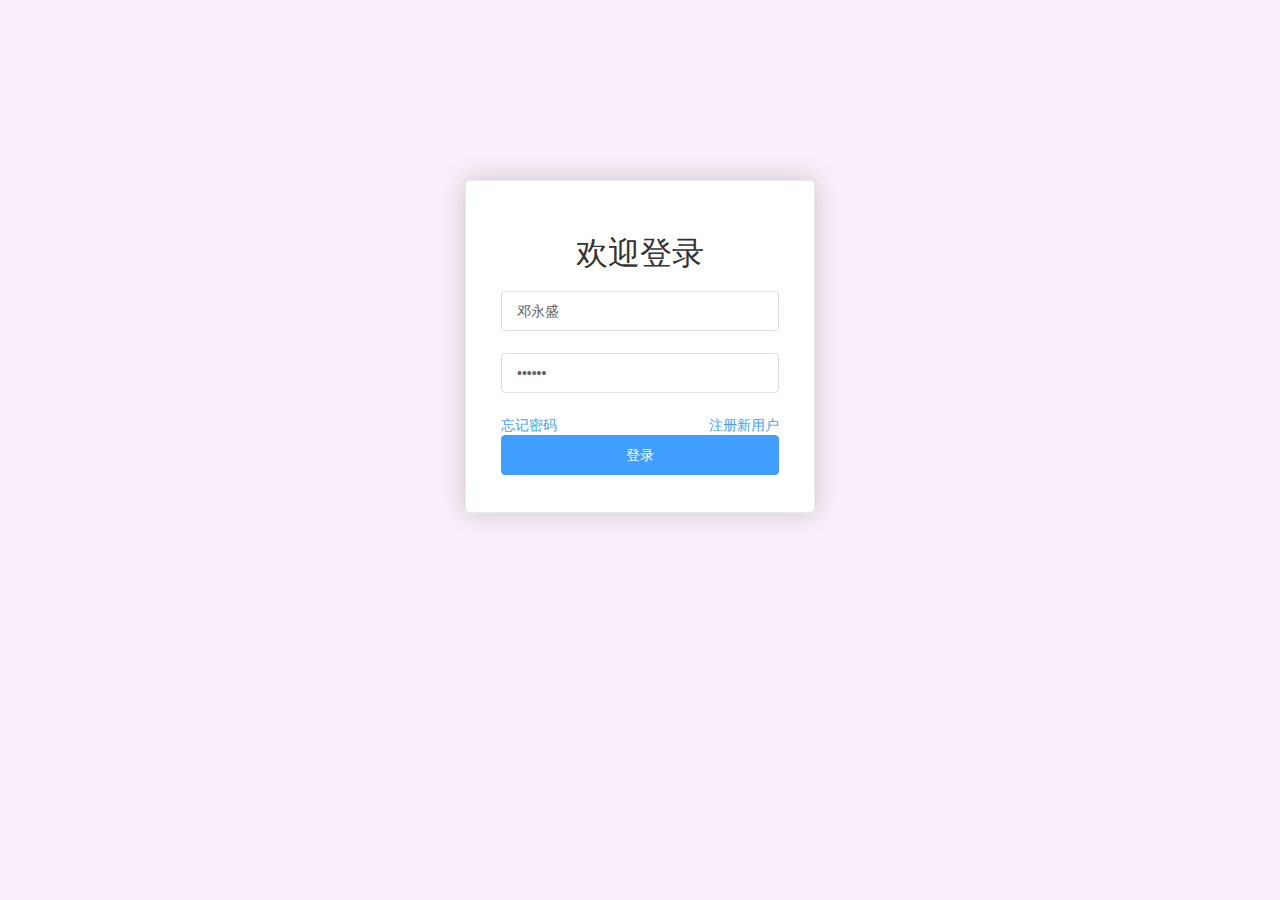
<file: src/main/resources/resources/login.html>
<!DOCTYPE html>
<html lang="en">
	<head>
		<meta charset="UTF-8">
		<meta name="viewport" content="width=device-width,initial-scale=1,minimum-scale=1,maximum-scale=1,user-scalable=no" />
		<link rel="stylesheet" type="text/css" href="css/bootstrap.min.css" />
		<link rel="stylesheet" type="text/css" href="css/element.css" />
		<link rel="stylesheet" type="text/css" href="css/global.css" />
		<script src="js/jquery-3.6.0.min.js" type="text/javascript" charset="utf-8"></script>
		<script src="js/bootstrap.min.js" type="text/javascript" charset="utf-8"></script>
		<script src="js/vue.js" type="text/javascript" charset="utf-8"></script>
		<script src="js/element.js" type="text/javascript" charset="utf-8"></script>
		<script src="js/axios.min.js" type="text/javascript" charset="utf-8"></script>
		<script src="js/token.js" type="text/javascript" charset="utf-8"></script>
		<title>登录</title>
		<style type="text/css">
			.login-container {
				width: 100%;
				height: 100%;
			}

			.login-page {
				-webkit-border-radius: 5px;
				border-radius: 5px;
				margin: 180px auto;
				width: 350px;
				padding: 35px 35px 15px;
				background: #fff;
				border: 1px solid #eaeaea;
				box-shadow: 0 0 25px #cac6c6;
			}

			label.el-checkbox.rememberme {
				margin: 0px 0px 15px;
				text-align: left;
			}
		</style>
	</head>
	<body>
		<div class="login-container" id="loginapp">
			<el-form :model="ruleForm2" :rules="rules2" status-icon ref="ruleForm2" label-position="left" label-width="0px"
			 class="demo-ruleForm login-page">
				<h3 class="title text-center" style="font-size: 32px;margin-bottom: 20px;">欢迎登录</h3>
				<el-form-item prop="username">
					<el-input type="text" v-model="ruleForm2.username" auto-complete="off" placeholder="用户名"></el-input>
				</el-form-item>
				<el-form-item prop="password">
					<el-input type="password" v-model="ruleForm2.password" auto-complete="off" placeholder="密码"></el-input>
				</el-form-item>
				<el-row type="flex" justify="space-between">
					<el-link type="primary" @click="forget" :underline="false">忘记密码</el-link>
					<el-link type="primary" href="register.html" :underline="false">注册新用户</el-link>
				</el-row>
				<!-- <el-checkbox v-model="checked" class="rememberme">记住密码</el-checkbox> -->
				<el-form-item style="width:100%;">
					<el-button type="primary" style="width:100%;" @click="handleSubmit" :loading="logining">登录</el-button>
				</el-form-item>
			</el-form>
		</div>
		<script>
			var app = new Vue({
				el: '#loginapp',
				data: {
					logining: false,
					ruleForm2: {
						username: '邓永盛',
						password: '123456',
					},
					rules2: {
						username: [{
							required: true,
							message: 'please enter your account',
							trigger: 'blur'
						}],
						password: [{
							required: true,
							message: 'enter your password',
							trigger: 'blur'
						}]
					},
				},
				methods: {
					handleSubmit(event) {
						this.$refs.ruleForm2.validate((valid) => {
							if (valid) {
								this.logining = true;
								axios.get('/api/user/login', {
									params: {
										username: this.ruleForm2.username,
										password: this.ruleForm2.password,
									}
								}).then(resp => {
									this.logining = false;
									if(resp.data.username!=undefined){
										this.$alert('登录成功');
										setToken(resp.data.id,resp.data.username);
										// 跳转到一个页面
										location.href = document.referrer;
									}else{
										this.$alert(resp.data);
									}
								}).catch(error => {
									this.logining = false;
									console.log(error);
								});
							} else {
								console.log('error submit!');
								return false;
							}
						})
					},
					forget() {
						this.$alert('请仔细回忆');
					},
				},
				created() {

				}
			});
		</script>
	</body>
</html>
</file>
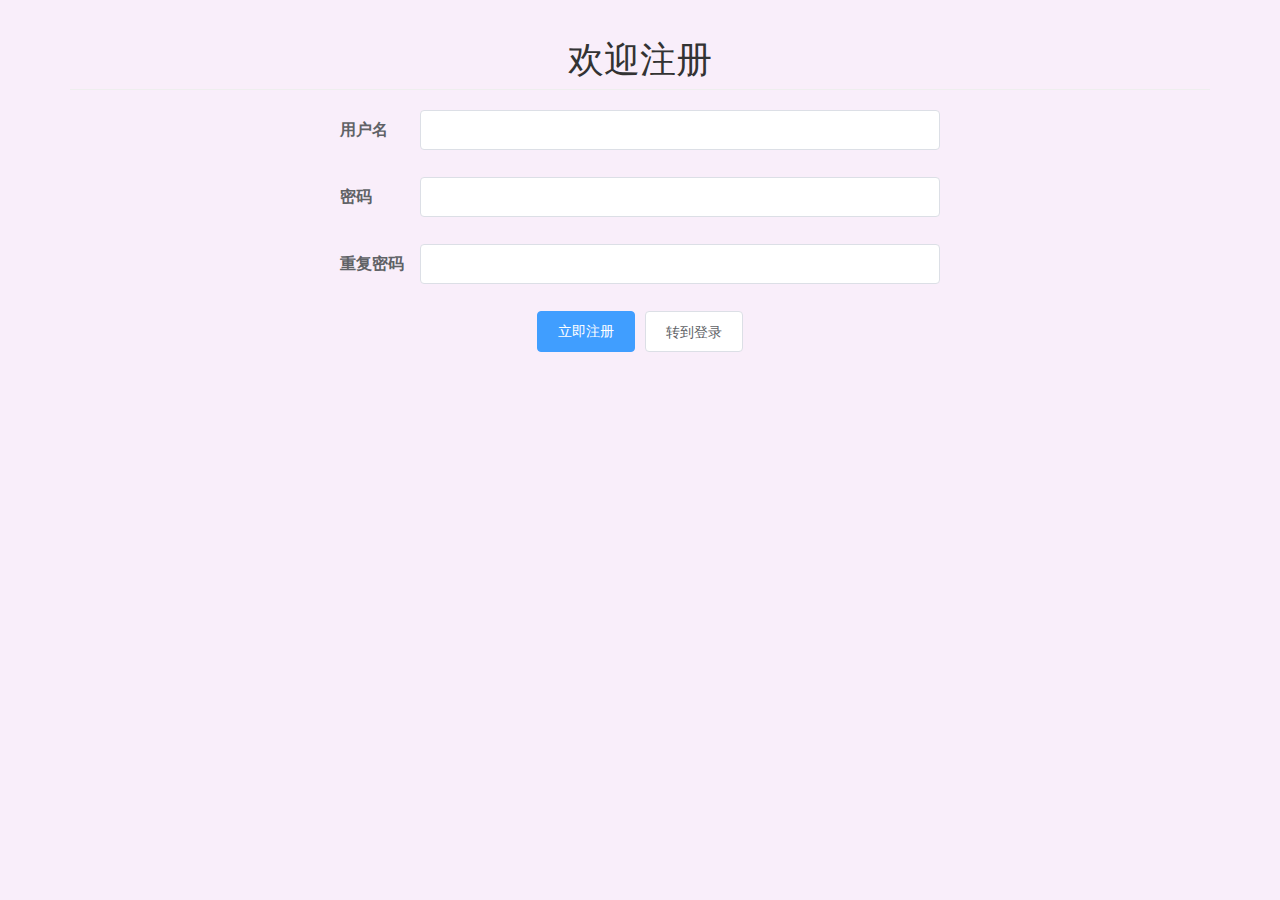
<file: src/main/resources/resources/register.html>
<!DOCTYPE html>
<html>
	<head>
		<meta charset="UTF-8">
		<meta name="viewport" content="width=device-width,initial-scale=1,minimum-scale=1,maximum-scale=1,user-scalable=no" />
		<link rel="stylesheet" type="text/css" href="css/bootstrap.min.css" />
		<link rel="stylesheet" type="text/css" href="css/element.css" />
		<link rel="stylesheet" type="text/css" href="css/global.css" />
		<script src="js/jquery-3.6.0.min.js" type="text/javascript" charset="utf-8"></script>
		<script src="js/bootstrap.min.js" type="text/javascript" charset="utf-8"></script>
		<script src="js/vue.js" type="text/javascript" charset="utf-8"></script>
		<script src="js/element.js" type="text/javascript" charset="utf-8"></script>
		<script src="js/axios.min.js" type="text/javascript" charset="utf-8"></script>
		<title>注册新用户</title>
		<style type="text/css">
			#rigisterapp {
				display: block;
				max-width: 600px;
			}

			#rigisterapp label {
				font-size: 16px;
			}

			.el-input,
			.el-input input[type=password] {
				letter-spacing: 5px;
				/* font-weight: bold; */
				font-size: 20px;
			}
		</style>
	</head>
	<body>
		<div class="container">
			<h1 class="page-header text-center">欢迎注册</h1>
			<div id="rigisterapp" class="center-block">
				<el-form :label-position="'left'" label-width="80px" label-position="left">
					<el-form-item label="用户名">
						<el-input v-model="username" id="username" @blur="checkNameIsUsed"></el-input>
					</el-form-item>
					<el-form-item label="密码">
						<el-input v-model="password" id="password" type='password'></el-input>
					</el-form-item>
					<el-form-item label="重复密码">
						<el-input v-model="retype_password" type='password'></el-input>
					</el-form-item>
					<el-row type="flex" justify="center">
						<el-button type="primary" @click="submit">立即注册</el-button>
						<el-button type="default">
							<el-link href="login.html">转到登录</el-link>
						</el-button>
					</el-row>
				</el-form>
			</div>
		</div>

		<script type="text/javascript">
			var app = new Vue({
				el: '#rigisterapp',
				data: {
					username: '',
					password: '',
					retype_password: '',
				},
				methods: {
					checkNameIsUsed() {
						if (this.username != undefined && this.username.length > 0) {
							if (this.username.length < 2) {
								this.$alert('用户名太短', '提示', {
									confirmButtonText: '确定',
									callback() {
										$("#username").focus();
									}
								});
							} else {
								axios.get('/api/user/exists', {
									params: {
										username: this.username,
									}
								}).then(resp => {
									if (resp.data == false) {
										this.$alert('用户名重复，请使用其它用户名', '提示', {
											confirmButtonText: '确定',
											callback() {
												$("#username").focus();
											}
										});
									}
								});
							}
						}
					},
					submit() {
						if (this.username != undefined && this.username.length >= 5) {
							if (this.password == this.retype_password) {
								axios.get('/api/user/register',{
									params:{
										username:this.username,
										password:this.password,
									}
								}).then(resp=>{
									if(resp.data.indexOf('成功')>-1){
										this.$alert('注册成功！', '提示', {
											confirmButtonText: '确定',
											callback() {
												location.href = '/login';
											}
										});
									}
								}).catch(error=>{
									this.$alert(error);
								})
							} else {
								this.$alert('两次密码输入不一致，请检查后重新输入', '提示', {
									confirmButtonText: '确定',
									callback() {
										$('#password').focus();
									}
								});
							}
						}else if(this.username != undefined && this.username.length > 0){
							this.$alert('用户名太短，需要大于5个字符', '提示', {
								confirmButtonText: '确定',
								callback() {
									$("#username").focus();
								}
							});
						}
					},
				}
			});
		</script>
	</body>
</html>
</file>
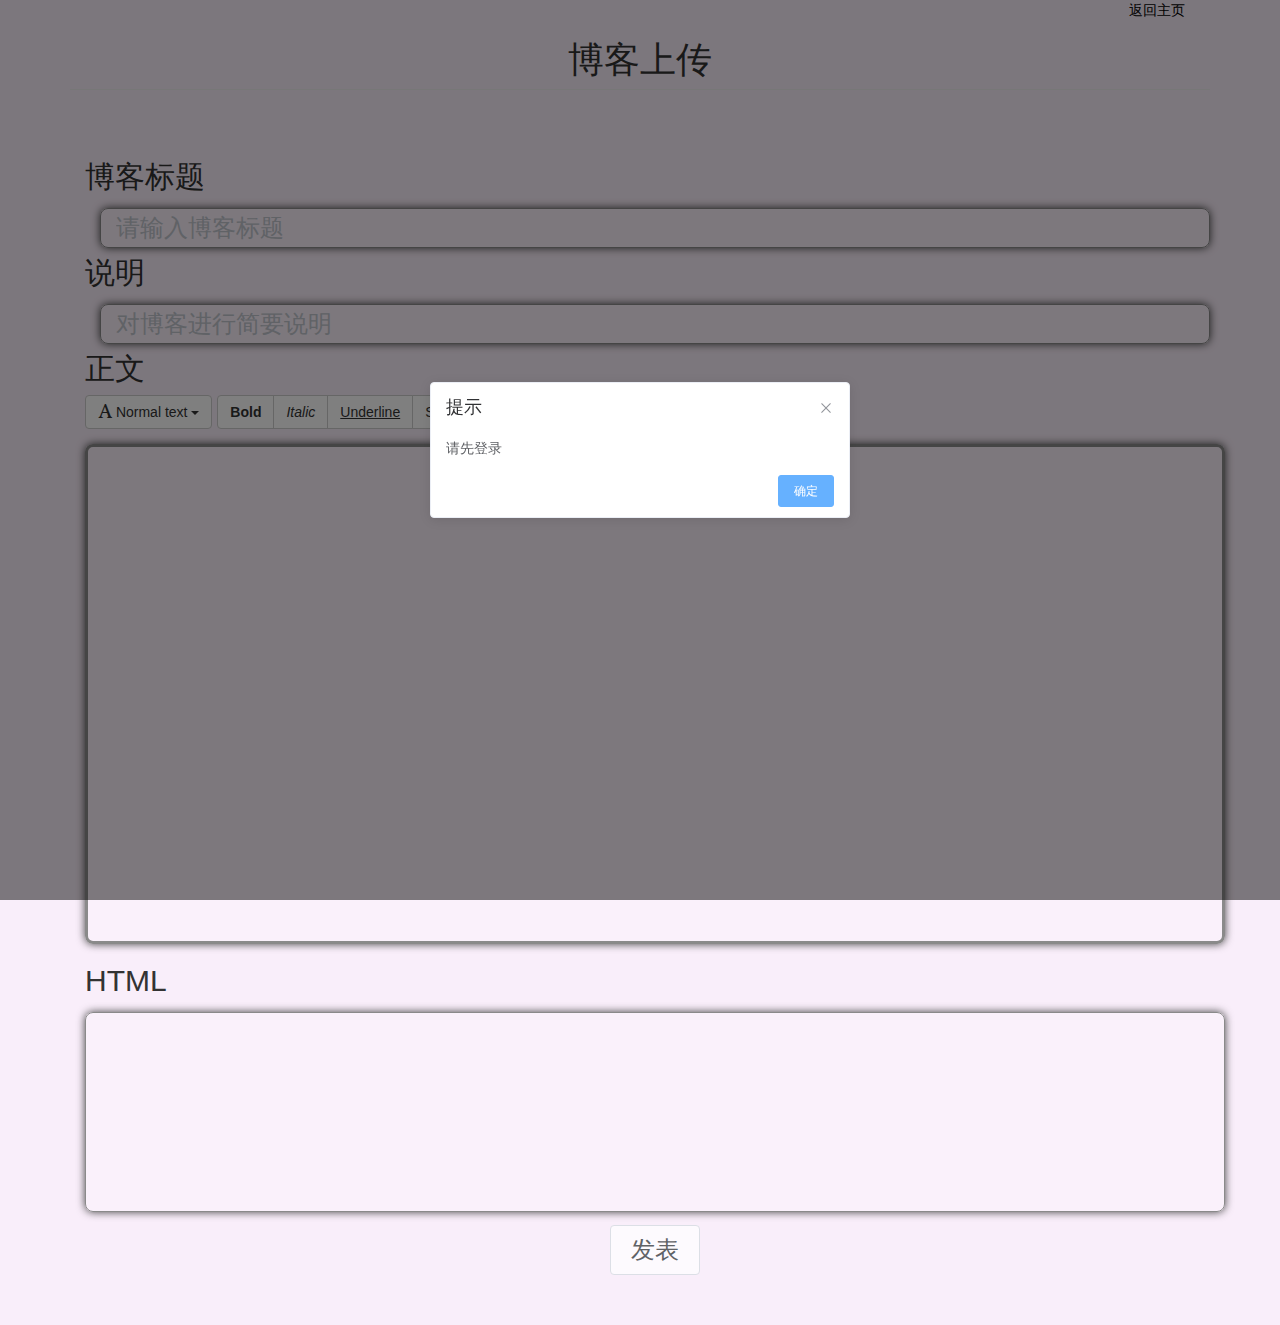
<file: src/main/resources/resources/upload.html>
<!DOCTYPE html>
<html lang="en">
	<head>
		<meta charset="UTF-8">
		<meta name="viewport"
			content="width=device-width,initial-scale=1,minimum-scale=1,maximum-scale=1,user-scalable=no" />
		<link rel="stylesheet" type="text/css" href="css/bootstrap.min.css" />
		<link rel="stylesheet" type="text/css" href="css/element.css" />
		<link rel="stylesheet" type="text/css" href="css/global.css" />
		<link rel="stylesheet" type="text/css" href="css/element-display.css" />
		<link rel="stylesheet" type="text/css" href="css/bootstrap3-wysihtml5.css" />
		<script src="js/jquery-3.6.0.min.js" type="text/javascript" charset="utf-8"></script>
		<script src="js/bootstrap.min.js" type="text/javascript" charset="utf-8"></script>
		<script src="js/vue.js" type="text/javascript" charset="utf-8"></script>
		<script src="js/element.js" type="text/javascript" charset="utf-8"></script>
		<script src="js/bootstrap3-wysihtml5.all.js" type="text/javascript" charset="utf-8"></script>
		<script src="js/token.js" type="text/javascript" charset="utf-8"></script>
		<script src="js/axios.min.js" type="text/javascript" charset="utf-8"></script>
		<script src="js/qs.js" type="text/javascript" charset="utf-8"></script>
		<title>博客编辑上传</title>
		<style type="text/css">
			#blog-editor {
				margin-bottom: 50px;
			}

			#blog-editor>.el-input {
				/* padding: 0px; */
			}

			#editor,
			#blog-editor>.el-input>input,
			#editor-html {
				width: 100%;
				border-radius: 8px;
				border-style: solid;
				border-color: #8a8a8a;
				box-shadow: 0px 0px 8px #414141;
				background-color: rgba(255, 255, 255, 0.2);
				margin-top: 5px;
				margin-bottom: 8px;
				font-size: 24px;
			}

			#editor {
				height: 500px;
				overflow-y: scroll;
				overflow-x: scroll;
			}

			#blog-editor>input {
				background-color: unset;
				height: 48px;
			}

			#blog-editor>.el-input>input:focus,
			#editor:focus,
			#editor-html:focus {
				background-color: white;
				border-width: 1px;
			}

			#editor-html {
				height: 200px;
				resize: none;
				overflow-y: scroll;
			}

			#blog-editor .el-button {
				font-size: 24px;
				background-color: rgba(255, 255, 255, 0.7);
			}

			#blog-editor .el-button:hover,
			#blog-editor .el-button:focus {
				background-color: white;
				border-color: #a5a5a5;
				box-shadow: 0px 0px 8px #414141;
				color: #464646;
			}

			#login {
				float: right;
				width: -webkit-fit-content;
				position: relative;

			}

			#login a {
				color: #000000;
				margin-right: 10px;
			}
		</style>
	</head>
	<body>
		<div class="container">
			<div id="login" class="container">
				<a v-text="getUserName">用户名</a>
				<a href="/">返回主页</a>
			</div>
			<h1 class="page-header text-center" id="title" v-text="'博客上传-'+getUserName">博客上传</h1>
			<div style="height: 30px;"> </div>

			<div class="container" id="blog-editor">
				<h2>博客标题</h2>
				<el-input type="text" id="title" class="col-xs-12" placeholder="请输入博客标题" v-model="title"></el-input>
				<h2>说明</h2>
				<el-input type="text" id="description" class="col-xs-12" placeholder="对博客进行简要说明" v-model="description">
				</el-input>
				<h2>正文</h2>
				<div class="btn-toolbar" data-role="editor-toolbar" data-target="#editor">
				</div>
				<div id="editor">

				</div>
				<h2>HTML</h2>

				<textarea id="editor-html" v-model="html" @input="htmlTextChange">
				</textarea>
				<el-row type="flex" justify="center">
					<el-button @click="submit">发表</el-button>
				</el-row>
			</div>

		</div>

		<script type="text/javascript">
			var app = new Vue({
				el: '#blog-editor',
				data: {
					title: '',
					description: '',
					html: '',
					editor: null,
				},
				methods: {
					textChange() {
						this.html = this.editor.getValue();
					},
					htmlTextChange() {
						this.editor.setValue(this.html);
					},
					submit() {
						if (this.title == undefined || this.title.length == 0) {
							this.$alert('博客必须要有标题', '提示', {
								confirmButtonText: '确定',
								callback() {
									$("#title").focus();
								}
							});
							return;
						}
						if (this.html == undefined || this.html.length == 0) {
							this.$alert('你还没有填写博客正文', '提示', {
								confirmButtonText: '确定',
								callback() {
									$("#editor").focus();
								}
							});
							return;
						}
						axios({
							method: 'POST',
							url: '/article/upload',
							headers: {
								token: getToken(),
								'Content-Type': 'application/x-www-form-urlencoded',
							},
							data: Qs.stringify({
								title: this.title,
								description: this.description,
								content: this.html,
							}),
						}).then(resp => {
							console.log(resp);
							if(resp.data.indexOf('成功')>0){
								this.$alert('上传成功，是否跳转到主页？', '提示', {
									confirmButtonText: '确定',
									cancelButtonText: '取消',
									callback() {
										location.href = '/';
									}
								});
							}
						});
					}
				},
				created() {
					if (!hasToken()) {
						this.$alert("请先登录", '提示', {
							confirmButtonText: '确定',
							callback() {
								location.href = '/login';
							}
						});
					} else {
						this.iflogin = true;
					}
				},
				mounted() {
					$('#editor').wysihtml5({
						toolbar: {
							"html": true, //Button which allows you to edit the generated HTML. Default false
						}
					});
					var editor = $('#editor').data('wysihtml5').editor;
					this.editor = editor;
					$('#editor').on('input', this.textChange);
					this.editor.setValue(this.html);
				}
			});
			var loginApp = new Vue({
				el: '#title, #login',
				computed: {
					getUserName() {
						return app.iflogin ? getToken() : null;
					}
				}
			});
		</script>

	</body>
</html>
</file>
<file: src/main/resources/resources/css/element.css>
@charset "UTF-8";.el-pagination--small .arrow.disabled,.el-table .el-table__cell.is-hidden>*,.el-table .hidden-columns,.el-table--hidden{visibility:hidden}.el-dropdown .el-dropdown-selfdefine:focus:active,.el-dropdown .el-dropdown-selfdefine:focus:not(.focusing),.el-message__closeBtn:focus,.el-message__content:focus,.el-popover:focus,.el-popover:focus:active,.el-popover__reference:focus:hover,.el-popover__reference:focus:not(.focusing),.el-rate:active,.el-rate:focus,.el-tooltip:focus:hover,.el-tooltip:focus:not(.focusing),.el-upload-list__item.is-success:active,.el-upload-list__item.is-success:not(.focusing):focus{outline-width:0}.el-input__suffix,.el-tree.is-dragging .el-tree-node__content *{pointer-events:none}@font-face{font-family:element-icons;src:url(fonts/element-icons.woff) format("woff"),url(fonts/element-icons.ttf) format("truetype");font-weight:400;font-display:"auto";font-style:normal}[class*=" el-icon-"],[class^=el-icon-]{font-family:element-icons!important;speak:none;font-style:normal;font-weight:400;font-variant:normal;text-transform:none;line-height:1;vertical-align:baseline;display:inline-block;-webkit-font-smoothing:antialiased;-moz-osx-font-smoothing:grayscale}.el-icon-ice-cream-round:before{content:"\e6a0"}.el-icon-ice-cream-square:before{content:"\e6a3"}.el-icon-lollipop:before{content:"\e6a4"}.el-icon-potato-strips:before{content:"\e6a5"}.el-icon-milk-tea:before{content:"\e6a6"}.el-icon-ice-drink:before{content:"\e6a7"}.el-icon-ice-tea:before{content:"\e6a9"}.el-icon-coffee:before{content:"\e6aa"}.el-icon-orange:before{content:"\e6ab"}.el-icon-pear:before{content:"\e6ac"}.el-icon-apple:before{content:"\e6ad"}.el-icon-cherry:before{content:"\e6ae"}.el-icon-watermelon:before{content:"\e6af"}.el-icon-grape:before{content:"\e6b0"}.el-icon-refrigerator:before{content:"\e6b1"}.el-icon-goblet-square-full:before{content:"\e6b2"}.el-icon-goblet-square:before{content:"\e6b3"}.el-icon-goblet-full:before{content:"\e6b4"}.el-icon-goblet:before{content:"\e6b5"}.el-icon-cold-drink:before{content:"\e6b6"}.el-icon-coffee-cup:before{content:"\e6b8"}.el-icon-water-cup:before{content:"\e6b9"}.el-icon-hot-water:before{content:"\e6ba"}.el-icon-ice-cream:before{content:"\e6bb"}.el-icon-dessert:before{content:"\e6bc"}.el-icon-sugar:before{content:"\e6bd"}.el-icon-tableware:before{content:"\e6be"}.el-icon-burger:before{content:"\e6bf"}.el-icon-knife-fork:before{content:"\e6c1"}.el-icon-fork-spoon:before{content:"\e6c2"}.el-icon-chicken:before{content:"\e6c3"}.el-icon-food:before{content:"\e6c4"}.el-icon-dish-1:before{content:"\e6c5"}.el-icon-dish:before{content:"\e6c6"}.el-icon-moon-night:before{content:"\e6ee"}.el-icon-moon:before{content:"\e6f0"}.el-icon-cloudy-and-sunny:before{content:"\e6f1"}.el-icon-partly-cloudy:before{content:"\e6f2"}.el-icon-cloudy:before{content:"\e6f3"}.el-icon-sunny:before{content:"\e6f6"}.el-icon-sunset:before{content:"\e6f7"}.el-icon-sunrise-1:before{content:"\e6f8"}.el-icon-sunrise:before{content:"\e6f9"}.el-icon-heavy-rain:before{content:"\e6fa"}.el-icon-lightning:before{content:"\e6fb"}.el-icon-light-rain:before{content:"\e6fc"}.el-icon-wind-power:before{content:"\e6fd"}.el-icon-baseball:before{content:"\e712"}.el-icon-soccer:before{content:"\e713"}.el-icon-football:before{content:"\e715"}.el-icon-basketball:before{content:"\e716"}.el-icon-ship:before{content:"\e73f"}.el-icon-truck:before{content:"\e740"}.el-icon-bicycle:before{content:"\e741"}.el-icon-mobile-phone:before{content:"\e6d3"}.el-icon-service:before{content:"\e6d4"}.el-icon-key:before{content:"\e6e2"}.el-icon-unlock:before{content:"\e6e4"}.el-icon-lock:before{content:"\e6e5"}.el-icon-watch:before{content:"\e6fe"}.el-icon-watch-1:before{content:"\e6ff"}.el-icon-timer:before{content:"\e702"}.el-icon-alarm-clock:before{content:"\e703"}.el-icon-map-location:before{content:"\e704"}.el-icon-delete-location:before{content:"\e705"}.el-icon-add-location:before{content:"\e706"}.el-icon-location-information:before{content:"\e707"}.el-icon-location-outline:before{content:"\e708"}.el-icon-location:before{content:"\e79e"}.el-icon-place:before{content:"\e709"}.el-icon-discover:before{content:"\e70a"}.el-icon-first-aid-kit:before{content:"\e70b"}.el-icon-trophy-1:before{content:"\e70c"}.el-icon-trophy:before{content:"\e70d"}.el-icon-medal:before{content:"\e70e"}.el-icon-medal-1:before{content:"\e70f"}.el-icon-stopwatch:before{content:"\e710"}.el-icon-mic:before{content:"\e711"}.el-icon-copy-document:before{content:"\e718"}.el-icon-full-screen:before{content:"\e719"}.el-icon-switch-button:before{content:"\e71b"}.el-icon-aim:before{content:"\e71c"}.el-icon-crop:before{content:"\e71d"}.el-icon-odometer:before{content:"\e71e"}.el-icon-time:before{content:"\e71f"}.el-icon-bangzhu:before{content:"\e724"}.el-icon-close-notification:before{content:"\e726"}.el-icon-microphone:before{content:"\e727"}.el-icon-turn-off-microphone:before{content:"\e728"}.el-icon-position:before{content:"\e729"}.el-icon-postcard:before{content:"\e72a"}.el-icon-message:before{content:"\e72b"}.el-icon-chat-line-square:before{content:"\e72d"}.el-icon-chat-dot-square:before{content:"\e72e"}.el-icon-chat-dot-round:before{content:"\e72f"}.el-icon-chat-square:before{content:"\e730"}.el-icon-chat-line-round:before{content:"\e731"}.el-icon-chat-round:before{content:"\e732"}.el-icon-set-up:before{content:"\e733"}.el-icon-turn-off:before{content:"\e734"}.el-icon-open:before{content:"\e735"}.el-icon-connection:before{content:"\e736"}.el-icon-link:before{content:"\e737"}.el-icon-cpu:before{content:"\e738"}.el-icon-thumb:before{content:"\e739"}.el-icon-female:before{content:"\e73a"}.el-icon-male:before{content:"\e73b"}.el-icon-guide:before{content:"\e73c"}.el-icon-news:before{content:"\e73e"}.el-icon-price-tag:before{content:"\e744"}.el-icon-discount:before{content:"\e745"}.el-icon-wallet:before{content:"\e747"}.el-icon-coin:before{content:"\e748"}.el-icon-money:before{content:"\e749"}.el-icon-bank-card:before{content:"\e74a"}.el-icon-box:before{content:"\e74b"}.el-icon-present:before{content:"\e74c"}.el-icon-sell:before{content:"\e6d5"}.el-icon-sold-out:before{content:"\e6d6"}.el-icon-shopping-bag-2:before{content:"\e74d"}.el-icon-shopping-bag-1:before{content:"\e74e"}.el-icon-shopping-cart-2:before{content:"\e74f"}.el-icon-shopping-cart-1:before{content:"\e750"}.el-icon-shopping-cart-full:before{content:"\e751"}.el-icon-smoking:before{content:"\e752"}.el-icon-no-smoking:before{content:"\e753"}.el-icon-house:before{content:"\e754"}.el-icon-table-lamp:before{content:"\e755"}.el-icon-school:before{content:"\e756"}.el-icon-office-building:before{content:"\e757"}.el-icon-toilet-paper:before{content:"\e758"}.el-icon-notebook-2:before{content:"\e759"}.el-icon-notebook-1:before{content:"\e75a"}.el-icon-files:before{content:"\e75b"}.el-icon-collection:before{content:"\e75c"}.el-icon-receiving:before{content:"\e75d"}.el-icon-suitcase-1:before{content:"\e760"}.el-icon-suitcase:before{content:"\e761"}.el-icon-film:before{content:"\e763"}.el-icon-collection-tag:before{content:"\e765"}.el-icon-data-analysis:before{content:"\e766"}.el-icon-pie-chart:before{content:"\e767"}.el-icon-data-board:before{content:"\e768"}.el-icon-data-line:before{content:"\e76d"}.el-icon-reading:before{content:"\e769"}.el-icon-magic-stick:before{content:"\e76a"}.el-icon-coordinate:before{content:"\e76b"}.el-icon-mouse:before{content:"\e76c"}.el-icon-brush:before{content:"\e76e"}.el-icon-headset:before{content:"\e76f"}.el-icon-umbrella:before{content:"\e770"}.el-icon-scissors:before{content:"\e771"}.el-icon-mobile:before{content:"\e773"}.el-icon-attract:before{content:"\e774"}.el-icon-monitor:before{content:"\e775"}.el-icon-search:before{content:"\e778"}.el-icon-takeaway-box:before{content:"\e77a"}.el-icon-paperclip:before{content:"\e77d"}.el-icon-printer:before{content:"\e77e"}.el-icon-document-add:before{content:"\e782"}.el-icon-document:before{content:"\e785"}.el-icon-document-checked:before{content:"\e786"}.el-icon-document-copy:before{content:"\e787"}.el-icon-document-delete:before{content:"\e788"}.el-icon-document-remove:before{content:"\e789"}.el-icon-tickets:before{content:"\e78b"}.el-icon-folder-checked:before{content:"\e77f"}.el-icon-folder-delete:before{content:"\e780"}.el-icon-folder-remove:before{content:"\e781"}.el-icon-folder-add:before{content:"\e783"}.el-icon-folder-opened:before{content:"\e784"}.el-icon-folder:before{content:"\e78a"}.el-icon-edit-outline:before{content:"\e764"}.el-icon-edit:before{content:"\e78c"}.el-icon-date:before{content:"\e78e"}.el-icon-c-scale-to-original:before{content:"\e7c6"}.el-icon-view:before{content:"\e6ce"}.el-icon-loading:before{content:"\e6cf"}.el-icon-rank:before{content:"\e6d1"}.el-icon-sort-down:before{content:"\e7c4"}.el-icon-sort-up:before{content:"\e7c5"}.el-icon-sort:before{content:"\e6d2"}.el-icon-finished:before{content:"\e6cd"}.el-icon-refresh-left:before{content:"\e6c7"}.el-icon-refresh-right:before{content:"\e6c8"}.el-icon-refresh:before{content:"\e6d0"}.el-icon-video-play:before{content:"\e7c0"}.el-icon-video-pause:before{content:"\e7c1"}.el-icon-d-arrow-right:before{content:"\e6dc"}.el-icon-d-arrow-left:before{content:"\e6dd"}.el-icon-arrow-up:before{content:"\e6e1"}.el-icon-arrow-down:before{content:"\e6df"}.el-icon-arrow-right:before{content:"\e6e0"}.el-icon-arrow-left:before{content:"\e6de"}.el-icon-top-right:before{content:"\e6e7"}.el-icon-top-left:before{content:"\e6e8"}.el-icon-top:before{content:"\e6e6"}.el-icon-bottom:before{content:"\e6eb"}.el-icon-right:before{content:"\e6e9"}.el-icon-back:before{content:"\e6ea"}.el-icon-bottom-right:before{content:"\e6ec"}.el-icon-bottom-left:before{content:"\e6ed"}.el-icon-caret-top:before{content:"\e78f"}.el-icon-caret-bottom:before{content:"\e790"}.el-icon-caret-right:before{content:"\e791"}.el-icon-caret-left:before{content:"\e792"}.el-icon-d-caret:before{content:"\e79a"}.el-icon-share:before{content:"\e793"}.el-icon-menu:before{content:"\e798"}.el-icon-s-grid:before{content:"\e7a6"}.el-icon-s-check:before{content:"\e7a7"}.el-icon-s-data:before{content:"\e7a8"}.el-icon-s-opportunity:before{content:"\e7aa"}.el-icon-s-custom:before{content:"\e7ab"}.el-icon-s-claim:before{content:"\e7ad"}.el-icon-s-finance:before{content:"\e7ae"}.el-icon-s-comment:before{content:"\e7af"}.el-icon-s-flag:before{content:"\e7b0"}.el-icon-s-marketing:before{content:"\e7b1"}.el-icon-s-shop:before{content:"\e7b4"}.el-icon-s-open:before{content:"\e7b5"}.el-icon-s-management:before{content:"\e7b6"}.el-icon-s-ticket:before{content:"\e7b7"}.el-icon-s-release:before{content:"\e7b8"}.el-icon-s-home:before{content:"\e7b9"}.el-icon-s-promotion:before{content:"\e7ba"}.el-icon-s-operation:before{content:"\e7bb"}.el-icon-s-unfold:before{content:"\e7bc"}.el-icon-s-fold:before{content:"\e7a9"}.el-icon-s-platform:before{content:"\e7bd"}.el-icon-s-order:before{content:"\e7be"}.el-icon-s-cooperation:before{content:"\e7bf"}.el-icon-bell:before{content:"\e725"}.el-icon-message-solid:before{content:"\e799"}.el-icon-video-camera:before{content:"\e772"}.el-icon-video-camera-solid:before{content:"\e796"}.el-icon-camera:before{content:"\e779"}.el-icon-camera-solid:before{content:"\e79b"}.el-icon-download:before{content:"\e77c"}.el-icon-upload2:before{content:"\e77b"}.el-icon-upload:before{content:"\e7c3"}.el-icon-picture-outline-round:before{content:"\e75f"}.el-icon-picture-outline:before{content:"\e75e"}.el-icon-picture:before{content:"\e79f"}.el-icon-close:before{content:"\e6db"}.el-icon-check:before{content:"\e6da"}.el-icon-plus:before{content:"\e6d9"}.el-icon-minus:before{content:"\e6d8"}.el-icon-help:before{content:"\e73d"}.el-icon-s-help:before{content:"\e7b3"}.el-icon-circle-close:before{content:"\e78d"}.el-icon-circle-check:before{content:"\e720"}.el-icon-circle-plus-outline:before{content:"\e723"}.el-icon-remove-outline:before{content:"\e722"}.el-icon-zoom-out:before{content:"\e776"}.el-icon-zoom-in:before{content:"\e777"}.el-icon-error:before{content:"\e79d"}.el-icon-success:before{content:"\e79c"}.el-icon-circle-plus:before{content:"\e7a0"}.el-icon-remove:before{content:"\e7a2"}.el-icon-info:before{content:"\e7a1"}.el-icon-question:before{content:"\e7a4"}.el-icon-warning-outline:before{content:"\e6c9"}.el-icon-warning:before{content:"\e7a3"}.el-icon-goods:before{content:"\e7c2"}.el-icon-s-goods:before{content:"\e7b2"}.el-icon-star-off:before{content:"\e717"}.el-icon-star-on:before{content:"\e797"}.el-icon-more-outline:before{content:"\e6cc"}.el-icon-more:before{content:"\e794"}.el-icon-phone-outline:before{content:"\e6cb"}.el-icon-phone:before{content:"\e795"}.el-icon-user:before{content:"\e6e3"}.el-icon-user-solid:before{content:"\e7a5"}.el-icon-setting:before{content:"\e6ca"}.el-icon-s-tools:before{content:"\e7ac"}.el-icon-delete:before{content:"\e6d7"}.el-icon-delete-solid:before{content:"\e7c9"}.el-icon-eleme:before{content:"\e7c7"}.el-icon-platform-eleme:before{content:"\e7ca"}.el-icon-loading{-webkit-animation:rotating 2s linear infinite;animation:rotating 2s linear infinite}.el-icon--right{margin-left:5px}.el-icon--left{margin-right:5px}@-webkit-keyframes rotating{0%{-webkit-transform:rotateZ(0);transform:rotateZ(0)}100%{-webkit-transform:rotateZ(360deg);transform:rotateZ(360deg)}}@keyframes rotating{0%{-webkit-transform:rotateZ(0);transform:rotateZ(0)}100%{-webkit-transform:rotateZ(360deg);transform:rotateZ(360deg)}}.el-pagination{white-space:nowrap;padding:2px 5px;color:#303133;font-weight:700}.el-pagination::after,.el-pagination::before{display:table;content:""}.el-pagination::after{clear:both}.el-pagination button,.el-pagination span:not([class*=suffix]){display:inline-block;font-size:13px;min-width:35.5px;height:28px;line-height:28px;vertical-align:top;-webkit-box-sizing:border-box;box-sizing:border-box}.el-pagination .el-input__inner{text-align:center;-moz-appearance:textfield;line-height:normal}.el-pagination .el-input__suffix{right:0;-webkit-transform:scale(.8);transform:scale(.8)}.el-pagination .el-select .el-input{width:100px;margin:0 5px}.el-pagination .el-select .el-input .el-input__inner{padding-right:25px;border-radius:3px}.el-pagination button{border:none;padding:0 6px;background:0 0}.el-pagination button:focus{outline:0}.el-pagination button:hover{color:#409EFF}.el-pagination button:disabled{color:#C0C4CC;background-color:#FFF;cursor:not-allowed}.el-pagination .btn-next,.el-pagination .btn-prev{background:center center no-repeat #FFF;background-size:16px;cursor:pointer;margin:0;color:#303133}.el-pagination .btn-next .el-icon,.el-pagination .btn-prev .el-icon{display:block;font-size:12px;font-weight:700}.el-pagination .btn-prev{padding-right:12px}.el-pagination .btn-next{padding-left:12px}.el-pagination .el-pager li.disabled{color:#C0C4CC;cursor:not-allowed}.el-pager li,.el-pager li.btn-quicknext:hover,.el-pager li.btn-quickprev:hover{cursor:pointer}.el-pagination--small .btn-next,.el-pagination--small .btn-prev,.el-pagination--small .el-pager li,.el-pagination--small .el-pager li.btn-quicknext,.el-pagination--small .el-pager li.btn-quickprev,.el-pagination--small .el-pager li:last-child{border-color:transparent;font-size:12px;line-height:22px;height:22px;min-width:22px}.el-pagination--small .more::before,.el-pagination--small li.more::before{line-height:24px}.el-pagination--small button,.el-pagination--small span:not([class*=suffix]){height:22px;line-height:22px}.el-pagination--small .el-pagination__editor,.el-pagination--small .el-pagination__editor.el-input .el-input__inner{height:22px}.el-pagination__sizes{margin:0 10px 0 0;font-weight:400;color:#606266}.el-pagination__sizes .el-input .el-input__inner{font-size:13px;padding-left:8px}.el-pagination__sizes .el-input .el-input__inner:hover{border-color:#409EFF}.el-pagination__total{margin-right:10px;font-weight:400;color:#606266}.el-pagination__jump{margin-left:24px;font-weight:400;color:#606266}.el-pagination__jump .el-input__inner{padding:0 3px}.el-pagination__rightwrapper{float:right}.el-pagination__editor{line-height:18px;padding:0 2px;height:28px;text-align:center;margin:0 2px;-webkit-box-sizing:border-box;box-sizing:border-box;border-radius:3px}.el-pager,.el-pagination.is-background .btn-next,.el-pagination.is-background .btn-prev{padding:0}.el-pagination__editor.el-input{width:50px}.el-pagination__editor.el-input .el-input__inner{height:28px}.el-pagination__editor .el-input__inner::-webkit-inner-spin-button,.el-pagination__editor .el-input__inner::-webkit-outer-spin-button{-webkit-appearance:none;margin:0}.el-pagination.is-background .btn-next,.el-pagination.is-background .btn-prev,.el-pagination.is-background .el-pager li{margin:0 5px;background-color:#f4f4f5;color:#606266;min-width:30px;border-radius:2px}.el-pagination.is-background .btn-next.disabled,.el-pagination.is-background .btn-next:disabled,.el-pagination.is-background .btn-prev.disabled,.el-pagination.is-background .btn-prev:disabled,.el-pagination.is-background .el-pager li.disabled{color:#C0C4CC}.el-pagination.is-background .el-pager li:not(.disabled):hover{color:#409EFF}.el-pagination.is-background .el-pager li:not(.disabled).active{background-color:#409EFF;color:#FFF}.el-dialog,.el-pager li{background:#FFF;-webkit-box-sizing:border-box}.el-pagination.is-background.el-pagination--small .btn-next,.el-pagination.is-background.el-pagination--small .btn-prev,.el-pagination.is-background.el-pagination--small .el-pager li{margin:0 3px;min-width:22px}.el-pager,.el-pager li{vertical-align:top;margin:0;display:inline-block}.el-pager{-webkit-user-select:none;-moz-user-select:none;-ms-user-select:none;user-select:none;list-style:none;font-size:0}.el-date-table,.el-table th.el-table__cell{-webkit-user-select:none;-moz-user-select:none}.el-pager .more::before{line-height:30px}.el-pager li{padding:0 4px;font-size:13px;min-width:35.5px;height:28px;line-height:28px;box-sizing:border-box;text-align:center}.el-menu--collapse .el-menu .el-submenu,.el-menu--popup{min-width:200px}.el-pager li.btn-quicknext,.el-pager li.btn-quickprev{line-height:28px;color:#303133}.el-pager li.btn-quicknext.disabled,.el-pager li.btn-quickprev.disabled{color:#C0C4CC}.el-pager li.active+li{border-left:0}.el-pager li:hover{color:#409EFF}.el-pager li.active{color:#409EFF;cursor:default}@-webkit-keyframes v-modal-in{0%{opacity:0}}@-webkit-keyframes v-modal-out{100%{opacity:0}}.el-dialog{position:relative;margin:0 auto 50px;border-radius:2px;-webkit-box-shadow:0 1px 3px rgba(0,0,0,.3);box-shadow:0 1px 3px rgba(0,0,0,.3);box-sizing:border-box;width:50%}.el-dialog.is-fullscreen{width:100%;margin-top:0;margin-bottom:0;height:100%;overflow:auto}.el-dialog__wrapper{position:fixed;top:0;right:0;bottom:0;left:0;overflow:auto;margin:0}.el-dialog__header{padding:20px 20px 10px}.el-dialog__headerbtn{position:absolute;top:20px;right:20px;padding:0;background:0 0;border:none;outline:0;cursor:pointer;font-size:16px}.el-dialog__headerbtn .el-dialog__close{color:#909399}.el-dialog__headerbtn:focus .el-dialog__close,.el-dialog__headerbtn:hover .el-dialog__close{color:#409EFF}.el-dialog__title{line-height:24px;font-size:18px;color:#303133}.el-dialog__body{padding:30px 20px;color:#606266;font-size:14px;word-break:break-all}.el-dialog__footer{padding:10px 20px 20px;text-align:right;-webkit-box-sizing:border-box;box-sizing:border-box}.el-dialog--center{text-align:center}.el-dialog--center .el-dialog__body{text-align:initial;padding:25px 25px 30px}.el-dialog--center .el-dialog__footer{text-align:inherit}.dialog-fade-enter-active{-webkit-animation:dialog-fade-in .3s;animation:dialog-fade-in .3s}.dialog-fade-leave-active{-webkit-animation:dialog-fade-out .3s;animation:dialog-fade-out .3s}@-webkit-keyframes dialog-fade-in{0%{-webkit-transform:translate3d(0,-20px,0);transform:translate3d(0,-20px,0);opacity:0}100%{-webkit-transform:translate3d(0,0,0);transform:translate3d(0,0,0);opacity:1}}@keyframes dialog-fade-in{0%{-webkit-transform:translate3d(0,-20px,0);transform:translate3d(0,-20px,0);opacity:0}100%{-webkit-transform:translate3d(0,0,0);transform:translate3d(0,0,0);opacity:1}}@-webkit-keyframes dialog-fade-out{0%{-webkit-transform:translate3d(0,0,0);transform:translate3d(0,0,0);opacity:1}100%{-webkit-transform:translate3d(0,-20px,0);transform:translate3d(0,-20px,0);opacity:0}}@keyframes dialog-fade-out{0%{-webkit-transform:translate3d(0,0,0);transform:translate3d(0,0,0);opacity:1}100%{-webkit-transform:translate3d(0,-20px,0);transform:translate3d(0,-20px,0);opacity:0}}.el-autocomplete{position:relative;display:inline-block}.el-autocomplete-suggestion{margin:5px 0;-webkit-box-shadow:0 2px 12px 0 rgba(0,0,0,.1);box-shadow:0 2px 12px 0 rgba(0,0,0,.1);border-radius:4px;border:1px solid #E4E7ED;-webkit-box-sizing:border-box;box-sizing:border-box;background-color:#FFF}.el-dropdown-menu,.el-menu--collapse .el-submenu .el-menu{z-index:10;-webkit-box-shadow:0 2px 12px 0 rgba(0,0,0,.1)}.el-autocomplete-suggestion__wrap{max-height:280px;padding:10px 0;-webkit-box-sizing:border-box;box-sizing:border-box}.el-autocomplete-suggestion__list{margin:0;padding:0}.el-autocomplete-suggestion li{padding:0 20px;margin:0;line-height:34px;cursor:pointer;color:#606266;font-size:14px;list-style:none;white-space:nowrap;overflow:hidden;text-overflow:ellipsis}.el-autocomplete-suggestion li.highlighted,.el-autocomplete-suggestion li:hover{background-color:#F5F7FA}.el-autocomplete-suggestion li.divider{margin-top:6px;border-top:1px solid #000}.el-autocomplete-suggestion li.divider:last-child{margin-bottom:-6px}.el-autocomplete-suggestion.is-loading li{text-align:center;height:100px;line-height:100px;font-size:20px;color:#999}.el-autocomplete-suggestion.is-loading li::after{display:inline-block;content:"";height:100%;vertical-align:middle}.el-autocomplete-suggestion.is-loading li:hover{background-color:#FFF}.el-autocomplete-suggestion.is-loading .el-icon-loading{vertical-align:middle}.el-dropdown{display:inline-block;position:relative;color:#606266;font-size:14px}.el-dropdown .el-button-group{display:block}.el-dropdown .el-button-group .el-button{float:none}.el-dropdown .el-dropdown__caret-button{padding-left:5px;padding-right:5px;position:relative;border-left:none}.el-dropdown .el-dropdown__caret-button::before{content:'';position:absolute;display:block;width:1px;top:5px;bottom:5px;left:0;background:rgba(255,255,255,.5)}.el-dropdown .el-dropdown__caret-button.el-button--default::before{background:rgba(220,223,230,.5)}.el-dropdown .el-dropdown__caret-button:hover:not(.is-disabled)::before{top:0;bottom:0}.el-dropdown .el-dropdown__caret-button .el-dropdown__icon{padding-left:0}.el-dropdown__icon{font-size:12px;margin:0 3px}.el-dropdown [disabled]{cursor:not-allowed;color:#bbb}.el-dropdown-menu{position:absolute;top:0;left:0;padding:10px 0;margin:5px 0;background-color:#FFF;border:1px solid #EBEEF5;border-radius:4px;box-shadow:0 2px 12px 0 rgba(0,0,0,.1)}.el-dropdown-menu__item{list-style:none;line-height:36px;padding:0 20px;margin:0;font-size:14px;color:#606266;cursor:pointer;outline:0}.el-dropdown-menu__item:focus,.el-dropdown-menu__item:not(.is-disabled):hover{background-color:#ecf5ff;color:#66b1ff}.el-dropdown-menu__item i{margin-right:5px}.el-dropdown-menu__item--divided{position:relative;margin-top:6px;border-top:1px solid #EBEEF5}.el-dropdown-menu__item--divided:before{content:'';height:6px;display:block;margin:0 -20px;background-color:#FFF}.el-dropdown-menu__item.is-disabled{cursor:default;color:#bbb;pointer-events:none}.el-dropdown-menu--medium{padding:6px 0}.el-dropdown-menu--medium .el-dropdown-menu__item{line-height:30px;padding:0 17px;font-size:14px}.el-dropdown-menu--medium .el-dropdown-menu__item.el-dropdown-menu__item--divided{margin-top:6px}.el-dropdown-menu--medium .el-dropdown-menu__item.el-dropdown-menu__item--divided:before{height:6px;margin:0 -17px}.el-dropdown-menu--small{padding:6px 0}.el-dropdown-menu--small .el-dropdown-menu__item{line-height:27px;padding:0 15px;font-size:13px}.el-dropdown-menu--small .el-dropdown-menu__item.el-dropdown-menu__item--divided{margin-top:4px}.el-dropdown-menu--small .el-dropdown-menu__item.el-dropdown-menu__item--divided:before{height:4px;margin:0 -15px}.el-dropdown-menu--mini{padding:3px 0}.el-dropdown-menu--mini .el-dropdown-menu__item{line-height:24px;padding:0 10px;font-size:12px}.el-dropdown-menu--mini .el-dropdown-menu__item.el-dropdown-menu__item--divided{margin-top:3px}.el-dropdown-menu--mini .el-dropdown-menu__item.el-dropdown-menu__item--divided:before{height:3px;margin:0 -10px}.el-menu{border-right:solid 1px #e6e6e6;list-style:none;position:relative;margin:0;padding-left:0;background-color:#FFF}.el-menu--horizontal>.el-menu-item:not(.is-disabled):focus,.el-menu--horizontal>.el-menu-item:not(.is-disabled):hover,.el-menu--horizontal>.el-submenu .el-submenu__title:hover{background-color:#fff}.el-menu::after,.el-menu::before{display:table;content:""}.el-menu::after{clear:both}.el-menu.el-menu--horizontal{border-bottom:solid 1px #e6e6e6}.el-menu--horizontal{border-right:none}.el-menu--horizontal>.el-menu-item{float:left;height:60px;line-height:60px;margin:0;border-bottom:2px solid transparent;color:#909399}.el-menu--horizontal>.el-menu-item a,.el-menu--horizontal>.el-menu-item a:hover{color:inherit}.el-menu--horizontal>.el-submenu{float:left}.el-menu--horizontal>.el-submenu:focus,.el-menu--horizontal>.el-submenu:hover{outline:0}.el-menu--horizontal>.el-submenu:focus .el-submenu__title,.el-menu--horizontal>.el-submenu:hover .el-submenu__title{color:#303133}.el-menu--horizontal>.el-submenu.is-active .el-submenu__title{border-bottom:2px solid #409EFF;color:#303133}.el-menu--horizontal>.el-submenu .el-submenu__title{height:60px;line-height:60px;border-bottom:2px solid transparent;color:#909399}.el-menu--horizontal>.el-submenu .el-submenu__icon-arrow{position:static;vertical-align:middle;margin-left:8px;margin-top:-3px}.el-menu--horizontal .el-menu .el-menu-item,.el-menu--horizontal .el-menu .el-submenu__title{background-color:#FFF;float:none;height:36px;line-height:36px;padding:0 10px;color:#909399}.el-menu--horizontal .el-menu .el-menu-item.is-active,.el-menu--horizontal .el-menu .el-submenu.is-active>.el-submenu__title{color:#303133}.el-menu--horizontal .el-menu-item:not(.is-disabled):focus,.el-menu--horizontal .el-menu-item:not(.is-disabled):hover{outline:0;color:#303133}.el-menu--horizontal>.el-menu-item.is-active{border-bottom:2px solid #409EFF;color:#303133}.el-menu--collapse{width:64px}.el-menu--collapse>.el-menu-item [class^=el-icon-],.el-menu--collapse>.el-submenu>.el-submenu__title [class^=el-icon-]{margin:0;vertical-align:middle;width:24px;text-align:center}.el-menu--collapse>.el-menu-item .el-submenu__icon-arrow,.el-menu--collapse>.el-submenu>.el-submenu__title .el-submenu__icon-arrow{display:none}.el-menu--collapse>.el-menu-item span,.el-menu--collapse>.el-submenu>.el-submenu__title span{height:0;width:0;overflow:hidden;visibility:hidden;display:inline-block}.el-menu--collapse>.el-menu-item.is-active i{color:inherit}.el-menu--collapse .el-submenu{position:relative}.el-menu--collapse .el-submenu .el-menu{position:absolute;margin-left:5px;top:0;left:100%;border:1px solid #E4E7ED;border-radius:2px;box-shadow:0 2px 12px 0 rgba(0,0,0,.1)}.el-menu-item,.el-submenu__title{height:56px;line-height:56px;position:relative;-webkit-box-sizing:border-box;white-space:nowrap;list-style:none}.el-menu--collapse .el-submenu.is-opened>.el-submenu__title .el-submenu__icon-arrow{-webkit-transform:none;transform:none}.el-menu--popup{z-index:100;border:none;padding:5px 0;border-radius:2px;-webkit-box-shadow:0 2px 12px 0 rgba(0,0,0,.1);box-shadow:0 2px 12px 0 rgba(0,0,0,.1)}.el-menu--popup-bottom-start{margin-top:5px}.el-menu--popup-right-start{margin-left:5px;margin-right:5px}.el-menu-item{font-size:14px;color:#303133;padding:0 20px;cursor:pointer;-webkit-transition:border-color .3s,background-color .3s,color .3s;transition:border-color .3s,background-color .3s,color .3s;box-sizing:border-box}.el-menu-item *{vertical-align:middle}.el-menu-item i{color:#909399}.el-menu-item:focus,.el-menu-item:hover{outline:0;background-color:#ecf5ff}.el-menu-item.is-disabled{opacity:.25;cursor:not-allowed;background:0 0!important}.el-menu-item [class^=el-icon-]{margin-right:5px;width:24px;text-align:center;font-size:18px;vertical-align:middle}.el-menu-item.is-active{color:#409EFF}.el-menu-item.is-active i{color:inherit}.el-submenu{list-style:none;margin:0;padding-left:0}.el-submenu__title{font-size:14px;color:#303133;padding:0 20px;cursor:pointer;-webkit-transition:border-color .3s,background-color .3s,color .3s;transition:border-color .3s,background-color .3s,color .3s;box-sizing:border-box}.el-submenu__title *{vertical-align:middle}.el-submenu__title i{color:#909399}.el-submenu__title:focus,.el-submenu__title:hover{outline:0;background-color:#ecf5ff}.el-submenu__title.is-disabled{opacity:.25;cursor:not-allowed;background:0 0!important}.el-submenu__title:hover{background-color:#ecf5ff}.el-submenu .el-menu{border:none}.el-submenu .el-menu-item{height:50px;line-height:50px;padding:0 45px;min-width:200px}.el-submenu__icon-arrow{position:absolute;top:50%;right:20px;margin-top:-7px;-webkit-transition:-webkit-transform .3s;transition:-webkit-transform .3s;transition:transform .3s;transition:transform .3s,-webkit-transform .3s;font-size:12px}.el-submenu.is-active .el-submenu__title{border-bottom-color:#409EFF}.el-submenu.is-opened>.el-submenu__title .el-submenu__icon-arrow{-webkit-transform:rotateZ(180deg);transform:rotateZ(180deg)}.el-submenu.is-disabled .el-menu-item,.el-submenu.is-disabled .el-submenu__title{opacity:.25;cursor:not-allowed;background:0 0!important}.el-submenu [class^=el-icon-]{vertical-align:middle;margin-right:5px;width:24px;text-align:center;font-size:18px}.el-menu-item-group>ul{padding:0}.el-menu-item-group__title{padding:7px 0 7px 20px;line-height:normal;font-size:12px;color:#909399}.el-radio-button__inner,.el-radio-group{display:inline-block;line-height:1;vertical-align:middle}.horizontal-collapse-transition .el-submenu__title .el-submenu__icon-arrow{-webkit-transition:.2s;transition:.2s;opacity:0}.el-radio-group{font-size:0}.el-radio-button{position:relative;display:inline-block;outline:0}.el-radio-button__inner{white-space:nowrap;background:#FFF;border:1px solid #DCDFE6;font-weight:500;border-left:0;color:#606266;-webkit-appearance:none;text-align:center;-webkit-box-sizing:border-box;box-sizing:border-box;outline:0;margin:0;position:relative;cursor:pointer;-webkit-transition:all .3s cubic-bezier(.645,.045,.355,1);transition:all .3s cubic-bezier(.645,.045,.355,1);padding:12px 20px;font-size:14px;border-radius:0}.el-radio-button__inner.is-round{padding:12px 20px}.el-radio-button__inner:hover{color:#409EFF}.el-radio-button__inner [class*=el-icon-]{line-height:.9}.el-radio-button__inner [class*=el-icon-]+span{margin-left:5px}.el-radio-button:first-child .el-radio-button__inner{border-left:1px solid #DCDFE6;border-radius:4px 0 0 4px;-webkit-box-shadow:none!important;box-shadow:none!important}.el-radio-button__orig-radio{opacity:0;outline:0;position:absolute;z-index:-1}.el-radio-button__orig-radio:checked+.el-radio-button__inner{color:#FFF;background-color:#409EFF;border-color:#409EFF;-webkit-box-shadow:-1px 0 0 0 #409EFF;box-shadow:-1px 0 0 0 #409EFF}.el-radio-button__orig-radio:disabled+.el-radio-button__inner{color:#C0C4CC;cursor:not-allowed;background-image:none;background-color:#FFF;border-color:#EBEEF5;-webkit-box-shadow:none;box-shadow:none}.el-radio-button__orig-radio:disabled:checked+.el-radio-button__inner{background-color:#F2F6FC}.el-radio-button:last-child .el-radio-button__inner{border-radius:0 4px 4px 0}.el-popover,.el-radio-button:first-child:last-child .el-radio-button__inner{border-radius:4px}.el-radio-button--medium .el-radio-button__inner{padding:10px 20px;font-size:14px;border-radius:0}.el-radio-button--medium .el-radio-button__inner.is-round{padding:10px 20px}.el-radio-button--small .el-radio-button__inner{padding:9px 15px;font-size:12px;border-radius:0}.el-radio-button--small .el-radio-button__inner.is-round{padding:9px 15px}.el-radio-button--mini .el-radio-button__inner{padding:7px 15px;font-size:12px;border-radius:0}.el-radio-button--mini .el-radio-button__inner.is-round{padding:7px 15px}.el-radio-button:focus:not(.is-focus):not(:active):not(.is-disabled){-webkit-box-shadow:0 0 2px 2px #409EFF;box-shadow:0 0 2px 2px #409EFF}.el-switch{display:-webkit-inline-box;display:-ms-inline-flexbox;display:inline-flex;-webkit-box-align:center;-ms-flex-align:center;align-items:center;position:relative;font-size:14px;line-height:20px;height:20px;vertical-align:middle}.el-switch__core,.el-switch__label{display:inline-block;cursor:pointer}.el-switch.is-disabled .el-switch__core,.el-switch.is-disabled .el-switch__label{cursor:not-allowed}.el-switch__label{-webkit-transition:.2s;transition:.2s;height:20px;font-size:14px;font-weight:500;vertical-align:middle;color:#303133}.el-switch__label.is-active{color:#409EFF}.el-switch__label--left{margin-right:10px}.el-switch__label--right{margin-left:10px}.el-switch__label *{line-height:1;font-size:14px;display:inline-block}.el-switch__input{position:absolute;width:0;height:0;opacity:0;margin:0}.el-switch__core{margin:0;position:relative;width:40px;height:20px;border:1px solid #DCDFE6;outline:0;border-radius:10px;-webkit-box-sizing:border-box;box-sizing:border-box;background:#DCDFE6;-webkit-transition:border-color .3s,background-color .3s;transition:border-color .3s,background-color .3s;vertical-align:middle}.el-switch__core:after{content:"";position:absolute;top:1px;left:1px;border-radius:100%;-webkit-transition:all .3s;transition:all .3s;width:16px;height:16px;background-color:#FFF}.el-switch.is-checked .el-switch__core{border-color:#409EFF;background-color:#409EFF}.el-switch.is-checked .el-switch__core::after{left:100%;margin-left:-17px}.el-switch.is-disabled{opacity:.6}.el-switch--wide .el-switch__label.el-switch__label--left span{left:10px}.el-switch--wide .el-switch__label.el-switch__label--right span{right:10px}.el-switch .label-fade-enter,.el-switch .label-fade-leave-active{opacity:0}.el-select-dropdown{position:absolute;z-index:1001;border:1px solid #E4E7ED;border-radius:4px;background-color:#FFF;-webkit-box-shadow:0 2px 12px 0 rgba(0,0,0,.1);box-shadow:0 2px 12px 0 rgba(0,0,0,.1);-webkit-box-sizing:border-box;box-sizing:border-box;margin:5px 0}.el-select-dropdown.is-multiple .el-select-dropdown__item{padding-right:40px}.el-select-dropdown.is-multiple .el-select-dropdown__item.selected{color:#409EFF;background-color:#FFF}.el-select-dropdown.is-multiple .el-select-dropdown__item.selected.hover{background-color:#F5F7FA}.el-select-dropdown.is-multiple .el-select-dropdown__item.selected::after{position:absolute;right:20px;font-family:element-icons;content:"\e6da";font-size:12px;font-weight:700;-webkit-font-smoothing:antialiased;-moz-osx-font-smoothing:grayscale}.el-select-dropdown .el-scrollbar.is-empty .el-select-dropdown__list{padding:0}.el-select-dropdown__empty{padding:10px 0;margin:0;text-align:center;color:#999;font-size:14px}.el-select-dropdown__wrap{max-height:274px}.el-select-dropdown__list{list-style:none;padding:6px 0;margin:0;-webkit-box-sizing:border-box;box-sizing:border-box}.el-select-dropdown__item{font-size:14px;padding:0 20px;position:relative;white-space:nowrap;overflow:hidden;text-overflow:ellipsis;color:#606266;height:34px;line-height:34px;-webkit-box-sizing:border-box;box-sizing:border-box;cursor:pointer}.el-select-dropdown__item.is-disabled{color:#C0C4CC;cursor:not-allowed}.el-select-dropdown__item.is-disabled:hover{background-color:#FFF}.el-select-dropdown__item.hover,.el-select-dropdown__item:hover{background-color:#F5F7FA}.el-select-dropdown__item.selected{color:#409EFF;font-weight:700}.el-select-group{margin:0;padding:0}.el-select-group__wrap{position:relative;list-style:none;margin:0;padding:0}.el-select-group__wrap:not(:last-of-type){padding-bottom:24px}.el-select-group__wrap:not(:last-of-type)::after{content:'';position:absolute;display:block;left:20px;right:20px;bottom:12px;height:1px;background:#E4E7ED}.el-select-group__title{padding-left:20px;font-size:12px;color:#909399;line-height:30px}.el-select-group .el-select-dropdown__item{padding-left:20px}.el-select{display:inline-block;position:relative}.el-select .el-select__tags>span{display:contents}.el-select:hover .el-input__inner{border-color:#C0C4CC}.el-select .el-input__inner{cursor:pointer;padding-right:35px}.el-select .el-input__inner:focus{border-color:#409EFF}.el-select .el-input .el-select__caret{color:#C0C4CC;font-size:14px;-webkit-transition:-webkit-transform .3s;transition:-webkit-transform .3s;transition:transform .3s;transition:transform .3s,-webkit-transform .3s;-webkit-transform:rotateZ(180deg);transform:rotateZ(180deg);cursor:pointer}.el-select .el-input .el-select__caret.is-reverse{-webkit-transform:rotateZ(0);transform:rotateZ(0)}.el-select .el-input .el-select__caret.is-show-close{font-size:14px;text-align:center;-webkit-transform:rotateZ(180deg);transform:rotateZ(180deg);border-radius:100%;color:#C0C4CC;-webkit-transition:color .2s cubic-bezier(.645,.045,.355,1);transition:color .2s cubic-bezier(.645,.045,.355,1)}.el-select .el-input .el-select__caret.is-show-close:hover{color:#909399}.el-select .el-input.is-disabled .el-input__inner{cursor:not-allowed}.el-select .el-input.is-disabled .el-input__inner:hover{border-color:#E4E7ED}.el-select .el-input.is-focus .el-input__inner{border-color:#409EFF}.el-select>.el-input{display:block}.el-select__input{border:none;outline:0;padding:0;margin-left:15px;color:#666;font-size:14px;-webkit-appearance:none;-moz-appearance:none;appearance:none;height:28px;background-color:transparent}.el-select__input.is-mini{height:14px}.el-select__close{cursor:pointer;position:absolute;top:8px;z-index:1000;right:25px;color:#C0C4CC;line-height:18px;font-size:14px}.el-select__close:hover{color:#909399}.el-select__tags{position:absolute;line-height:normal;white-space:normal;z-index:1;top:50%;-webkit-transform:translateY(-50%);transform:translateY(-50%);display:-webkit-box;display:-ms-flexbox;display:flex;-webkit-box-align:center;-ms-flex-align:center;align-items:center;-ms-flex-wrap:wrap;flex-wrap:wrap}.el-select__tags-text{overflow:hidden;text-overflow:ellipsis}.el-select .el-tag{-webkit-box-sizing:border-box;box-sizing:border-box;border-color:transparent;margin:2px 0 2px 6px;background-color:#f0f2f5;display:-webkit-box;display:-ms-flexbox;display:flex;max-width:100%;-webkit-box-align:center;-ms-flex-align:center;align-items:center}.el-select .el-tag__close.el-icon-close{background-color:#C0C4CC;top:0;color:#FFF;-ms-flex-negative:0;flex-shrink:0}.el-select .el-tag__close.el-icon-close:hover{background-color:#909399}.el-table,.el-table__expanded-cell{background-color:#FFF}.el-select .el-tag__close.el-icon-close::before{display:block;-webkit-transform:translate(0,.5px);transform:translate(0,.5px)}.el-table{position:relative;overflow:hidden;-webkit-box-sizing:border-box;box-sizing:border-box;-webkit-box-flex:1;-ms-flex:1;flex:1;width:100%;max-width:100%;font-size:14px;color:#606266}.el-table--mini,.el-table--small,.el-table__expand-icon{font-size:12px}.el-table__empty-block{min-height:60px;text-align:center;width:100%;display:-webkit-box;display:-ms-flexbox;display:flex;-webkit-box-pack:center;-ms-flex-pack:center;justify-content:center;-webkit-box-align:center;-ms-flex-align:center;align-items:center}.el-table__empty-text{line-height:60px;width:50%;color:#909399}.el-table__expand-column .cell{padding:0;text-align:center}.el-table__expand-icon{position:relative;cursor:pointer;color:#666;-webkit-transition:-webkit-transform .2s ease-in-out;transition:-webkit-transform .2s ease-in-out;transition:transform .2s ease-in-out;transition:transform .2s ease-in-out,-webkit-transform .2s ease-in-out;height:20px}.el-table__expand-icon--expanded{-webkit-transform:rotate(90deg);transform:rotate(90deg)}.el-table__expand-icon>.el-icon{position:absolute;left:50%;top:50%;margin-left:-5px;margin-top:-5px}.el-table__expanded-cell[class*=cell]{padding:20px 50px}.el-table__expanded-cell:hover{background-color:transparent!important}.el-table__placeholder{display:inline-block;width:20px}.el-table__append-wrapper{overflow:hidden}.el-table--fit{border-right:0;border-bottom:0}.el-table--fit .el-table__cell.gutter{border-right-width:1px}.el-table--scrollable-x .el-table__body-wrapper{overflow-x:auto}.el-table--scrollable-y .el-table__body-wrapper{overflow-y:auto}.el-table thead{color:#909399;font-weight:500}.el-table thead.is-group th.el-table__cell{background:#F5F7FA}.el-table .el-table__cell{padding:12px 0;min-width:0;-webkit-box-sizing:border-box;box-sizing:border-box;text-overflow:ellipsis;vertical-align:middle;position:relative;text-align:left}.el-table .el-table__cell.is-center{text-align:center}.el-table .el-table__cell.is-right{text-align:right}.el-table .el-table__cell.gutter{width:15px;border-right-width:0;border-bottom-width:0;padding:0}.el-table--medium .el-table__cell{padding:10px 0}.el-table--small .el-table__cell{padding:8px 0}.el-table--mini .el-table__cell{padding:6px 0}.el-table .cell,.el-table--border .el-table__cell:first-child .cell{padding-left:10px}.el-table tr{background-color:#FFF}.el-table tr input[type=checkbox]{margin:0}.el-table td.el-table__cell,.el-table th.el-table__cell.is-leaf{border-bottom:1px solid #EBEEF5}.el-table th.el-table__cell.is-sortable{cursor:pointer}.el-table th.el-table__cell{overflow:hidden;-ms-user-select:none;user-select:none;background-color:#FFF}.el-table th.el-table__cell>.cell{display:inline-block;-webkit-box-sizing:border-box;box-sizing:border-box;position:relative;vertical-align:middle;padding-left:10px;padding-right:10px;width:100%}.el-table th.el-table__cell>.cell.highlight{color:#409EFF}.el-table th.el-table__cell.required>div::before{display:inline-block;content:"";width:8px;height:8px;border-radius:50%;background:#ff4d51;margin-right:5px;vertical-align:middle}.el-table td.el-table__cell div{-webkit-box-sizing:border-box;box-sizing:border-box}.el-table td.el-table__cell.gutter{width:0}.el-table .cell{-webkit-box-sizing:border-box;box-sizing:border-box;overflow:hidden;text-overflow:ellipsis;white-space:normal;word-break:break-all;line-height:23px;padding-right:10px}.el-table .cell.el-tooltip{white-space:nowrap;min-width:50px}.el-table--border,.el-table--group{border:1px solid #EBEEF5}.el-table--border::after,.el-table--group::after,.el-table::before{content:'';position:absolute;background-color:#EBEEF5;z-index:1}.el-table--border::after,.el-table--group::after{top:0;right:0;width:1px;height:100%}.el-table::before{left:0;bottom:0;width:100%;height:1px}.el-table--border{border-right:none;border-bottom:none}.el-table--border.el-loading-parent--relative{border-color:transparent}.el-table--border .el-table__cell,.el-table__body-wrapper .el-table--border.is-scrolling-left~.el-table__fixed{border-right:1px solid #EBEEF5}.el-table--border th.el-table__cell.gutter:last-of-type{border-bottom:1px solid #EBEEF5;border-bottom-width:1px}.el-table--border th.el-table__cell,.el-table__fixed-right-patch{border-bottom:1px solid #EBEEF5}.el-table__fixed,.el-table__fixed-right{position:absolute;top:0;left:0;overflow-x:hidden;overflow-y:hidden;-webkit-box-shadow:0 0 10px rgba(0,0,0,.12);box-shadow:0 0 10px rgba(0,0,0,.12)}.el-table__fixed-right::before,.el-table__fixed::before{content:'';position:absolute;left:0;bottom:0;width:100%;height:1px;background-color:#EBEEF5;z-index:4}.el-table__fixed-right-patch{position:absolute;top:-1px;right:0;background-color:#FFF}.el-table__fixed-right{top:0;left:auto;right:0}.el-table__fixed-right .el-table__fixed-body-wrapper,.el-table__fixed-right .el-table__fixed-footer-wrapper,.el-table__fixed-right .el-table__fixed-header-wrapper{left:auto;right:0}.el-table__fixed-header-wrapper{position:absolute;left:0;top:0;z-index:3}.el-table__fixed-footer-wrapper{position:absolute;left:0;bottom:0;z-index:3}.el-table__fixed-footer-wrapper tbody td.el-table__cell{border-top:1px solid #EBEEF5;background-color:#F5F7FA;color:#606266}.el-table__fixed-body-wrapper{position:absolute;left:0;top:37px;overflow:hidden;z-index:3}.el-table__body-wrapper,.el-table__footer-wrapper,.el-table__header-wrapper{width:100%}.el-table__footer-wrapper{margin-top:-1px}.el-table__footer-wrapper td.el-table__cell{border-top:1px solid #EBEEF5}.el-table__body,.el-table__footer,.el-table__header{table-layout:fixed;border-collapse:separate}.el-table__footer-wrapper,.el-table__header-wrapper{overflow:hidden}.el-table__footer-wrapper tbody td.el-table__cell,.el-table__header-wrapper tbody td.el-table__cell{background-color:#F5F7FA;color:#606266}.el-table__body-wrapper{overflow:hidden;position:relative}.el-table__body-wrapper.is-scrolling-left~.el-table__fixed,.el-table__body-wrapper.is-scrolling-none~.el-table__fixed,.el-table__body-wrapper.is-scrolling-none~.el-table__fixed-right,.el-table__body-wrapper.is-scrolling-right~.el-table__fixed-right{-webkit-box-shadow:none;box-shadow:none}.el-picker-panel,.el-table-filter{-webkit-box-shadow:0 2px 12px 0 rgba(0,0,0,.1)}.el-table__body-wrapper .el-table--border.is-scrolling-right~.el-table__fixed-right{border-left:1px solid #EBEEF5}.el-table .caret-wrapper{display:-webkit-inline-box;display:-ms-inline-flexbox;display:inline-flex;-webkit-box-orient:vertical;-webkit-box-direction:normal;-ms-flex-direction:column;flex-direction:column;-webkit-box-align:center;-ms-flex-align:center;align-items:center;height:34px;width:24px;vertical-align:middle;cursor:pointer;overflow:initial;position:relative}.el-table .sort-caret{width:0;height:0;border:5px solid transparent;position:absolute;left:7px}.el-table .sort-caret.ascending{border-bottom-color:#C0C4CC;top:5px}.el-table .sort-caret.descending{border-top-color:#C0C4CC;bottom:7px}.el-table .ascending .sort-caret.ascending{border-bottom-color:#409EFF}.el-table .descending .sort-caret.descending{border-top-color:#409EFF}.el-table .hidden-columns{position:absolute;z-index:-1}.el-table--striped .el-table__body tr.el-table__row--striped td.el-table__cell{background:#FAFAFA}.el-table--striped .el-table__body tr.el-table__row--striped.current-row td.el-table__cell{background-color:#ecf5ff}.el-table__body tr.hover-row.current-row>td.el-table__cell,.el-table__body tr.hover-row.el-table__row--striped.current-row>td.el-table__cell,.el-table__body tr.hover-row.el-table__row--striped>td.el-table__cell,.el-table__body tr.hover-row>td.el-table__cell{background-color:#F5F7FA}.el-table__body tr.current-row>td.el-table__cell{background-color:#ecf5ff}.el-table__column-resize-proxy{position:absolute;left:200px;top:0;bottom:0;width:0;border-left:1px solid #EBEEF5;z-index:10}.el-table__column-filter-trigger{display:inline-block;line-height:34px;cursor:pointer}.el-table__column-filter-trigger i{color:#909399;font-size:12px;-webkit-transform:scale(.75);transform:scale(.75)}.el-table--enable-row-transition .el-table__body td.el-table__cell{-webkit-transition:background-color .25s ease;transition:background-color .25s ease}.el-table--enable-row-hover .el-table__body tr:hover>td.el-table__cell{background-color:#F5F7FA}.el-table--fluid-height .el-table__fixed,.el-table--fluid-height .el-table__fixed-right{bottom:0;overflow:hidden}.el-table [class*=el-table__row--level] .el-table__expand-icon{display:inline-block;width:20px;line-height:20px;height:20px;text-align:center;margin-right:3px}.el-table-column--selection .cell{padding-left:14px;padding-right:14px}.el-table-filter{border:1px solid #EBEEF5;border-radius:2px;background-color:#FFF;box-shadow:0 2px 12px 0 rgba(0,0,0,.1);-webkit-box-sizing:border-box;box-sizing:border-box;margin:2px 0}.el-date-table td,.el-date-table td div{height:30px;-webkit-box-sizing:border-box}.el-table-filter__list{padding:5px 0;margin:0;list-style:none;min-width:100px}.el-table-filter__list-item{line-height:36px;padding:0 10px;cursor:pointer;font-size:14px}.el-table-filter__list-item:hover{background-color:#ecf5ff;color:#66b1ff}.el-table-filter__list-item.is-active{background-color:#409EFF;color:#FFF}.el-table-filter__content{min-width:100px}.el-table-filter__bottom{border-top:1px solid #EBEEF5;padding:8px}.el-table-filter__bottom button{background:0 0;border:none;color:#606266;cursor:pointer;font-size:13px;padding:0 3px}.el-date-table td.in-range div,.el-date-table td.in-range div:hover,.el-date-table.is-week-mode .el-date-table__row.current div,.el-date-table.is-week-mode .el-date-table__row:hover div{background-color:#F2F6FC}.el-table-filter__bottom button:hover{color:#409EFF}.el-table-filter__bottom button:focus{outline:0}.el-table-filter__bottom button.is-disabled{color:#C0C4CC;cursor:not-allowed}.el-table-filter__wrap{max-height:280px}.el-table-filter__checkbox-group{padding:10px}.el-table-filter__checkbox-group label.el-checkbox{display:block;margin-right:5px;margin-bottom:8px;margin-left:5px}.el-table-filter__checkbox-group .el-checkbox:last-child{margin-bottom:0}.el-date-table{font-size:12px;-ms-user-select:none;user-select:none}.el-date-table.is-week-mode .el-date-table__row:hover td.available:hover{color:#606266}.el-date-table.is-week-mode .el-date-table__row:hover td:first-child div{margin-left:5px;border-top-left-radius:15px;border-bottom-left-radius:15px}.el-date-table.is-week-mode .el-date-table__row:hover td:last-child div{margin-right:5px;border-top-right-radius:15px;border-bottom-right-radius:15px}.el-date-table td{width:32px;padding:4px 0;box-sizing:border-box;text-align:center;cursor:pointer;position:relative}.el-date-table td div{padding:3px 0;box-sizing:border-box}.el-date-table td span{width:24px;height:24px;display:block;margin:0 auto;line-height:24px;position:absolute;left:50%;-webkit-transform:translateX(-50%);transform:translateX(-50%);border-radius:50%}.el-date-table td.next-month,.el-date-table td.prev-month{color:#C0C4CC}.el-date-table td.today{position:relative}.el-date-table td.today span{color:#409EFF;font-weight:700}.el-date-table td.today.end-date span,.el-date-table td.today.start-date span{color:#FFF}.el-date-table td.available:hover{color:#409EFF}.el-date-table td.current:not(.disabled) span{color:#FFF;background-color:#409EFF}.el-date-table td.end-date div,.el-date-table td.start-date div{color:#FFF}.el-date-table td.end-date span,.el-date-table td.start-date span{background-color:#409EFF}.el-date-table td.start-date div{margin-left:5px;border-top-left-radius:15px;border-bottom-left-radius:15px}.el-date-table td.end-date div{margin-right:5px;border-top-right-radius:15px;border-bottom-right-radius:15px}.el-date-table td.disabled div{background-color:#F5F7FA;opacity:1;cursor:not-allowed;color:#C0C4CC}.el-date-table td.selected div{margin-left:5px;margin-right:5px;background-color:#F2F6FC;border-radius:15px}.el-date-table td.selected div:hover{background-color:#F2F6FC}.el-date-table td.selected span{background-color:#409EFF;color:#FFF;border-radius:15px}.el-date-table td.week{font-size:80%;color:#606266}.el-month-table,.el-year-table{font-size:12px;border-collapse:collapse}.el-date-table th{padding:5px;color:#606266;font-weight:400;border-bottom:solid 1px #EBEEF5}.el-month-table{margin:-1px}.el-month-table td{text-align:center;padding:8px 0;cursor:pointer}.el-month-table td div{height:48px;padding:6px 0;-webkit-box-sizing:border-box;box-sizing:border-box}.el-month-table td.today .cell{color:#409EFF;font-weight:700}.el-month-table td.today.end-date .cell,.el-month-table td.today.start-date .cell{color:#FFF}.el-month-table td.disabled .cell{background-color:#F5F7FA;cursor:not-allowed;color:#C0C4CC}.el-month-table td.disabled .cell:hover{color:#C0C4CC}.el-month-table td .cell{width:60px;height:36px;display:block;line-height:36px;color:#606266;margin:0 auto;border-radius:18px}.el-month-table td .cell:hover{color:#409EFF}.el-month-table td.in-range div,.el-month-table td.in-range div:hover{background-color:#F2F6FC}.el-month-table td.end-date div,.el-month-table td.start-date div{color:#FFF}.el-month-table td.end-date .cell,.el-month-table td.start-date .cell{color:#FFF;background-color:#409EFF}.el-month-table td.start-date div{border-top-left-radius:24px;border-bottom-left-radius:24px}.el-month-table td.end-date div{border-top-right-radius:24px;border-bottom-right-radius:24px}.el-month-table td.current:not(.disabled) .cell{color:#409EFF}.el-year-table{margin:-1px}.el-year-table .el-icon{color:#303133}.el-year-table td{text-align:center;padding:20px 3px;cursor:pointer}.el-year-table td.today .cell{color:#409EFF;font-weight:700}.el-year-table td.disabled .cell{background-color:#F5F7FA;cursor:not-allowed;color:#C0C4CC}.el-year-table td.disabled .cell:hover{color:#C0C4CC}.el-year-table td .cell{width:48px;height:32px;display:block;line-height:32px;color:#606266;margin:0 auto}.el-year-table td .cell:hover,.el-year-table td.current:not(.disabled) .cell{color:#409EFF}.el-date-range-picker{width:646px}.el-date-range-picker.has-sidebar{width:756px}.el-date-range-picker table{table-layout:fixed;width:100%}.el-date-range-picker .el-picker-panel__body{min-width:513px}.el-date-range-picker .el-picker-panel__content{margin:0}.el-date-range-picker__header{position:relative;text-align:center;height:28px}.el-date-range-picker__header [class*=arrow-left]{float:left}.el-date-range-picker__header [class*=arrow-right]{float:right}.el-date-range-picker__header div{font-size:16px;font-weight:500;margin-right:50px}.el-date-range-picker__content{float:left;width:50%;-webkit-box-sizing:border-box;box-sizing:border-box;margin:0;padding:16px}.el-date-range-picker__content.is-left{border-right:1px solid #e4e4e4}.el-date-range-picker__content .el-date-range-picker__header div{margin-left:50px;margin-right:50px}.el-date-range-picker__editors-wrap{-webkit-box-sizing:border-box;box-sizing:border-box;display:table-cell}.el-date-range-picker__editors-wrap.is-right{text-align:right}.el-date-range-picker__time-header{position:relative;border-bottom:1px solid #e4e4e4;font-size:12px;padding:8px 5px 5px;display:table;width:100%;-webkit-box-sizing:border-box;box-sizing:border-box}.el-date-range-picker__time-header>.el-icon-arrow-right{font-size:20px;vertical-align:middle;display:table-cell;color:#303133}.el-date-range-picker__time-picker-wrap{position:relative;display:table-cell;padding:0 5px}.el-date-range-picker__time-picker-wrap .el-picker-panel{position:absolute;top:13px;right:0;z-index:1;background:#FFF}.el-date-picker{width:322px}.el-date-picker.has-sidebar.has-time{width:434px}.el-date-picker.has-sidebar{width:438px}.el-date-picker.has-time .el-picker-panel__body-wrapper{position:relative}.el-date-picker .el-picker-panel__content{width:292px}.el-date-picker table{table-layout:fixed;width:100%}.el-date-picker__editor-wrap{position:relative;display:table-cell;padding:0 5px}.el-date-picker__time-header{position:relative;border-bottom:1px solid #e4e4e4;font-size:12px;padding:8px 5px 5px;display:table;width:100%;-webkit-box-sizing:border-box;box-sizing:border-box}.el-date-picker__header{margin:12px;text-align:center}.el-date-picker__header--bordered{margin-bottom:0;padding-bottom:12px;border-bottom:solid 1px #EBEEF5}.el-date-picker__header--bordered+.el-picker-panel__content{margin-top:0}.el-date-picker__header-label{font-size:16px;font-weight:500;padding:0 5px;line-height:22px;text-align:center;cursor:pointer;color:#606266}.el-date-picker__header-label.active,.el-date-picker__header-label:hover{color:#409EFF}.el-date-picker__prev-btn{float:left}.el-date-picker__next-btn{float:right}.el-date-picker__time-wrap{padding:10px;text-align:center}.el-date-picker__time-label{float:left;cursor:pointer;line-height:30px;margin-left:10px}.time-select{margin:5px 0;min-width:0}.time-select .el-picker-panel__content{max-height:200px;margin:0}.time-select-item{padding:8px 10px;font-size:14px;line-height:20px}.time-select-item.selected:not(.disabled){color:#409EFF;font-weight:700}.time-select-item.disabled{color:#E4E7ED;cursor:not-allowed}.time-select-item:hover{background-color:#F5F7FA;font-weight:700;cursor:pointer}.el-date-editor{position:relative;display:inline-block;text-align:left}.el-date-editor.el-input,.el-date-editor.el-input__inner{width:220px}.el-date-editor--monthrange.el-input,.el-date-editor--monthrange.el-input__inner{width:300px}.el-date-editor--daterange.el-input,.el-date-editor--daterange.el-input__inner,.el-date-editor--timerange.el-input,.el-date-editor--timerange.el-input__inner{width:350px}.el-date-editor--datetimerange.el-input,.el-date-editor--datetimerange.el-input__inner{width:400px}.el-date-editor--dates .el-input__inner{text-overflow:ellipsis;white-space:nowrap}.el-date-editor .el-icon-circle-close{cursor:pointer}.el-date-editor .el-range__icon{font-size:14px;margin-left:-5px;color:#C0C4CC;float:left;line-height:32px}.el-date-editor .el-range-input,.el-date-editor .el-range-separator{height:100%;margin:0;text-align:center;display:inline-block;font-size:14px}.el-date-editor .el-range-input{-webkit-appearance:none;-moz-appearance:none;appearance:none;border:none;outline:0;padding:0;width:39%;color:#606266}.el-date-editor .el-range-input::-webkit-input-placeholder{color:#C0C4CC}.el-date-editor .el-range-input:-ms-input-placeholder{color:#C0C4CC}.el-date-editor .el-range-input::-ms-input-placeholder{color:#C0C4CC}.el-date-editor .el-range-input::placeholder{color:#C0C4CC}.el-date-editor .el-range-separator{padding:0 5px;line-height:32px;width:5%;color:#303133}.el-date-editor .el-range__close-icon{font-size:14px;color:#C0C4CC;width:25px;display:inline-block;float:right;line-height:32px}.el-range-editor.el-input__inner{display:-webkit-inline-box;display:-ms-inline-flexbox;display:inline-flex;-webkit-box-align:center;-ms-flex-align:center;align-items:center;padding:3px 10px}.el-range-editor .el-range-input{line-height:1}.el-range-editor.is-active,.el-range-editor.is-active:hover{border-color:#409EFF}.el-range-editor--medium.el-input__inner{height:36px}.el-range-editor--medium .el-range-separator{line-height:28px;font-size:14px}.el-range-editor--medium .el-range-input{font-size:14px}.el-range-editor--medium .el-range__close-icon,.el-range-editor--medium .el-range__icon{line-height:28px}.el-range-editor--small.el-input__inner{height:32px}.el-range-editor--small .el-range-separator{line-height:24px;font-size:13px}.el-range-editor--small .el-range-input{font-size:13px}.el-range-editor--small .el-range__close-icon,.el-range-editor--small .el-range__icon{line-height:24px}.el-range-editor--mini.el-input__inner{height:28px}.el-range-editor--mini .el-range-separator{line-height:20px;font-size:12px}.el-range-editor--mini .el-range-input{font-size:12px}.el-range-editor--mini .el-range__close-icon,.el-range-editor--mini .el-range__icon{line-height:20px}.el-range-editor.is-disabled{background-color:#F5F7FA;border-color:#E4E7ED;color:#C0C4CC;cursor:not-allowed}.el-range-editor.is-disabled:focus,.el-range-editor.is-disabled:hover{border-color:#E4E7ED}.el-range-editor.is-disabled input{background-color:#F5F7FA;color:#C0C4CC;cursor:not-allowed}.el-range-editor.is-disabled input::-webkit-input-placeholder{color:#C0C4CC}.el-range-editor.is-disabled input:-ms-input-placeholder{color:#C0C4CC}.el-range-editor.is-disabled input::-ms-input-placeholder{color:#C0C4CC}.el-range-editor.is-disabled input::placeholder{color:#C0C4CC}.el-range-editor.is-disabled .el-range-separator{color:#C0C4CC}.el-picker-panel{color:#606266;border:1px solid #E4E7ED;box-shadow:0 2px 12px 0 rgba(0,0,0,.1);background:#FFF;border-radius:4px;line-height:30px;margin:5px 0}.el-popover,.el-time-panel{-webkit-box-shadow:0 2px 12px 0 rgba(0,0,0,.1)}.el-picker-panel__body-wrapper::after,.el-picker-panel__body::after{content:"";display:table;clear:both}.el-picker-panel__content{position:relative;margin:15px}.el-picker-panel__footer{border-top:1px solid #e4e4e4;padding:4px;text-align:right;background-color:#FFF;position:relative;font-size:0}.el-picker-panel__shortcut{display:block;width:100%;border:0;background-color:transparent;line-height:28px;font-size:14px;color:#606266;padding-left:12px;text-align:left;outline:0;cursor:pointer}.el-picker-panel__shortcut:hover{color:#409EFF}.el-picker-panel__shortcut.active{background-color:#e6f1fe;color:#409EFF}.el-picker-panel__btn{border:1px solid #dcdcdc;color:#333;line-height:24px;border-radius:2px;padding:0 20px;cursor:pointer;background-color:transparent;outline:0;font-size:12px}.el-picker-panel__btn[disabled]{color:#ccc;cursor:not-allowed}.el-picker-panel__icon-btn{font-size:12px;color:#303133;border:0;background:0 0;cursor:pointer;outline:0;margin-top:8px}.el-picker-panel__icon-btn:hover{color:#409EFF}.el-picker-panel__icon-btn.is-disabled{color:#bbb}.el-picker-panel__icon-btn.is-disabled:hover{cursor:not-allowed}.el-picker-panel__link-btn{vertical-align:middle}.el-picker-panel [slot=sidebar],.el-picker-panel__sidebar{position:absolute;top:0;bottom:0;width:110px;border-right:1px solid #e4e4e4;-webkit-box-sizing:border-box;box-sizing:border-box;padding-top:6px;background-color:#FFF;overflow:auto}.el-picker-panel [slot=sidebar]+.el-picker-panel__body,.el-picker-panel__sidebar+.el-picker-panel__body{margin-left:110px}.el-time-spinner.has-seconds .el-time-spinner__wrapper{width:33.3%}.el-time-spinner__wrapper{max-height:190px;overflow:auto;display:inline-block;width:50%;vertical-align:top;position:relative}.el-time-spinner__wrapper .el-scrollbar__wrap:not(.el-scrollbar__wrap--hidden-default){padding-bottom:15px}.el-time-spinner__input.el-input .el-input__inner,.el-time-spinner__list{padding:0;text-align:center}.el-time-spinner__wrapper.is-arrow{-webkit-box-sizing:border-box;box-sizing:border-box;text-align:center;overflow:hidden}.el-time-spinner__wrapper.is-arrow .el-time-spinner__list{-webkit-transform:translateY(-32px);transform:translateY(-32px)}.el-time-spinner__wrapper.is-arrow .el-time-spinner__item:hover:not(.disabled):not(.active){background:#FFF;cursor:default}.el-time-spinner__arrow{font-size:12px;color:#909399;position:absolute;left:0;width:100%;z-index:1;text-align:center;height:30px;line-height:30px;cursor:pointer}.el-time-spinner__arrow:hover{color:#409EFF}.el-time-spinner__arrow.el-icon-arrow-up{top:10px}.el-time-spinner__arrow.el-icon-arrow-down{bottom:10px}.el-time-spinner__input.el-input{width:70%}.el-time-spinner__list{margin:0;list-style:none}.el-time-spinner__list::after,.el-time-spinner__list::before{content:'';display:block;width:100%;height:80px}.el-time-spinner__item{height:32px;line-height:32px;font-size:12px;color:#606266}.el-time-spinner__item:hover:not(.disabled):not(.active){background:#F5F7FA;cursor:pointer}.el-time-spinner__item.active:not(.disabled){color:#303133;font-weight:700}.el-time-spinner__item.disabled{color:#C0C4CC;cursor:not-allowed}.el-time-panel{margin:5px 0;border:1px solid #E4E7ED;background-color:#FFF;box-shadow:0 2px 12px 0 rgba(0,0,0,.1);border-radius:2px;position:absolute;width:180px;left:0;z-index:1000;-webkit-user-select:none;-moz-user-select:none;-ms-user-select:none;user-select:none;-webkit-box-sizing:content-box;box-sizing:content-box}.el-slider__button,.el-slider__button-wrapper{-webkit-user-select:none;-moz-user-select:none;-ms-user-select:none}.el-time-panel__content{font-size:0;position:relative;overflow:hidden}.el-time-panel__content::after,.el-time-panel__content::before{content:"";top:50%;position:absolute;margin-top:-15px;height:32px;z-index:-1;left:0;right:0;-webkit-box-sizing:border-box;box-sizing:border-box;padding-top:6px;text-align:left;border-top:1px solid #E4E7ED;border-bottom:1px solid #E4E7ED}.el-time-panel__content::after{left:50%;margin-left:12%;margin-right:12%}.el-time-panel__content::before{padding-left:50%;margin-right:12%;margin-left:12%}.el-time-panel__content.has-seconds::after{left:calc(100% / 3 * 2)}.el-time-panel__content.has-seconds::before{padding-left:calc(100% / 3)}.el-time-panel__footer{border-top:1px solid #e4e4e4;padding:4px;height:36px;line-height:25px;text-align:right;-webkit-box-sizing:border-box;box-sizing:border-box}.el-time-panel__btn{border:none;line-height:28px;padding:0 5px;margin:0 5px;cursor:pointer;background-color:transparent;outline:0;font-size:12px;color:#303133}.el-time-panel__btn.confirm{font-weight:800;color:#409EFF}.el-time-range-picker{width:354px;overflow:visible}.el-time-range-picker__content{position:relative;text-align:center;padding:10px}.el-time-range-picker__cell{-webkit-box-sizing:border-box;box-sizing:border-box;margin:0;padding:4px 7px 7px;width:50%;display:inline-block}.el-time-range-picker__header{margin-bottom:5px;text-align:center;font-size:14px}.el-time-range-picker__body{border-radius:2px;border:1px solid #E4E7ED}.el-popover{position:absolute;background:#FFF;min-width:150px;border:1px solid #EBEEF5;padding:12px;z-index:2000;color:#606266;line-height:1.4;text-align:justify;font-size:14px;box-shadow:0 2px 12px 0 rgba(0,0,0,.1);word-break:break-all}.el-popover--plain{padding:18px 20px}.el-popover__title{color:#303133;font-size:16px;line-height:1;margin-bottom:12px}.v-modal-enter{-webkit-animation:v-modal-in .2s ease;animation:v-modal-in .2s ease}.v-modal-leave{-webkit-animation:v-modal-out .2s ease forwards;animation:v-modal-out .2s ease forwards}@keyframes v-modal-in{0%{opacity:0}}@keyframes v-modal-out{100%{opacity:0}}.v-modal{position:fixed;left:0;top:0;width:100%;height:100%;opacity:.5;background:#000}.el-popup-parent--hidden{overflow:hidden}.el-message-box{display:inline-block;width:420px;padding-bottom:10px;vertical-align:middle;background-color:#FFF;border-radius:4px;border:1px solid #EBEEF5;font-size:18px;-webkit-box-shadow:0 2px 12px 0 rgba(0,0,0,.1);box-shadow:0 2px 12px 0 rgba(0,0,0,.1);text-align:left;overflow:hidden;-webkit-backface-visibility:hidden;backface-visibility:hidden}.el-message-box__wrapper{position:fixed;top:0;bottom:0;left:0;right:0;text-align:center}.el-message-box__wrapper::after{content:"";display:inline-block;height:100%;width:0;vertical-align:middle}.el-message-box__header{position:relative;padding:15px 15px 10px}.el-message-box__title{padding-left:0;margin-bottom:0;font-size:18px;line-height:1;color:#303133}.el-message-box__headerbtn{position:absolute;top:15px;right:15px;padding:0;border:none;outline:0;background:0 0;font-size:16px;cursor:pointer}.el-form-item.is-error .el-input__inner,.el-form-item.is-error .el-input__inner:focus,.el-form-item.is-error .el-textarea__inner,.el-form-item.is-error .el-textarea__inner:focus,.el-message-box__input input.invalid,.el-message-box__input input.invalid:focus{border-color:#F56C6C}.el-message-box__headerbtn .el-message-box__close{color:#909399}.el-message-box__headerbtn:focus .el-message-box__close,.el-message-box__headerbtn:hover .el-message-box__close{color:#409EFF}.el-message-box__content{padding:10px 15px;color:#606266;font-size:14px}.el-message-box__container{position:relative}.el-message-box__input{padding-top:15px}.el-message-box__status{position:absolute;top:50%;-webkit-transform:translateY(-50%);transform:translateY(-50%);font-size:24px!important}.el-message-box__status::before{padding-left:1px}.el-message-box__status+.el-message-box__message{padding-left:36px;padding-right:12px}.el-message-box__status.el-icon-success{color:#67C23A}.el-message-box__status.el-icon-info{color:#909399}.el-message-box__status.el-icon-warning{color:#E6A23C}.el-message-box__status.el-icon-error{color:#F56C6C}.el-message-box__message{margin:0}.el-message-box__message p{margin:0;line-height:24px}.el-message-box__errormsg{color:#F56C6C;font-size:12px;min-height:18px;margin-top:2px}.el-message-box__btns{padding:5px 15px 0;text-align:right}.el-message-box__btns button:nth-child(2){margin-left:10px}.el-message-box__btns-reverse{-webkit-box-orient:horizontal;-webkit-box-direction:reverse;-ms-flex-direction:row-reverse;flex-direction:row-reverse}.el-message-box--center{padding-bottom:30px}.el-message-box--center .el-message-box__header{padding-top:30px}.el-message-box--center .el-message-box__title{position:relative;display:-webkit-box;display:-ms-flexbox;display:flex;-webkit-box-align:center;-ms-flex-align:center;align-items:center;-webkit-box-pack:center;-ms-flex-pack:center;justify-content:center}.el-message-box--center .el-message-box__status{position:relative;top:auto;padding-right:5px;text-align:center;-webkit-transform:translateY(-1px);transform:translateY(-1px)}.el-message-box--center .el-message-box__message{margin-left:0}.el-message-box--center .el-message-box__btns,.el-message-box--center .el-message-box__content{text-align:center}.el-message-box--center .el-message-box__content{padding-left:27px;padding-right:27px}.msgbox-fade-enter-active{-webkit-animation:msgbox-fade-in .3s;animation:msgbox-fade-in .3s}.msgbox-fade-leave-active{-webkit-animation:msgbox-fade-out .3s;animation:msgbox-fade-out .3s}@-webkit-keyframes msgbox-fade-in{0%{-webkit-transform:translate3d(0,-20px,0);transform:translate3d(0,-20px,0);opacity:0}100%{-webkit-transform:translate3d(0,0,0);transform:translate3d(0,0,0);opacity:1}}@keyframes msgbox-fade-in{0%{-webkit-transform:translate3d(0,-20px,0);transform:translate3d(0,-20px,0);opacity:0}100%{-webkit-transform:translate3d(0,0,0);transform:translate3d(0,0,0);opacity:1}}@-webkit-keyframes msgbox-fade-out{0%{-webkit-transform:translate3d(0,0,0);transform:translate3d(0,0,0);opacity:1}100%{-webkit-transform:translate3d(0,-20px,0);transform:translate3d(0,-20px,0);opacity:0}}@keyframes msgbox-fade-out{0%{-webkit-transform:translate3d(0,0,0);transform:translate3d(0,0,0);opacity:1}100%{-webkit-transform:translate3d(0,-20px,0);transform:translate3d(0,-20px,0);opacity:0}}.el-breadcrumb{font-size:14px;line-height:1}.el-breadcrumb::after,.el-breadcrumb::before{display:table;content:""}.el-breadcrumb::after{clear:both}.el-breadcrumb__separator{margin:0 9px;font-weight:700;color:#C0C4CC}.el-breadcrumb__separator[class*=icon]{margin:0 6px;font-weight:400}.el-breadcrumb__item{float:left}.el-breadcrumb__inner{color:#606266}.el-breadcrumb__inner a,.el-breadcrumb__inner.is-link{font-weight:700;text-decoration:none;-webkit-transition:color .2s cubic-bezier(.645,.045,.355,1);transition:color .2s cubic-bezier(.645,.045,.355,1);color:#303133}.el-breadcrumb__inner a:hover,.el-breadcrumb__inner.is-link:hover{color:#409EFF;cursor:pointer}.el-breadcrumb__item:last-child .el-breadcrumb__inner,.el-breadcrumb__item:last-child .el-breadcrumb__inner a,.el-breadcrumb__item:last-child .el-breadcrumb__inner a:hover,.el-breadcrumb__item:last-child .el-breadcrumb__inner:hover{font-weight:400;color:#606266;cursor:text}.el-breadcrumb__item:last-child .el-breadcrumb__separator{display:none}.el-form--label-left .el-form-item__label{text-align:left}.el-form--label-top .el-form-item__label{float:none;display:inline-block;text-align:left;padding:0 0 10px}.el-form--inline .el-form-item{display:inline-block;margin-right:10px;vertical-align:top}.el-form--inline .el-form-item__label{float:none;display:inline-block}.el-form--inline .el-form-item__content{display:inline-block;vertical-align:top}.el-form--inline.el-form--label-top .el-form-item__content{display:block}.el-form-item{margin-bottom:22px}.el-form-item::after,.el-form-item::before{display:table;content:""}.el-form-item::after{clear:both}.el-form-item .el-form-item{margin-bottom:0}.el-form-item--mini.el-form-item,.el-form-item--small.el-form-item{margin-bottom:18px}.el-form-item .el-input__validateIcon{display:none}.el-form-item--medium .el-form-item__content,.el-form-item--medium .el-form-item__label{line-height:36px}.el-form-item--small .el-form-item__content,.el-form-item--small .el-form-item__label{line-height:32px}.el-form-item--small .el-form-item__error{padding-top:2px}.el-form-item--mini .el-form-item__content,.el-form-item--mini .el-form-item__label{line-height:28px}.el-form-item--mini .el-form-item__error{padding-top:1px}.el-form-item__label-wrap{float:left}.el-form-item__label-wrap .el-form-item__label{display:inline-block;float:none}.el-form-item__label{text-align:right;vertical-align:middle;float:left;font-size:14px;color:#606266;line-height:40px;padding:0 12px 0 0;-webkit-box-sizing:border-box;box-sizing:border-box}.el-form-item__content{line-height:40px;position:relative;font-size:14px}.el-form-item__content::after,.el-form-item__content::before{display:table;content:""}.el-form-item__content::after{clear:both}.el-form-item__content .el-input-group{vertical-align:top}.el-form-item__error{color:#F56C6C;font-size:12px;line-height:1;padding-top:4px;position:absolute;top:100%;left:0}.el-form-item__error--inline{position:relative;top:auto;left:auto;display:inline-block;margin-left:10px}.el-form-item.is-required:not(.is-no-asterisk) .el-form-item__label-wrap>.el-form-item__label:before,.el-form-item.is-required:not(.is-no-asterisk)>.el-form-item__label:before{content:'*';color:#F56C6C;margin-right:4px}.el-form-item.is-error .el-input-group__append .el-input__inner,.el-form-item.is-error .el-input-group__prepend .el-input__inner{border-color:transparent}.el-form-item.is-error .el-input__validateIcon{color:#F56C6C}.el-form-item--feedback .el-input__validateIcon{display:inline-block}.el-tabs__header{padding:0;position:relative;margin:0 0 15px}.el-tabs__active-bar{position:absolute;bottom:0;left:0;height:2px;background-color:#409EFF;z-index:1;-webkit-transition:-webkit-transform .3s cubic-bezier(.645,.045,.355,1);transition:-webkit-transform .3s cubic-bezier(.645,.045,.355,1);transition:transform .3s cubic-bezier(.645,.045,.355,1);transition:transform .3s cubic-bezier(.645,.045,.355,1),-webkit-transform .3s cubic-bezier(.645,.045,.355,1);list-style:none}.el-tabs__new-tab{float:right;border:1px solid #d3dce6;height:18px;width:18px;line-height:18px;margin:12px 0 9px 10px;border-radius:3px;text-align:center;font-size:12px;color:#d3dce6;cursor:pointer;-webkit-transition:all .15s;transition:all .15s}.el-collapse-item__arrow,.el-tabs__nav{-webkit-transition:-webkit-transform .3s}.el-tabs__new-tab .el-icon-plus{-webkit-transform:scale(.8,.8);transform:scale(.8,.8)}.el-tabs__new-tab:hover{color:#409EFF}.el-tabs__nav-wrap{overflow:hidden;margin-bottom:-1px;position:relative}.el-tabs__nav-wrap::after{content:"";position:absolute;left:0;bottom:0;width:100%;height:2px;background-color:#E4E7ED;z-index:1}.el-tabs--border-card>.el-tabs__header .el-tabs__nav-wrap::after,.el-tabs--card>.el-tabs__header .el-tabs__nav-wrap::after{content:none}.el-tabs__nav-wrap.is-scrollable{padding:0 20px;-webkit-box-sizing:border-box;box-sizing:border-box}.el-tabs__nav-scroll{overflow:hidden}.el-tabs__nav-next,.el-tabs__nav-prev{position:absolute;cursor:pointer;line-height:44px;font-size:12px;color:#909399}.el-tabs__nav-next{right:0}.el-tabs__nav-prev{left:0}.el-tabs__nav{white-space:nowrap;position:relative;transition:-webkit-transform .3s;transition:transform .3s;transition:transform .3s,-webkit-transform .3s;float:left;z-index:2}.el-tabs__nav.is-stretch{min-width:100%;display:-webkit-box;display:-ms-flexbox;display:flex}.el-tabs__nav.is-stretch>*{-webkit-box-flex:1;-ms-flex:1;flex:1;text-align:center}.el-tabs__item{padding:0 20px;height:40px;-webkit-box-sizing:border-box;box-sizing:border-box;line-height:40px;display:inline-block;list-style:none;font-size:14px;font-weight:500;color:#303133;position:relative}.el-tabs__item:focus,.el-tabs__item:focus:active{outline:0}.el-tabs__item:focus.is-active.is-focus:not(:active){-webkit-box-shadow:0 0 2px 2px #409EFF inset;box-shadow:0 0 2px 2px #409EFF inset;border-radius:3px}.el-tabs__item .el-icon-close{border-radius:50%;text-align:center;-webkit-transition:all .3s cubic-bezier(.645,.045,.355,1);transition:all .3s cubic-bezier(.645,.045,.355,1);margin-left:5px}.el-tabs__item .el-icon-close:before{-webkit-transform:scale(.9);transform:scale(.9);display:inline-block}.el-tabs__item .el-icon-close:hover{background-color:#C0C4CC;color:#FFF}.el-tabs__item.is-active{color:#409EFF}.el-tabs__item:hover{color:#409EFF;cursor:pointer}.el-tabs__item.is-disabled{color:#C0C4CC;cursor:default}.el-tabs__content{overflow:hidden;position:relative}.el-tabs--card>.el-tabs__header{border-bottom:1px solid #E4E7ED}.el-tabs--card>.el-tabs__header .el-tabs__nav{border:1px solid #E4E7ED;border-bottom:none;border-radius:4px 4px 0 0;-webkit-box-sizing:border-box;box-sizing:border-box}.el-tabs--card>.el-tabs__header .el-tabs__active-bar{display:none}.el-tabs--card>.el-tabs__header .el-tabs__item .el-icon-close{position:relative;font-size:12px;width:0;height:14px;vertical-align:middle;line-height:15px;overflow:hidden;top:-1px;right:-2px;-webkit-transform-origin:100% 50%;transform-origin:100% 50%}.el-tabs--card>.el-tabs__header .el-tabs__item.is-active.is-closable .el-icon-close,.el-tabs--card>.el-tabs__header .el-tabs__item.is-closable:hover .el-icon-close{width:14px}.el-tabs--card>.el-tabs__header .el-tabs__item{border-bottom:1px solid transparent;border-left:1px solid #E4E7ED;-webkit-transition:color .3s cubic-bezier(.645,.045,.355,1),padding .3s cubic-bezier(.645,.045,.355,1);transition:color .3s cubic-bezier(.645,.045,.355,1),padding .3s cubic-bezier(.645,.045,.355,1)}.el-tabs--card>.el-tabs__header .el-tabs__item:first-child{border-left:none}.el-tabs--card>.el-tabs__header .el-tabs__item.is-closable:hover{padding-left:13px;padding-right:13px}.el-tabs--card>.el-tabs__header .el-tabs__item.is-active{border-bottom-color:#FFF}.el-tabs--card>.el-tabs__header .el-tabs__item.is-active.is-closable{padding-left:20px;padding-right:20px}.el-tabs--border-card{background:#FFF;border:1px solid #DCDFE6;-webkit-box-shadow:0 2px 4px 0 rgba(0,0,0,.12),0 0 6px 0 rgba(0,0,0,.04);box-shadow:0 2px 4px 0 rgba(0,0,0,.12),0 0 6px 0 rgba(0,0,0,.04)}.el-tabs--border-card>.el-tabs__content{padding:15px}.el-tabs--border-card>.el-tabs__header{background-color:#F5F7FA;border-bottom:1px solid #E4E7ED;margin:0}.el-tabs--border-card>.el-tabs__header .el-tabs__item{-webkit-transition:all .3s cubic-bezier(.645,.045,.355,1);transition:all .3s cubic-bezier(.645,.045,.355,1);border:1px solid transparent;margin-top:-1px;color:#909399}.el-tabs--border-card>.el-tabs__header .el-tabs__item+.el-tabs__item,.el-tabs--border-card>.el-tabs__header .el-tabs__item:first-child{margin-left:-1px}.el-tabs--border-card>.el-tabs__header .el-tabs__item.is-active{color:#409EFF;background-color:#FFF;border-right-color:#DCDFE6;border-left-color:#DCDFE6}.el-tabs--border-card>.el-tabs__header .el-tabs__item:not(.is-disabled):hover{color:#409EFF}.el-tabs--border-card>.el-tabs__header .el-tabs__item.is-disabled{color:#C0C4CC}.el-tabs--border-card>.el-tabs__header .is-scrollable .el-tabs__item:first-child{margin-left:0}.el-tabs--bottom .el-tabs__item.is-bottom:nth-child(2),.el-tabs--bottom .el-tabs__item.is-top:nth-child(2),.el-tabs--top .el-tabs__item.is-bottom:nth-child(2),.el-tabs--top .el-tabs__item.is-top:nth-child(2){padding-left:0}.el-tabs--bottom .el-tabs__item.is-bottom:last-child,.el-tabs--bottom .el-tabs__item.is-top:last-child,.el-tabs--top .el-tabs__item.is-bottom:last-child,.el-tabs--top .el-tabs__item.is-top:last-child{padding-right:0}.el-tabs--bottom .el-tabs--left>.el-tabs__header .el-tabs__item:nth-child(2),.el-tabs--bottom .el-tabs--right>.el-tabs__header .el-tabs__item:nth-child(2),.el-tabs--bottom.el-tabs--border-card>.el-tabs__header .el-tabs__item:nth-child(2),.el-tabs--bottom.el-tabs--card>.el-tabs__header .el-tabs__item:nth-child(2),.el-tabs--top .el-tabs--left>.el-tabs__header .el-tabs__item:nth-child(2),.el-tabs--top .el-tabs--right>.el-tabs__header .el-tabs__item:nth-child(2),.el-tabs--top.el-tabs--border-card>.el-tabs__header .el-tabs__item:nth-child(2),.el-tabs--top.el-tabs--card>.el-tabs__header .el-tabs__item:nth-child(2){padding-left:20px}.el-tabs--bottom .el-tabs--left>.el-tabs__header .el-tabs__item:last-child,.el-tabs--bottom .el-tabs--right>.el-tabs__header .el-tabs__item:last-child,.el-tabs--bottom.el-tabs--border-card>.el-tabs__header .el-tabs__item:last-child,.el-tabs--bottom.el-tabs--card>.el-tabs__header .el-tabs__item:last-child,.el-tabs--top .el-tabs--left>.el-tabs__header .el-tabs__item:last-child,.el-tabs--top .el-tabs--right>.el-tabs__header .el-tabs__item:last-child,.el-tabs--top.el-tabs--border-card>.el-tabs__header .el-tabs__item:last-child,.el-tabs--top.el-tabs--card>.el-tabs__header .el-tabs__item:last-child{padding-right:20px}.el-tabs--bottom .el-tabs__header.is-bottom{margin-bottom:0;margin-top:10px}.el-tabs--bottom.el-tabs--border-card .el-tabs__header.is-bottom{border-bottom:0;border-top:1px solid #DCDFE6}.el-tabs--bottom.el-tabs--border-card .el-tabs__nav-wrap.is-bottom{margin-top:-1px;margin-bottom:0}.el-tabs--bottom.el-tabs--border-card .el-tabs__item.is-bottom:not(.is-active){border:1px solid transparent}.el-tabs--bottom.el-tabs--border-card .el-tabs__item.is-bottom{margin:0 -1px -1px}.el-tabs--left,.el-tabs--right{overflow:hidden}.el-tabs--left .el-tabs__header.is-left,.el-tabs--left .el-tabs__header.is-right,.el-tabs--left .el-tabs__nav-scroll,.el-tabs--left .el-tabs__nav-wrap.is-left,.el-tabs--left .el-tabs__nav-wrap.is-right,.el-tabs--right .el-tabs__header.is-left,.el-tabs--right .el-tabs__header.is-right,.el-tabs--right .el-tabs__nav-scroll,.el-tabs--right .el-tabs__nav-wrap.is-left,.el-tabs--right .el-tabs__nav-wrap.is-right{height:100%}.el-tabs--left .el-tabs__active-bar.is-left,.el-tabs--left .el-tabs__active-bar.is-right,.el-tabs--right .el-tabs__active-bar.is-left,.el-tabs--right .el-tabs__active-bar.is-right{top:0;bottom:auto;width:2px;height:auto}.el-tabs--left .el-tabs__nav-wrap.is-left,.el-tabs--left .el-tabs__nav-wrap.is-right,.el-tabs--right .el-tabs__nav-wrap.is-left,.el-tabs--right .el-tabs__nav-wrap.is-right{margin-bottom:0}.el-tabs--left .el-tabs__nav-wrap.is-left>.el-tabs__nav-next,.el-tabs--left .el-tabs__nav-wrap.is-left>.el-tabs__nav-prev,.el-tabs--left .el-tabs__nav-wrap.is-right>.el-tabs__nav-next,.el-tabs--left .el-tabs__nav-wrap.is-right>.el-tabs__nav-prev,.el-tabs--right .el-tabs__nav-wrap.is-left>.el-tabs__nav-next,.el-tabs--right .el-tabs__nav-wrap.is-left>.el-tabs__nav-prev,.el-tabs--right .el-tabs__nav-wrap.is-right>.el-tabs__nav-next,.el-tabs--right .el-tabs__nav-wrap.is-right>.el-tabs__nav-prev{height:30px;line-height:30px;width:100%;text-align:center;cursor:pointer}.el-tabs--left .el-tabs__nav-wrap.is-left>.el-tabs__nav-next i,.el-tabs--left .el-tabs__nav-wrap.is-left>.el-tabs__nav-prev i,.el-tabs--left .el-tabs__nav-wrap.is-right>.el-tabs__nav-next i,.el-tabs--left .el-tabs__nav-wrap.is-right>.el-tabs__nav-prev i,.el-tabs--right .el-tabs__nav-wrap.is-left>.el-tabs__nav-next i,.el-tabs--right .el-tabs__nav-wrap.is-left>.el-tabs__nav-prev i,.el-tabs--right .el-tabs__nav-wrap.is-right>.el-tabs__nav-next i,.el-tabs--right .el-tabs__nav-wrap.is-right>.el-tabs__nav-prev i{-webkit-transform:rotateZ(90deg);transform:rotateZ(90deg)}.el-tabs--left .el-tabs__nav-wrap.is-left>.el-tabs__nav-prev,.el-tabs--left .el-tabs__nav-wrap.is-right>.el-tabs__nav-prev,.el-tabs--right .el-tabs__nav-wrap.is-left>.el-tabs__nav-prev,.el-tabs--right .el-tabs__nav-wrap.is-right>.el-tabs__nav-prev{left:auto;top:0}.el-tabs--left .el-tabs__nav-wrap.is-left>.el-tabs__nav-next,.el-tabs--left .el-tabs__nav-wrap.is-right>.el-tabs__nav-next,.el-tabs--right .el-tabs__nav-wrap.is-left>.el-tabs__nav-next,.el-tabs--right .el-tabs__nav-wrap.is-right>.el-tabs__nav-next{right:auto;bottom:0}.el-tabs--left .el-tabs__active-bar.is-left,.el-tabs--left .el-tabs__nav-wrap.is-left::after{right:0;left:auto}.el-tabs--left .el-tabs__nav-wrap.is-left.is-scrollable,.el-tabs--left .el-tabs__nav-wrap.is-right.is-scrollable,.el-tabs--right .el-tabs__nav-wrap.is-left.is-scrollable,.el-tabs--right .el-tabs__nav-wrap.is-right.is-scrollable{padding:30px 0}.el-tabs--left .el-tabs__nav-wrap.is-left::after,.el-tabs--left .el-tabs__nav-wrap.is-right::after,.el-tabs--right .el-tabs__nav-wrap.is-left::after,.el-tabs--right .el-tabs__nav-wrap.is-right::after{height:100%;width:2px;bottom:auto;top:0}.el-tabs--left .el-tabs__nav.is-left,.el-tabs--left .el-tabs__nav.is-right,.el-tabs--right .el-tabs__nav.is-left,.el-tabs--right .el-tabs__nav.is-right{float:none}.el-tabs--left .el-tabs__item.is-left,.el-tabs--left .el-tabs__item.is-right,.el-tabs--right .el-tabs__item.is-left,.el-tabs--right .el-tabs__item.is-right{display:block}.el-tabs--left.el-tabs--card .el-tabs__active-bar.is-left,.el-tabs--right.el-tabs--card .el-tabs__active-bar.is-right{display:none}.el-tabs--left .el-tabs__header.is-left{float:left;margin-bottom:0;margin-right:10px}.el-tabs--left .el-tabs__nav-wrap.is-left{margin-right:-1px}.el-tabs--left .el-tabs__item.is-left{text-align:right}.el-tabs--left.el-tabs--card .el-tabs__item.is-left{border-left:none;border-right:1px solid #E4E7ED;border-bottom:none;border-top:1px solid #E4E7ED;text-align:left}.el-tabs--left.el-tabs--card .el-tabs__item.is-left:first-child{border-right:1px solid #E4E7ED;border-top:none}.el-tabs--left.el-tabs--card .el-tabs__item.is-left.is-active{border:1px solid #E4E7ED;border-right-color:#fff;border-left:none;border-bottom:none}.el-tabs--left.el-tabs--card .el-tabs__item.is-left.is-active:first-child{border-top:none}.el-tabs--left.el-tabs--card .el-tabs__item.is-left.is-active:last-child{border-bottom:none}.el-tabs--left.el-tabs--card .el-tabs__nav{border-radius:4px 0 0 4px;border-bottom:1px solid #E4E7ED;border-right:none}.el-tabs--left.el-tabs--card .el-tabs__new-tab{float:none}.el-tabs--left.el-tabs--border-card .el-tabs__header.is-left{border-right:1px solid #dfe4ed}.el-tabs--left.el-tabs--border-card .el-tabs__item.is-left{border:1px solid transparent;margin:-1px 0 -1px -1px}.el-tabs--left.el-tabs--border-card .el-tabs__item.is-left.is-active{border-color:#d1dbe5 transparent}.el-tabs--right .el-tabs__header.is-right{float:right;margin-bottom:0;margin-left:10px}.el-tabs--right .el-tabs__nav-wrap.is-right{margin-left:-1px}.el-tabs--right .el-tabs__nav-wrap.is-right::after{left:0;right:auto}.el-tabs--right .el-tabs__active-bar.is-right{left:0}.el-tabs--right.el-tabs--card .el-tabs__item.is-right{border-bottom:none;border-top:1px solid #E4E7ED}.el-tabs--right.el-tabs--card .el-tabs__item.is-right:first-child{border-left:1px solid #E4E7ED;border-top:none}.el-tabs--right.el-tabs--card .el-tabs__item.is-right.is-active{border:1px solid #E4E7ED;border-left-color:#fff;border-right:none;border-bottom:none}.el-tabs--right.el-tabs--card .el-tabs__item.is-right.is-active:first-child{border-top:none}.el-tabs--right.el-tabs--card .el-tabs__item.is-right.is-active:last-child{border-bottom:none}.el-tabs--right.el-tabs--card .el-tabs__nav{border-radius:0 4px 4px 0;border-bottom:1px solid #E4E7ED;border-left:none}.el-tabs--right.el-tabs--border-card .el-tabs__header.is-right{border-left:1px solid #dfe4ed}.el-tabs--right.el-tabs--border-card .el-tabs__item.is-right{border:1px solid transparent;margin:-1px -1px -1px 0}.el-tabs--right.el-tabs--border-card .el-tabs__item.is-right.is-active{border-color:#d1dbe5 transparent}.slideInLeft-transition,.slideInRight-transition{display:inline-block}.slideInRight-enter{-webkit-animation:slideInRight-enter .3s;animation:slideInRight-enter .3s}.slideInRight-leave{position:absolute;left:0;right:0;-webkit-animation:slideInRight-leave .3s;animation:slideInRight-leave .3s}.slideInLeft-enter{-webkit-animation:slideInLeft-enter .3s;animation:slideInLeft-enter .3s}.slideInLeft-leave{position:absolute;left:0;right:0;-webkit-animation:slideInLeft-leave .3s;animation:slideInLeft-leave .3s}@-webkit-keyframes slideInRight-enter{0%{opacity:0;-webkit-transform-origin:0 0;transform-origin:0 0;-webkit-transform:translateX(100%);transform:translateX(100%)}to{opacity:1;-webkit-transform-origin:0 0;transform-origin:0 0;-webkit-transform:translateX(0);transform:translateX(0)}}@keyframes slideInRight-enter{0%{opacity:0;-webkit-transform-origin:0 0;transform-origin:0 0;-webkit-transform:translateX(100%);transform:translateX(100%)}to{opacity:1;-webkit-transform-origin:0 0;transform-origin:0 0;-webkit-transform:translateX(0);transform:translateX(0)}}@-webkit-keyframes slideInRight-leave{0%{-webkit-transform-origin:0 0;transform-origin:0 0;-webkit-transform:translateX(0);transform:translateX(0);opacity:1}100%{-webkit-transform-origin:0 0;transform-origin:0 0;-webkit-transform:translateX(100%);transform:translateX(100%);opacity:0}}@keyframes slideInRight-leave{0%{-webkit-transform-origin:0 0;transform-origin:0 0;-webkit-transform:translateX(0);transform:translateX(0);opacity:1}100%{-webkit-transform-origin:0 0;transform-origin:0 0;-webkit-transform:translateX(100%);transform:translateX(100%);opacity:0}}@-webkit-keyframes slideInLeft-enter{0%{opacity:0;-webkit-transform-origin:0 0;transform-origin:0 0;-webkit-transform:translateX(-100%);transform:translateX(-100%)}to{opacity:1;-webkit-transform-origin:0 0;transform-origin:0 0;-webkit-transform:translateX(0);transform:translateX(0)}}@keyframes slideInLeft-enter{0%{opacity:0;-webkit-transform-origin:0 0;transform-origin:0 0;-webkit-transform:translateX(-100%);transform:translateX(-100%)}to{opacity:1;-webkit-transform-origin:0 0;transform-origin:0 0;-webkit-transform:translateX(0);transform:translateX(0)}}@-webkit-keyframes slideInLeft-leave{0%{-webkit-transform-origin:0 0;transform-origin:0 0;-webkit-transform:translateX(0);transform:translateX(0);opacity:1}100%{-webkit-transform-origin:0 0;transform-origin:0 0;-webkit-transform:translateX(-100%);transform:translateX(-100%);opacity:0}}@keyframes slideInLeft-leave{0%{-webkit-transform-origin:0 0;transform-origin:0 0;-webkit-transform:translateX(0);transform:translateX(0);opacity:1}100%{-webkit-transform-origin:0 0;transform-origin:0 0;-webkit-transform:translateX(-100%);transform:translateX(-100%);opacity:0}}.el-tree{position:relative;cursor:default;background:#FFF;color:#606266}.el-tree__empty-block{position:relative;min-height:60px;text-align:center;width:100%;height:100%}.el-tree__empty-text{position:absolute;left:50%;top:50%;-webkit-transform:translate(-50%,-50%);transform:translate(-50%,-50%);color:#909399;font-size:14px}.el-tree__drop-indicator{position:absolute;left:0;right:0;height:1px;background-color:#409EFF}.el-tree-node{white-space:nowrap;outline:0}.el-tree-node:focus>.el-tree-node__content{background-color:#F5F7FA}.el-tree-node.is-drop-inner>.el-tree-node__content .el-tree-node__label{background-color:#409EFF;color:#fff}.el-tree-node__content{display:-webkit-box;display:-ms-flexbox;display:flex;-webkit-box-align:center;-ms-flex-align:center;align-items:center;height:26px;cursor:pointer}.el-tree-node__content>.el-tree-node__expand-icon{padding:6px}.el-tree-node__content>label.el-checkbox{margin-right:8px}.el-tree-node__content:hover{background-color:#F5F7FA}.el-tree.is-dragging .el-tree-node__content{cursor:move}.el-tree.is-dragging.is-drop-not-allow .el-tree-node__content{cursor:not-allowed}.el-tree-node__expand-icon{cursor:pointer;color:#C0C4CC;font-size:12px;-webkit-transform:rotate(0);transform:rotate(0);-webkit-transition:-webkit-transform .3s ease-in-out;transition:-webkit-transform .3s ease-in-out;transition:transform .3s ease-in-out;transition:transform .3s ease-in-out,-webkit-transform .3s ease-in-out}.el-tree-node__expand-icon.expanded{-webkit-transform:rotate(90deg);transform:rotate(90deg)}.el-tree-node__expand-icon.is-leaf{color:transparent;cursor:default}.el-tree-node__label{font-size:14px}.el-tree-node__loading-icon{margin-right:8px;font-size:14px;color:#C0C4CC}.el-tree-node>.el-tree-node__children{overflow:hidden;background-color:transparent}.el-tree-node.is-expanded>.el-tree-node__children{display:block}.el-tree--highlight-current .el-tree-node.is-current>.el-tree-node__content{background-color:#f0f7ff}.el-alert{width:100%;padding:8px 16px;margin:0;-webkit-box-sizing:border-box;box-sizing:border-box;border-radius:4px;position:relative;background-color:#FFF;overflow:hidden;opacity:1;display:-webkit-box;display:-ms-flexbox;display:flex;-webkit-box-align:center;-ms-flex-align:center;align-items:center;-webkit-transition:opacity .2s;transition:opacity .2s}.el-alert.is-light .el-alert__closebtn{color:#C0C4CC}.el-alert.is-dark .el-alert__closebtn,.el-alert.is-dark .el-alert__description{color:#FFF}.el-alert.is-center{-webkit-box-pack:center;-ms-flex-pack:center;justify-content:center}.el-alert--success.is-light{background-color:#f0f9eb;color:#67C23A}.el-alert--success.is-light .el-alert__description{color:#67C23A}.el-alert--success.is-dark{background-color:#67C23A;color:#FFF}.el-alert--info.is-light{background-color:#f4f4f5;color:#909399}.el-alert--info.is-dark{background-color:#909399;color:#FFF}.el-alert--info .el-alert__description{color:#909399}.el-alert--warning.is-light{background-color:#fdf6ec;color:#E6A23C}.el-alert--warning.is-light .el-alert__description{color:#E6A23C}.el-alert--warning.is-dark{background-color:#E6A23C;color:#FFF}.el-alert--error.is-light{background-color:#fef0f0;color:#F56C6C}.el-alert--error.is-light .el-alert__description{color:#F56C6C}.el-alert--error.is-dark{background-color:#F56C6C;color:#FFF}.el-alert__content{display:table-cell;padding:0 8px}.el-alert__icon{font-size:16px;width:16px}.el-alert__icon.is-big{font-size:28px;width:28px}.el-alert__title{font-size:13px;line-height:18px}.el-alert__title.is-bold{font-weight:700}.el-alert .el-alert__description{font-size:12px;margin:5px 0 0}.el-alert__closebtn{font-size:12px;opacity:1;position:absolute;top:12px;right:15px;cursor:pointer}.el-alert-fade-enter,.el-alert-fade-leave-active,.el-loading-fade-enter,.el-loading-fade-leave-active,.el-notification-fade-leave-active{opacity:0}.el-alert__closebtn.is-customed{font-style:normal;font-size:13px;top:9px}.el-notification{display:-webkit-box;display:-ms-flexbox;display:flex;width:330px;padding:14px 26px 14px 13px;border-radius:8px;-webkit-box-sizing:border-box;box-sizing:border-box;border:1px solid #EBEEF5;position:fixed;background-color:#FFF;-webkit-box-shadow:0 2px 12px 0 rgba(0,0,0,.1);box-shadow:0 2px 12px 0 rgba(0,0,0,.1);-webkit-transition:opacity .3s,left .3s,right .3s,top .4s,bottom .3s,-webkit-transform .3s;transition:opacity .3s,left .3s,right .3s,top .4s,bottom .3s,-webkit-transform .3s;transition:opacity .3s,transform .3s,left .3s,right .3s,top .4s,bottom .3s;transition:opacity .3s,transform .3s,left .3s,right .3s,top .4s,bottom .3s,-webkit-transform .3s;overflow:hidden}.el-notification.right{right:16px}.el-notification.left{left:16px}.el-notification__group{margin-left:13px;margin-right:8px}.el-notification__title{font-weight:700;font-size:16px;color:#303133;margin:0}.el-notification__content{font-size:14px;line-height:21px;margin:6px 0 0;color:#606266;text-align:justify}.el-notification__content p{margin:0}.el-notification__icon{height:24px;width:24px;font-size:24px}.el-notification__closeBtn{position:absolute;top:18px;right:15px;cursor:pointer;color:#909399;font-size:16px}.el-notification__closeBtn:hover{color:#606266}.el-notification .el-icon-success{color:#67C23A}.el-notification .el-icon-error{color:#F56C6C}.el-notification .el-icon-info{color:#909399}.el-notification .el-icon-warning{color:#E6A23C}.el-notification-fade-enter.right{right:0;-webkit-transform:translateX(100%);transform:translateX(100%)}.el-notification-fade-enter.left{left:0;-webkit-transform:translateX(-100%);transform:translateX(-100%)}.el-input-number{position:relative;display:inline-block;width:180px;line-height:38px}.el-input-number .el-input{display:block}.el-input-number .el-input__inner{-webkit-appearance:none;padding-left:50px;padding-right:50px;text-align:center}.el-input-number__decrease,.el-input-number__increase{position:absolute;z-index:1;top:1px;width:40px;height:auto;text-align:center;background:#F5F7FA;color:#606266;cursor:pointer;font-size:13px}.el-input-number__decrease:hover,.el-input-number__increase:hover{color:#409EFF}.el-input-number__decrease:hover:not(.is-disabled)~.el-input .el-input__inner:not(.is-disabled),.el-input-number__increase:hover:not(.is-disabled)~.el-input .el-input__inner:not(.is-disabled){border-color:#409EFF}.el-input-number__decrease.is-disabled,.el-input-number__increase.is-disabled{color:#C0C4CC;cursor:not-allowed}.el-input-number__increase{right:1px;border-radius:0 4px 4px 0;border-left:1px solid #DCDFE6}.el-input-number__decrease{left:1px;border-radius:4px 0 0 4px;border-right:1px solid #DCDFE6}.el-input-number.is-disabled .el-input-number__decrease,.el-input-number.is-disabled .el-input-number__increase{border-color:#E4E7ED;color:#E4E7ED}.el-input-number.is-disabled .el-input-number__decrease:hover,.el-input-number.is-disabled .el-input-number__increase:hover{color:#E4E7ED;cursor:not-allowed}.el-input-number--medium{width:200px;line-height:34px}.el-input-number--medium .el-input-number__decrease,.el-input-number--medium .el-input-number__increase{width:36px;font-size:14px}.el-input-number--medium .el-input__inner{padding-left:43px;padding-right:43px}.el-input-number--small{width:130px;line-height:30px}.el-input-number--small .el-input-number__decrease,.el-input-number--small .el-input-number__increase{width:32px;font-size:13px}.el-input-number--small .el-input-number__decrease [class*=el-icon],.el-input-number--small .el-input-number__increase [class*=el-icon]{-webkit-transform:scale(.9);transform:scale(.9)}.el-input-number--small .el-input__inner{padding-left:39px;padding-right:39px}.el-input-number--mini{width:130px;line-height:26px}.el-input-number--mini .el-input-number__decrease,.el-input-number--mini .el-input-number__increase{width:28px;font-size:12px}.el-input-number--mini .el-input-number__decrease [class*=el-icon],.el-input-number--mini .el-input-number__increase [class*=el-icon]{-webkit-transform:scale(.8);transform:scale(.8)}.el-input-number--mini .el-input__inner{padding-left:35px;padding-right:35px}.el-input-number.is-without-controls .el-input__inner{padding-left:15px;padding-right:15px}.el-input-number.is-controls-right .el-input__inner{padding-left:15px;padding-right:50px}.el-input-number.is-controls-right .el-input-number__decrease,.el-input-number.is-controls-right .el-input-number__increase{height:auto;line-height:19px}.el-input-number.is-controls-right .el-input-number__decrease [class*=el-icon],.el-input-number.is-controls-right .el-input-number__increase [class*=el-icon]{-webkit-transform:scale(.8);transform:scale(.8)}.el-input-number.is-controls-right .el-input-number__increase{border-radius:0 4px 0 0;border-bottom:1px solid #DCDFE6}.el-input-number.is-controls-right .el-input-number__decrease{right:1px;bottom:1px;top:auto;left:auto;border-right:none;border-left:1px solid #DCDFE6;border-radius:0 0 4px}.el-input-number.is-controls-right[class*=medium] [class*=decrease],.el-input-number.is-controls-right[class*=medium] [class*=increase]{line-height:17px}.el-input-number.is-controls-right[class*=small] [class*=decrease],.el-input-number.is-controls-right[class*=small] [class*=increase]{line-height:15px}.el-input-number.is-controls-right[class*=mini] [class*=decrease],.el-input-number.is-controls-right[class*=mini] [class*=increase]{line-height:13px}.el-tooltip__popper{position:absolute;border-radius:4px;padding:10px;z-index:2000;font-size:12px;line-height:1.2;min-width:10px;word-wrap:break-word}.el-tooltip__popper .popper__arrow,.el-tooltip__popper .popper__arrow::after{position:absolute;display:block;width:0;height:0;border-color:transparent;border-style:solid}.el-tooltip__popper .popper__arrow{border-width:6px}.el-tooltip__popper .popper__arrow::after{content:" ";border-width:5px}.el-progress-bar__inner::after,.el-row::after,.el-row::before,.el-slider::after,.el-slider::before,.el-slider__button-wrapper::after,.el-upload-cover::after{content:""}.el-tooltip__popper[x-placement^=top]{margin-bottom:12px}.el-tooltip__popper[x-placement^=top] .popper__arrow{bottom:-6px;border-top-color:#303133;border-bottom-width:0}.el-tooltip__popper[x-placement^=top] .popper__arrow::after{bottom:1px;margin-left:-5px;border-top-color:#303133;border-bottom-width:0}.el-tooltip__popper[x-placement^=bottom]{margin-top:12px}.el-tooltip__popper[x-placement^=bottom] .popper__arrow{top:-6px;border-top-width:0;border-bottom-color:#303133}.el-tooltip__popper[x-placement^=bottom] .popper__arrow::after{top:1px;margin-left:-5px;border-top-width:0;border-bottom-color:#303133}.el-tooltip__popper[x-placement^=right]{margin-left:12px}.el-tooltip__popper[x-placement^=right] .popper__arrow{left:-6px;border-right-color:#303133;border-left-width:0}.el-tooltip__popper[x-placement^=right] .popper__arrow::after{bottom:-5px;left:1px;border-right-color:#303133;border-left-width:0}.el-tooltip__popper[x-placement^=left]{margin-right:12px}.el-tooltip__popper[x-placement^=left] .popper__arrow{right:-6px;border-right-width:0;border-left-color:#303133}.el-tooltip__popper[x-placement^=left] .popper__arrow::after{right:1px;bottom:-5px;margin-left:-5px;border-right-width:0;border-left-color:#303133}.el-tooltip__popper.is-dark{background:#303133;color:#FFF}.el-tooltip__popper.is-light{background:#FFF;border:1px solid #303133}.el-tooltip__popper.is-light[x-placement^=top] .popper__arrow{border-top-color:#303133}.el-tooltip__popper.is-light[x-placement^=top] .popper__arrow::after{border-top-color:#FFF}.el-tooltip__popper.is-light[x-placement^=bottom] .popper__arrow{border-bottom-color:#303133}.el-tooltip__popper.is-light[x-placement^=bottom] .popper__arrow::after{border-bottom-color:#FFF}.el-tooltip__popper.is-light[x-placement^=left] .popper__arrow{border-left-color:#303133}.el-tooltip__popper.is-light[x-placement^=left] .popper__arrow::after{border-left-color:#FFF}.el-tooltip__popper.is-light[x-placement^=right] .popper__arrow{border-right-color:#303133}.el-tooltip__popper.is-light[x-placement^=right] .popper__arrow::after{border-right-color:#FFF}.el-slider::after,.el-slider::before{display:table}.el-slider__button-wrapper .el-tooltip,.el-slider__button-wrapper::after{vertical-align:middle;display:inline-block}.el-slider::after{clear:both}.el-slider__runway{width:100%;height:6px;margin:16px 0;background-color:#E4E7ED;border-radius:3px;position:relative;cursor:pointer;vertical-align:middle}.el-slider__runway.show-input{margin-right:160px;width:auto}.el-slider__runway.disabled{cursor:default}.el-slider__runway.disabled .el-slider__bar{background-color:#C0C4CC}.el-slider__runway.disabled .el-slider__button{border-color:#C0C4CC}.el-slider__runway.disabled .el-slider__button-wrapper.dragging,.el-slider__runway.disabled .el-slider__button-wrapper.hover,.el-slider__runway.disabled .el-slider__button-wrapper:hover{cursor:not-allowed}.el-slider__runway.disabled .el-slider__button.dragging,.el-slider__runway.disabled .el-slider__button.hover,.el-slider__runway.disabled .el-slider__button:hover{-webkit-transform:scale(1);transform:scale(1);cursor:not-allowed}.el-slider__button-wrapper,.el-slider__stop{-webkit-transform:translateX(-50%);position:absolute}.el-slider__input{float:right;margin-top:3px;width:130px}.el-slider__input.el-input-number--mini{margin-top:5px}.el-slider__input.el-input-number--medium{margin-top:0}.el-slider__input.el-input-number--large{margin-top:-2px}.el-slider__bar{height:6px;background-color:#409EFF;border-top-left-radius:3px;border-bottom-left-radius:3px;position:absolute}.el-slider__button-wrapper{height:36px;width:36px;z-index:1001;top:-15px;transform:translateX(-50%);background-color:transparent;text-align:center;user-select:none;line-height:normal}.el-slider__button-wrapper::after{height:100%}.el-slider__button-wrapper.hover,.el-slider__button-wrapper:hover{cursor:-webkit-grab;cursor:grab}.el-slider__button-wrapper.dragging{cursor:-webkit-grabbing;cursor:grabbing}.el-slider__button{width:16px;height:16px;border:2px solid #409EFF;background-color:#FFF;border-radius:50%;-webkit-transition:.2s;transition:.2s;user-select:none}.el-image-viewer__btn,.el-step__icon-inner{-webkit-user-select:none;-moz-user-select:none;-ms-user-select:none}.el-slider__button.dragging,.el-slider__button.hover,.el-slider__button:hover{-webkit-transform:scale(1.2);transform:scale(1.2)}.el-slider__button.hover,.el-slider__button:hover{cursor:-webkit-grab;cursor:grab}.el-slider__button.dragging{cursor:-webkit-grabbing;cursor:grabbing}.el-slider__stop{height:6px;width:6px;border-radius:100%;background-color:#FFF;transform:translateX(-50%)}.el-slider__marks{top:0;left:12px;width:18px;height:100%}.el-slider__marks-text{position:absolute;-webkit-transform:translateX(-50%);transform:translateX(-50%);font-size:14px;color:#909399;margin-top:15px}.el-slider.is-vertical{position:relative}.el-slider.is-vertical .el-slider__runway{width:6px;height:100%;margin:0 16px}.el-slider.is-vertical .el-slider__bar{width:6px;height:auto;border-radius:0 0 3px 3px}.el-slider.is-vertical .el-slider__button-wrapper{top:auto;left:-15px;-webkit-transform:translateY(50%);transform:translateY(50%)}.el-slider.is-vertical .el-slider__stop{-webkit-transform:translateY(50%);transform:translateY(50%)}.el-slider.is-vertical.el-slider--with-input{padding-bottom:58px}.el-slider.is-vertical.el-slider--with-input .el-slider__input{overflow:visible;float:none;position:absolute;bottom:22px;width:36px;margin-top:15px}.el-slider.is-vertical.el-slider--with-input .el-slider__input .el-input__inner{text-align:center;padding-left:5px;padding-right:5px}.el-slider.is-vertical.el-slider--with-input .el-slider__input .el-input-number__decrease,.el-slider.is-vertical.el-slider--with-input .el-slider__input .el-input-number__increase{top:32px;margin-top:-1px;border:1px solid #DCDFE6;line-height:20px;-webkit-box-sizing:border-box;box-sizing:border-box;-webkit-transition:border-color .2s cubic-bezier(.645,.045,.355,1);transition:border-color .2s cubic-bezier(.645,.045,.355,1)}.el-slider.is-vertical.el-slider--with-input .el-slider__input .el-input-number__decrease{width:18px;right:18px;border-bottom-left-radius:4px}.el-slider.is-vertical.el-slider--with-input .el-slider__input .el-input-number__increase{width:19px;border-bottom-right-radius:4px}.el-slider.is-vertical.el-slider--with-input .el-slider__input .el-input-number__increase~.el-input .el-input__inner{border-bottom-left-radius:0;border-bottom-right-radius:0}.el-slider.is-vertical.el-slider--with-input .el-slider__input:hover .el-input-number__decrease,.el-slider.is-vertical.el-slider--with-input .el-slider__input:hover .el-input-number__increase{border-color:#C0C4CC}.el-slider.is-vertical.el-slider--with-input .el-slider__input:active .el-input-number__decrease,.el-slider.is-vertical.el-slider--with-input .el-slider__input:active .el-input-number__increase{border-color:#409EFF}.el-slider.is-vertical .el-slider__marks-text{margin-top:0;left:15px;-webkit-transform:translateY(50%);transform:translateY(50%)}.el-loading-parent--relative{position:relative!important}.el-loading-parent--hidden{overflow:hidden!important}.el-loading-mask{position:absolute;z-index:2000;background-color:rgba(255,255,255,.9);margin:0;top:0;right:0;bottom:0;left:0;-webkit-transition:opacity .3s;transition:opacity .3s}.el-loading-mask.is-fullscreen{position:fixed}.el-loading-mask.is-fullscreen .el-loading-spinner{margin-top:-25px}.el-loading-mask.is-fullscreen .el-loading-spinner .circular{height:50px;width:50px}.el-loading-spinner{top:50%;margin-top:-21px;width:100%;text-align:center;position:absolute}.el-col-pull-0,.el-col-pull-1,.el-col-pull-10,.el-col-pull-11,.el-col-pull-13,.el-col-pull-14,.el-col-pull-15,.el-col-pull-16,.el-col-pull-17,.el-col-pull-18,.el-col-pull-19,.el-col-pull-2,.el-col-pull-20,.el-col-pull-21,.el-col-pull-22,.el-col-pull-23,.el-col-pull-24,.el-col-pull-3,.el-col-pull-4,.el-col-pull-5,.el-col-pull-6,.el-col-pull-7,.el-col-pull-8,.el-col-pull-9,.el-col-push-0,.el-col-push-1,.el-col-push-10,.el-col-push-11,.el-col-push-12,.el-col-push-13,.el-col-push-14,.el-col-push-15,.el-col-push-16,.el-col-push-17,.el-col-push-18,.el-col-push-19,.el-col-push-2,.el-col-push-20,.el-col-push-21,.el-col-push-22,.el-col-push-23,.el-col-push-24,.el-col-push-3,.el-col-push-4,.el-col-push-5,.el-col-push-6,.el-col-push-7,.el-col-push-8,.el-col-push-9,.el-row{position:relative}.el-loading-spinner .el-loading-text{color:#409EFF;margin:3px 0;font-size:14px}.el-loading-spinner .circular{height:42px;width:42px;-webkit-animation:loading-rotate 2s linear infinite;animation:loading-rotate 2s linear infinite}.el-loading-spinner .path{-webkit-animation:loading-dash 1.5s ease-in-out infinite;animation:loading-dash 1.5s ease-in-out infinite;stroke-dasharray:90,150;stroke-dashoffset:0;stroke-width:2;stroke:#409EFF;stroke-linecap:round}.el-loading-spinner i{color:#409EFF}@-webkit-keyframes loading-rotate{100%{-webkit-transform:rotate(360deg);transform:rotate(360deg)}}@keyframes loading-rotate{100%{-webkit-transform:rotate(360deg);transform:rotate(360deg)}}@-webkit-keyframes loading-dash{0%{stroke-dasharray:1,200;stroke-dashoffset:0}50%{stroke-dasharray:90,150;stroke-dashoffset:-40px}100%{stroke-dasharray:90,150;stroke-dashoffset:-120px}}@keyframes loading-dash{0%{stroke-dasharray:1,200;stroke-dashoffset:0}50%{stroke-dasharray:90,150;stroke-dashoffset:-40px}100%{stroke-dasharray:90,150;stroke-dashoffset:-120px}}.el-row{-webkit-box-sizing:border-box;box-sizing:border-box}.el-row::after,.el-row::before{display:table}.el-row::after{clear:both}.el-row--flex{display:-webkit-box;display:-ms-flexbox;display:flex}.el-col-0,.el-row--flex:after,.el-row--flex:before{display:none}.el-row--flex.is-justify-center{-webkit-box-pack:center;-ms-flex-pack:center;justify-content:center}.el-row--flex.is-justify-end{-webkit-box-pack:end;-ms-flex-pack:end;justify-content:flex-end}.el-row--flex.is-justify-space-between{-webkit-box-pack:justify;-ms-flex-pack:justify;justify-content:space-between}.el-row--flex.is-justify-space-around{-ms-flex-pack:distribute;justify-content:space-around}.el-row--flex.is-align-top{-webkit-box-align:start;-ms-flex-align:start;align-items:flex-start}.el-row--flex.is-align-middle{-webkit-box-align:center;-ms-flex-align:center;align-items:center}.el-row--flex.is-align-bottom{-webkit-box-align:end;-ms-flex-align:end;align-items:flex-end}[class*=el-col-]{float:left;-webkit-box-sizing:border-box;box-sizing:border-box}.el-upload--picture-card,.el-upload-dragger{-webkit-box-sizing:border-box;cursor:pointer}.el-col-0{width:0%}.el-col-offset-0{margin-left:0}.el-col-pull-0{right:0}.el-col-push-0{left:0}.el-col-1{width:4.16667%}.el-col-offset-1{margin-left:4.16667%}.el-col-pull-1{right:4.16667%}.el-col-push-1{left:4.16667%}.el-col-2{width:8.33333%}.el-col-offset-2{margin-left:8.33333%}.el-col-pull-2{right:8.33333%}.el-col-push-2{left:8.33333%}.el-col-3{width:12.5%}.el-col-offset-3{margin-left:12.5%}.el-col-pull-3{right:12.5%}.el-col-push-3{left:12.5%}.el-col-4{width:16.66667%}.el-col-offset-4{margin-left:16.66667%}.el-col-pull-4{right:16.66667%}.el-col-push-4{left:16.66667%}.el-col-5{width:20.83333%}.el-col-offset-5{margin-left:20.83333%}.el-col-pull-5{right:20.83333%}.el-col-push-5{left:20.83333%}.el-col-6{width:25%}.el-col-offset-6{margin-left:25%}.el-col-pull-6{right:25%}.el-col-push-6{left:25%}.el-col-7{width:29.16667%}.el-col-offset-7{margin-left:29.16667%}.el-col-pull-7{right:29.16667%}.el-col-push-7{left:29.16667%}.el-col-8{width:33.33333%}.el-col-offset-8{margin-left:33.33333%}.el-col-pull-8{right:33.33333%}.el-col-push-8{left:33.33333%}.el-col-9{width:37.5%}.el-col-offset-9{margin-left:37.5%}.el-col-pull-9{right:37.5%}.el-col-push-9{left:37.5%}.el-col-10{width:41.66667%}.el-col-offset-10{margin-left:41.66667%}.el-col-pull-10{right:41.66667%}.el-col-push-10{left:41.66667%}.el-col-11{width:45.83333%}.el-col-offset-11{margin-left:45.83333%}.el-col-pull-11{right:45.83333%}.el-col-push-11{left:45.83333%}.el-col-12{width:50%}.el-col-offset-12{margin-left:50%}.el-col-pull-12{position:relative;right:50%}.el-col-push-12{left:50%}.el-col-13{width:54.16667%}.el-col-offset-13{margin-left:54.16667%}.el-col-pull-13{right:54.16667%}.el-col-push-13{left:54.16667%}.el-col-14{width:58.33333%}.el-col-offset-14{margin-left:58.33333%}.el-col-pull-14{right:58.33333%}.el-col-push-14{left:58.33333%}.el-col-15{width:62.5%}.el-col-offset-15{margin-left:62.5%}.el-col-pull-15{right:62.5%}.el-col-push-15{left:62.5%}.el-col-16{width:66.66667%}.el-col-offset-16{margin-left:66.66667%}.el-col-pull-16{right:66.66667%}.el-col-push-16{left:66.66667%}.el-col-17{width:70.83333%}.el-col-offset-17{margin-left:70.83333%}.el-col-pull-17{right:70.83333%}.el-col-push-17{left:70.83333%}.el-col-18{width:75%}.el-col-offset-18{margin-left:75%}.el-col-pull-18{right:75%}.el-col-push-18{left:75%}.el-col-19{width:79.16667%}.el-col-offset-19{margin-left:79.16667%}.el-col-pull-19{right:79.16667%}.el-col-push-19{left:79.16667%}.el-col-20{width:83.33333%}.el-col-offset-20{margin-left:83.33333%}.el-col-pull-20{right:83.33333%}.el-col-push-20{left:83.33333%}.el-col-21{width:87.5%}.el-col-offset-21{margin-left:87.5%}.el-col-pull-21{right:87.5%}.el-col-push-21{left:87.5%}.el-col-22{width:91.66667%}.el-col-offset-22{margin-left:91.66667%}.el-col-pull-22{right:91.66667%}.el-col-push-22{left:91.66667%}.el-col-23{width:95.83333%}.el-col-offset-23{margin-left:95.83333%}.el-col-pull-23{right:95.83333%}.el-col-push-23{left:95.83333%}.el-col-24{width:100%}.el-col-offset-24{margin-left:100%}.el-col-pull-24{right:100%}.el-col-push-24{left:100%}@media only screen and (max-width:767px){.el-col-xs-0{display:none;width:0%}.el-col-xs-offset-0{margin-left:0}.el-col-xs-pull-0{position:relative;right:0}.el-col-xs-push-0{position:relative;left:0}.el-col-xs-1{width:4.16667%}.el-col-xs-offset-1{margin-left:4.16667%}.el-col-xs-pull-1{position:relative;right:4.16667%}.el-col-xs-push-1{position:relative;left:4.16667%}.el-col-xs-2{width:8.33333%}.el-col-xs-offset-2{margin-left:8.33333%}.el-col-xs-pull-2{position:relative;right:8.33333%}.el-col-xs-push-2{position:relative;left:8.33333%}.el-col-xs-3{width:12.5%}.el-col-xs-offset-3{margin-left:12.5%}.el-col-xs-pull-3{position:relative;right:12.5%}.el-col-xs-push-3{position:relative;left:12.5%}.el-col-xs-4{width:16.66667%}.el-col-xs-offset-4{margin-left:16.66667%}.el-col-xs-pull-4{position:relative;right:16.66667%}.el-col-xs-push-4{position:relative;left:16.66667%}.el-col-xs-5{width:20.83333%}.el-col-xs-offset-5{margin-left:20.83333%}.el-col-xs-pull-5{position:relative;right:20.83333%}.el-col-xs-push-5{position:relative;left:20.83333%}.el-col-xs-6{width:25%}.el-col-xs-offset-6{margin-left:25%}.el-col-xs-pull-6{position:relative;right:25%}.el-col-xs-push-6{position:relative;left:25%}.el-col-xs-7{width:29.16667%}.el-col-xs-offset-7{margin-left:29.16667%}.el-col-xs-pull-7{position:relative;right:29.16667%}.el-col-xs-push-7{position:relative;left:29.16667%}.el-col-xs-8{width:33.33333%}.el-col-xs-offset-8{margin-left:33.33333%}.el-col-xs-pull-8{position:relative;right:33.33333%}.el-col-xs-push-8{position:relative;left:33.33333%}.el-col-xs-9{width:37.5%}.el-col-xs-offset-9{margin-left:37.5%}.el-col-xs-pull-9{position:relative;right:37.5%}.el-col-xs-push-9{position:relative;left:37.5%}.el-col-xs-10{width:41.66667%}.el-col-xs-offset-10{margin-left:41.66667%}.el-col-xs-pull-10{position:relative;right:41.66667%}.el-col-xs-push-10{position:relative;left:41.66667%}.el-col-xs-11{width:45.83333%}.el-col-xs-offset-11{margin-left:45.83333%}.el-col-xs-pull-11{position:relative;right:45.83333%}.el-col-xs-push-11{position:relative;left:45.83333%}.el-col-xs-12{width:50%}.el-col-xs-offset-12{margin-left:50%}.el-col-xs-pull-12{position:relative;right:50%}.el-col-xs-push-12{position:relative;left:50%}.el-col-xs-13{width:54.16667%}.el-col-xs-offset-13{margin-left:54.16667%}.el-col-xs-pull-13{position:relative;right:54.16667%}.el-col-xs-push-13{position:relative;left:54.16667%}.el-col-xs-14{width:58.33333%}.el-col-xs-offset-14{margin-left:58.33333%}.el-col-xs-pull-14{position:relative;right:58.33333%}.el-col-xs-push-14{position:relative;left:58.33333%}.el-col-xs-15{width:62.5%}.el-col-xs-offset-15{margin-left:62.5%}.el-col-xs-pull-15{position:relative;right:62.5%}.el-col-xs-push-15{position:relative;left:62.5%}.el-col-xs-16{width:66.66667%}.el-col-xs-offset-16{margin-left:66.66667%}.el-col-xs-pull-16{position:relative;right:66.66667%}.el-col-xs-push-16{position:relative;left:66.66667%}.el-col-xs-17{width:70.83333%}.el-col-xs-offset-17{margin-left:70.83333%}.el-col-xs-pull-17{position:relative;right:70.83333%}.el-col-xs-push-17{position:relative;left:70.83333%}.el-col-xs-18{width:75%}.el-col-xs-offset-18{margin-left:75%}.el-col-xs-pull-18{position:relative;right:75%}.el-col-xs-push-18{position:relative;left:75%}.el-col-xs-19{width:79.16667%}.el-col-xs-offset-19{margin-left:79.16667%}.el-col-xs-pull-19{position:relative;right:79.16667%}.el-col-xs-push-19{position:relative;left:79.16667%}.el-col-xs-20{width:83.33333%}.el-col-xs-offset-20{margin-left:83.33333%}.el-col-xs-pull-20{position:relative;right:83.33333%}.el-col-xs-push-20{position:relative;left:83.33333%}.el-col-xs-21{width:87.5%}.el-col-xs-offset-21{margin-left:87.5%}.el-col-xs-pull-21{position:relative;right:87.5%}.el-col-xs-push-21{position:relative;left:87.5%}.el-col-xs-22{width:91.66667%}.el-col-xs-offset-22{margin-left:91.66667%}.el-col-xs-pull-22{position:relative;right:91.66667%}.el-col-xs-push-22{position:relative;left:91.66667%}.el-col-xs-23{width:95.83333%}.el-col-xs-offset-23{margin-left:95.83333%}.el-col-xs-pull-23{position:relative;right:95.83333%}.el-col-xs-push-23{position:relative;left:95.83333%}.el-col-xs-24{width:100%}.el-col-xs-offset-24{margin-left:100%}.el-col-xs-pull-24{position:relative;right:100%}.el-col-xs-push-24{position:relative;left:100%}}@media only screen and (min-width:768px){.el-col-sm-0{display:none;width:0%}.el-col-sm-offset-0{margin-left:0}.el-col-sm-pull-0{position:relative;right:0}.el-col-sm-push-0{position:relative;left:0}.el-col-sm-1{width:4.16667%}.el-col-sm-offset-1{margin-left:4.16667%}.el-col-sm-pull-1{position:relative;right:4.16667%}.el-col-sm-push-1{position:relative;left:4.16667%}.el-col-sm-2{width:8.33333%}.el-col-sm-offset-2{margin-left:8.33333%}.el-col-sm-pull-2{position:relative;right:8.33333%}.el-col-sm-push-2{position:relative;left:8.33333%}.el-col-sm-3{width:12.5%}.el-col-sm-offset-3{margin-left:12.5%}.el-col-sm-pull-3{position:relative;right:12.5%}.el-col-sm-push-3{position:relative;left:12.5%}.el-col-sm-4{width:16.66667%}.el-col-sm-offset-4{margin-left:16.66667%}.el-col-sm-pull-4{position:relative;right:16.66667%}.el-col-sm-push-4{position:relative;left:16.66667%}.el-col-sm-5{width:20.83333%}.el-col-sm-offset-5{margin-left:20.83333%}.el-col-sm-pull-5{position:relative;right:20.83333%}.el-col-sm-push-5{position:relative;left:20.83333%}.el-col-sm-6{width:25%}.el-col-sm-offset-6{margin-left:25%}.el-col-sm-pull-6{position:relative;right:25%}.el-col-sm-push-6{position:relative;left:25%}.el-col-sm-7{width:29.16667%}.el-col-sm-offset-7{margin-left:29.16667%}.el-col-sm-pull-7{position:relative;right:29.16667%}.el-col-sm-push-7{position:relative;left:29.16667%}.el-col-sm-8{width:33.33333%}.el-col-sm-offset-8{margin-left:33.33333%}.el-col-sm-pull-8{position:relative;right:33.33333%}.el-col-sm-push-8{position:relative;left:33.33333%}.el-col-sm-9{width:37.5%}.el-col-sm-offset-9{margin-left:37.5%}.el-col-sm-pull-9{position:relative;right:37.5%}.el-col-sm-push-9{position:relative;left:37.5%}.el-col-sm-10{width:41.66667%}.el-col-sm-offset-10{margin-left:41.66667%}.el-col-sm-pull-10{position:relative;right:41.66667%}.el-col-sm-push-10{position:relative;left:41.66667%}.el-col-sm-11{width:45.83333%}.el-col-sm-offset-11{margin-left:45.83333%}.el-col-sm-pull-11{position:relative;right:45.83333%}.el-col-sm-push-11{position:relative;left:45.83333%}.el-col-sm-12{width:50%}.el-col-sm-offset-12{margin-left:50%}.el-col-sm-pull-12{position:relative;right:50%}.el-col-sm-push-12{position:relative;left:50%}.el-col-sm-13{width:54.16667%}.el-col-sm-offset-13{margin-left:54.16667%}.el-col-sm-pull-13{position:relative;right:54.16667%}.el-col-sm-push-13{position:relative;left:54.16667%}.el-col-sm-14{width:58.33333%}.el-col-sm-offset-14{margin-left:58.33333%}.el-col-sm-pull-14{position:relative;right:58.33333%}.el-col-sm-push-14{position:relative;left:58.33333%}.el-col-sm-15{width:62.5%}.el-col-sm-offset-15{margin-left:62.5%}.el-col-sm-pull-15{position:relative;right:62.5%}.el-col-sm-push-15{position:relative;left:62.5%}.el-col-sm-16{width:66.66667%}.el-col-sm-offset-16{margin-left:66.66667%}.el-col-sm-pull-16{position:relative;right:66.66667%}.el-col-sm-push-16{position:relative;left:66.66667%}.el-col-sm-17{width:70.83333%}.el-col-sm-offset-17{margin-left:70.83333%}.el-col-sm-pull-17{position:relative;right:70.83333%}.el-col-sm-push-17{position:relative;left:70.83333%}.el-col-sm-18{width:75%}.el-col-sm-offset-18{margin-left:75%}.el-col-sm-pull-18{position:relative;right:75%}.el-col-sm-push-18{position:relative;left:75%}.el-col-sm-19{width:79.16667%}.el-col-sm-offset-19{margin-left:79.16667%}.el-col-sm-pull-19{position:relative;right:79.16667%}.el-col-sm-push-19{position:relative;left:79.16667%}.el-col-sm-20{width:83.33333%}.el-col-sm-offset-20{margin-left:83.33333%}.el-col-sm-pull-20{position:relative;right:83.33333%}.el-col-sm-push-20{position:relative;left:83.33333%}.el-col-sm-21{width:87.5%}.el-col-sm-offset-21{margin-left:87.5%}.el-col-sm-pull-21{position:relative;right:87.5%}.el-col-sm-push-21{position:relative;left:87.5%}.el-col-sm-22{width:91.66667%}.el-col-sm-offset-22{margin-left:91.66667%}.el-col-sm-pull-22{position:relative;right:91.66667%}.el-col-sm-push-22{position:relative;left:91.66667%}.el-col-sm-23{width:95.83333%}.el-col-sm-offset-23{margin-left:95.83333%}.el-col-sm-pull-23{position:relative;right:95.83333%}.el-col-sm-push-23{position:relative;left:95.83333%}.el-col-sm-24{width:100%}.el-col-sm-offset-24{margin-left:100%}.el-col-sm-pull-24{position:relative;right:100%}.el-col-sm-push-24{position:relative;left:100%}}@media only screen and (min-width:992px){.el-col-md-0{display:none;width:0%}.el-col-md-offset-0{margin-left:0}.el-col-md-pull-0{position:relative;right:0}.el-col-md-push-0{position:relative;left:0}.el-col-md-1{width:4.16667%}.el-col-md-offset-1{margin-left:4.16667%}.el-col-md-pull-1{position:relative;right:4.16667%}.el-col-md-push-1{position:relative;left:4.16667%}.el-col-md-2{width:8.33333%}.el-col-md-offset-2{margin-left:8.33333%}.el-col-md-pull-2{position:relative;right:8.33333%}.el-col-md-push-2{position:relative;left:8.33333%}.el-col-md-3{width:12.5%}.el-col-md-offset-3{margin-left:12.5%}.el-col-md-pull-3{position:relative;right:12.5%}.el-col-md-push-3{position:relative;left:12.5%}.el-col-md-4{width:16.66667%}.el-col-md-offset-4{margin-left:16.66667%}.el-col-md-pull-4{position:relative;right:16.66667%}.el-col-md-push-4{position:relative;left:16.66667%}.el-col-md-5{width:20.83333%}.el-col-md-offset-5{margin-left:20.83333%}.el-col-md-pull-5{position:relative;right:20.83333%}.el-col-md-push-5{position:relative;left:20.83333%}.el-col-md-6{width:25%}.el-col-md-offset-6{margin-left:25%}.el-col-md-pull-6{position:relative;right:25%}.el-col-md-push-6{position:relative;left:25%}.el-col-md-7{width:29.16667%}.el-col-md-offset-7{margin-left:29.16667%}.el-col-md-pull-7{position:relative;right:29.16667%}.el-col-md-push-7{position:relative;left:29.16667%}.el-col-md-8{width:33.33333%}.el-col-md-offset-8{margin-left:33.33333%}.el-col-md-pull-8{position:relative;right:33.33333%}.el-col-md-push-8{position:relative;left:33.33333%}.el-col-md-9{width:37.5%}.el-col-md-offset-9{margin-left:37.5%}.el-col-md-pull-9{position:relative;right:37.5%}.el-col-md-push-9{position:relative;left:37.5%}.el-col-md-10{width:41.66667%}.el-col-md-offset-10{margin-left:41.66667%}.el-col-md-pull-10{position:relative;right:41.66667%}.el-col-md-push-10{position:relative;left:41.66667%}.el-col-md-11{width:45.83333%}.el-col-md-offset-11{margin-left:45.83333%}.el-col-md-pull-11{position:relative;right:45.83333%}.el-col-md-push-11{position:relative;left:45.83333%}.el-col-md-12{width:50%}.el-col-md-offset-12{margin-left:50%}.el-col-md-pull-12{position:relative;right:50%}.el-col-md-push-12{position:relative;left:50%}.el-col-md-13{width:54.16667%}.el-col-md-offset-13{margin-left:54.16667%}.el-col-md-pull-13{position:relative;right:54.16667%}.el-col-md-push-13{position:relative;left:54.16667%}.el-col-md-14{width:58.33333%}.el-col-md-offset-14{margin-left:58.33333%}.el-col-md-pull-14{position:relative;right:58.33333%}.el-col-md-push-14{position:relative;left:58.33333%}.el-col-md-15{width:62.5%}.el-col-md-offset-15{margin-left:62.5%}.el-col-md-pull-15{position:relative;right:62.5%}.el-col-md-push-15{position:relative;left:62.5%}.el-col-md-16{width:66.66667%}.el-col-md-offset-16{margin-left:66.66667%}.el-col-md-pull-16{position:relative;right:66.66667%}.el-col-md-push-16{position:relative;left:66.66667%}.el-col-md-17{width:70.83333%}.el-col-md-offset-17{margin-left:70.83333%}.el-col-md-pull-17{position:relative;right:70.83333%}.el-col-md-push-17{position:relative;left:70.83333%}.el-col-md-18{width:75%}.el-col-md-offset-18{margin-left:75%}.el-col-md-pull-18{position:relative;right:75%}.el-col-md-push-18{position:relative;left:75%}.el-col-md-19{width:79.16667%}.el-col-md-offset-19{margin-left:79.16667%}.el-col-md-pull-19{position:relative;right:79.16667%}.el-col-md-push-19{position:relative;left:79.16667%}.el-col-md-20{width:83.33333%}.el-col-md-offset-20{margin-left:83.33333%}.el-col-md-pull-20{position:relative;right:83.33333%}.el-col-md-push-20{position:relative;left:83.33333%}.el-col-md-21{width:87.5%}.el-col-md-offset-21{margin-left:87.5%}.el-col-md-pull-21{position:relative;right:87.5%}.el-col-md-push-21{position:relative;left:87.5%}.el-col-md-22{width:91.66667%}.el-col-md-offset-22{margin-left:91.66667%}.el-col-md-pull-22{position:relative;right:91.66667%}.el-col-md-push-22{position:relative;left:91.66667%}.el-col-md-23{width:95.83333%}.el-col-md-offset-23{margin-left:95.83333%}.el-col-md-pull-23{position:relative;right:95.83333%}.el-col-md-push-23{position:relative;left:95.83333%}.el-col-md-24{width:100%}.el-col-md-offset-24{margin-left:100%}.el-col-md-pull-24{position:relative;right:100%}.el-col-md-push-24{position:relative;left:100%}}@media only screen and (min-width:1200px){.el-col-lg-0{display:none;width:0%}.el-col-lg-offset-0{margin-left:0}.el-col-lg-pull-0{position:relative;right:0}.el-col-lg-push-0{position:relative;left:0}.el-col-lg-1{width:4.16667%}.el-col-lg-offset-1{margin-left:4.16667%}.el-col-lg-pull-1{position:relative;right:4.16667%}.el-col-lg-push-1{position:relative;left:4.16667%}.el-col-lg-2{width:8.33333%}.el-col-lg-offset-2{margin-left:8.33333%}.el-col-lg-pull-2{position:relative;right:8.33333%}.el-col-lg-push-2{position:relative;left:8.33333%}.el-col-lg-3{width:12.5%}.el-col-lg-offset-3{margin-left:12.5%}.el-col-lg-pull-3{position:relative;right:12.5%}.el-col-lg-push-3{position:relative;left:12.5%}.el-col-lg-4{width:16.66667%}.el-col-lg-offset-4{margin-left:16.66667%}.el-col-lg-pull-4{position:relative;right:16.66667%}.el-col-lg-push-4{position:relative;left:16.66667%}.el-col-lg-5{width:20.83333%}.el-col-lg-offset-5{margin-left:20.83333%}.el-col-lg-pull-5{position:relative;right:20.83333%}.el-col-lg-push-5{position:relative;left:20.83333%}.el-col-lg-6{width:25%}.el-col-lg-offset-6{margin-left:25%}.el-col-lg-pull-6{position:relative;right:25%}.el-col-lg-push-6{position:relative;left:25%}.el-col-lg-7{width:29.16667%}.el-col-lg-offset-7{margin-left:29.16667%}.el-col-lg-pull-7{position:relative;right:29.16667%}.el-col-lg-push-7{position:relative;left:29.16667%}.el-col-lg-8{width:33.33333%}.el-col-lg-offset-8{margin-left:33.33333%}.el-col-lg-pull-8{position:relative;right:33.33333%}.el-col-lg-push-8{position:relative;left:33.33333%}.el-col-lg-9{width:37.5%}.el-col-lg-offset-9{margin-left:37.5%}.el-col-lg-pull-9{position:relative;right:37.5%}.el-col-lg-push-9{position:relative;left:37.5%}.el-col-lg-10{width:41.66667%}.el-col-lg-offset-10{margin-left:41.66667%}.el-col-lg-pull-10{position:relative;right:41.66667%}.el-col-lg-push-10{position:relative;left:41.66667%}.el-col-lg-11{width:45.83333%}.el-col-lg-offset-11{margin-left:45.83333%}.el-col-lg-pull-11{position:relative;right:45.83333%}.el-col-lg-push-11{position:relative;left:45.83333%}.el-col-lg-12{width:50%}.el-col-lg-offset-12{margin-left:50%}.el-col-lg-pull-12{position:relative;right:50%}.el-col-lg-push-12{position:relative;left:50%}.el-col-lg-13{width:54.16667%}.el-col-lg-offset-13{margin-left:54.16667%}.el-col-lg-pull-13{position:relative;right:54.16667%}.el-col-lg-push-13{position:relative;left:54.16667%}.el-col-lg-14{width:58.33333%}.el-col-lg-offset-14{margin-left:58.33333%}.el-col-lg-pull-14{position:relative;right:58.33333%}.el-col-lg-push-14{position:relative;left:58.33333%}.el-col-lg-15{width:62.5%}.el-col-lg-offset-15{margin-left:62.5%}.el-col-lg-pull-15{position:relative;right:62.5%}.el-col-lg-push-15{position:relative;left:62.5%}.el-col-lg-16{width:66.66667%}.el-col-lg-offset-16{margin-left:66.66667%}.el-col-lg-pull-16{position:relative;right:66.66667%}.el-col-lg-push-16{position:relative;left:66.66667%}.el-col-lg-17{width:70.83333%}.el-col-lg-offset-17{margin-left:70.83333%}.el-col-lg-pull-17{position:relative;right:70.83333%}.el-col-lg-push-17{position:relative;left:70.83333%}.el-col-lg-18{width:75%}.el-col-lg-offset-18{margin-left:75%}.el-col-lg-pull-18{position:relative;right:75%}.el-col-lg-push-18{position:relative;left:75%}.el-col-lg-19{width:79.16667%}.el-col-lg-offset-19{margin-left:79.16667%}.el-col-lg-pull-19{position:relative;right:79.16667%}.el-col-lg-push-19{position:relative;left:79.16667%}.el-col-lg-20{width:83.33333%}.el-col-lg-offset-20{margin-left:83.33333%}.el-col-lg-pull-20{position:relative;right:83.33333%}.el-col-lg-push-20{position:relative;left:83.33333%}.el-col-lg-21{width:87.5%}.el-col-lg-offset-21{margin-left:87.5%}.el-col-lg-pull-21{position:relative;right:87.5%}.el-col-lg-push-21{position:relative;left:87.5%}.el-col-lg-22{width:91.66667%}.el-col-lg-offset-22{margin-left:91.66667%}.el-col-lg-pull-22{position:relative;right:91.66667%}.el-col-lg-push-22{position:relative;left:91.66667%}.el-col-lg-23{width:95.83333%}.el-col-lg-offset-23{margin-left:95.83333%}.el-col-lg-pull-23{position:relative;right:95.83333%}.el-col-lg-push-23{position:relative;left:95.83333%}.el-col-lg-24{width:100%}.el-col-lg-offset-24{margin-left:100%}.el-col-lg-pull-24{position:relative;right:100%}.el-col-lg-push-24{position:relative;left:100%}}@media only screen and (min-width:1920px){.el-col-xl-0{display:none;width:0%}.el-col-xl-offset-0{margin-left:0}.el-col-xl-pull-0{position:relative;right:0}.el-col-xl-push-0{position:relative;left:0}.el-col-xl-1{width:4.16667%}.el-col-xl-offset-1{margin-left:4.16667%}.el-col-xl-pull-1{position:relative;right:4.16667%}.el-col-xl-push-1{position:relative;left:4.16667%}.el-col-xl-2{width:8.33333%}.el-col-xl-offset-2{margin-left:8.33333%}.el-col-xl-pull-2{position:relative;right:8.33333%}.el-col-xl-push-2{position:relative;left:8.33333%}.el-col-xl-3{width:12.5%}.el-col-xl-offset-3{margin-left:12.5%}.el-col-xl-pull-3{position:relative;right:12.5%}.el-col-xl-push-3{position:relative;left:12.5%}.el-col-xl-4{width:16.66667%}.el-col-xl-offset-4{margin-left:16.66667%}.el-col-xl-pull-4{position:relative;right:16.66667%}.el-col-xl-push-4{position:relative;left:16.66667%}.el-col-xl-5{width:20.83333%}.el-col-xl-offset-5{margin-left:20.83333%}.el-col-xl-pull-5{position:relative;right:20.83333%}.el-col-xl-push-5{position:relative;left:20.83333%}.el-col-xl-6{width:25%}.el-col-xl-offset-6{margin-left:25%}.el-col-xl-pull-6{position:relative;right:25%}.el-col-xl-push-6{position:relative;left:25%}.el-col-xl-7{width:29.16667%}.el-col-xl-offset-7{margin-left:29.16667%}.el-col-xl-pull-7{position:relative;right:29.16667%}.el-col-xl-push-7{position:relative;left:29.16667%}.el-col-xl-8{width:33.33333%}.el-col-xl-offset-8{margin-left:33.33333%}.el-col-xl-pull-8{position:relative;right:33.33333%}.el-col-xl-push-8{position:relative;left:33.33333%}.el-col-xl-9{width:37.5%}.el-col-xl-offset-9{margin-left:37.5%}.el-col-xl-pull-9{position:relative;right:37.5%}.el-col-xl-push-9{position:relative;left:37.5%}.el-col-xl-10{width:41.66667%}.el-col-xl-offset-10{margin-left:41.66667%}.el-col-xl-pull-10{position:relative;right:41.66667%}.el-col-xl-push-10{position:relative;left:41.66667%}.el-col-xl-11{width:45.83333%}.el-col-xl-offset-11{margin-left:45.83333%}.el-col-xl-pull-11{position:relative;right:45.83333%}.el-col-xl-push-11{position:relative;left:45.83333%}.el-col-xl-12{width:50%}.el-col-xl-offset-12{margin-left:50%}.el-col-xl-pull-12{position:relative;right:50%}.el-col-xl-push-12{position:relative;left:50%}.el-col-xl-13{width:54.16667%}.el-col-xl-offset-13{margin-left:54.16667%}.el-col-xl-pull-13{position:relative;right:54.16667%}.el-col-xl-push-13{position:relative;left:54.16667%}.el-col-xl-14{width:58.33333%}.el-col-xl-offset-14{margin-left:58.33333%}.el-col-xl-pull-14{position:relative;right:58.33333%}.el-col-xl-push-14{position:relative;left:58.33333%}.el-col-xl-15{width:62.5%}.el-col-xl-offset-15{margin-left:62.5%}.el-col-xl-pull-15{position:relative;right:62.5%}.el-col-xl-push-15{position:relative;left:62.5%}.el-col-xl-16{width:66.66667%}.el-col-xl-offset-16{margin-left:66.66667%}.el-col-xl-pull-16{position:relative;right:66.66667%}.el-col-xl-push-16{position:relative;left:66.66667%}.el-col-xl-17{width:70.83333%}.el-col-xl-offset-17{margin-left:70.83333%}.el-col-xl-pull-17{position:relative;right:70.83333%}.el-col-xl-push-17{position:relative;left:70.83333%}.el-col-xl-18{width:75%}.el-col-xl-offset-18{margin-left:75%}.el-col-xl-pull-18{position:relative;right:75%}.el-col-xl-push-18{position:relative;left:75%}.el-col-xl-19{width:79.16667%}.el-col-xl-offset-19{margin-left:79.16667%}.el-col-xl-pull-19{position:relative;right:79.16667%}.el-col-xl-push-19{position:relative;left:79.16667%}.el-col-xl-20{width:83.33333%}.el-col-xl-offset-20{margin-left:83.33333%}.el-col-xl-pull-20{position:relative;right:83.33333%}.el-col-xl-push-20{position:relative;left:83.33333%}.el-col-xl-21{width:87.5%}.el-col-xl-offset-21{margin-left:87.5%}.el-col-xl-pull-21{position:relative;right:87.5%}.el-col-xl-push-21{position:relative;left:87.5%}.el-col-xl-22{width:91.66667%}.el-col-xl-offset-22{margin-left:91.66667%}.el-col-xl-pull-22{position:relative;right:91.66667%}.el-col-xl-push-22{position:relative;left:91.66667%}.el-col-xl-23{width:95.83333%}.el-col-xl-offset-23{margin-left:95.83333%}.el-col-xl-pull-23{position:relative;right:95.83333%}.el-col-xl-push-23{position:relative;left:95.83333%}.el-col-xl-24{width:100%}.el-col-xl-offset-24{margin-left:100%}.el-col-xl-pull-24{position:relative;right:100%}.el-col-xl-push-24{position:relative;left:100%}}@-webkit-keyframes progress{0%{background-position:0 0}100%{background-position:32px 0}}.el-upload{display:inline-block;text-align:center;cursor:pointer;outline:0}.el-upload__input{display:none}.el-upload__tip{font-size:12px;color:#606266;margin-top:7px}.el-upload iframe{position:absolute;z-index:-1;top:0;left:0;opacity:0;filter:alpha(opacity=0)}.el-upload--picture-card{background-color:#fbfdff;border:1px dashed #c0ccda;border-radius:6px;box-sizing:border-box;width:148px;height:148px;line-height:146px;vertical-align:top}.el-upload--picture-card i{font-size:28px;color:#8c939d}.el-upload--picture-card:hover,.el-upload:focus{border-color:#409EFF;color:#409EFF}.el-upload:focus .el-upload-dragger{border-color:#409EFF}.el-upload-dragger{background-color:#fff;border:1px dashed #d9d9d9;border-radius:6px;box-sizing:border-box;width:360px;height:180px;text-align:center;position:relative;overflow:hidden}.el-upload-dragger .el-icon-upload{font-size:67px;color:#C0C4CC;margin:40px 0 16px;line-height:50px}.el-upload-dragger+.el-upload__tip{text-align:center}.el-upload-dragger~.el-upload__files{border-top:1px solid #DCDFE6;margin-top:7px;padding-top:5px}.el-upload-dragger .el-upload__text{color:#606266;font-size:14px;text-align:center}.el-upload-dragger .el-upload__text em{color:#409EFF;font-style:normal}.el-upload-dragger:hover{border-color:#409EFF}.el-upload-dragger.is-dragover{background-color:rgba(32,159,255,.06);border:2px dashed #409EFF}.el-upload-list{margin:0;padding:0;list-style:none}.el-upload-list__item{-webkit-transition:all .5s cubic-bezier(.55,0,.1,1);transition:all .5s cubic-bezier(.55,0,.1,1);font-size:14px;color:#606266;line-height:1.8;margin-top:5px;position:relative;-webkit-box-sizing:border-box;box-sizing:border-box;border-radius:4px;width:100%}.el-upload-list__item .el-progress{position:absolute;top:20px;width:100%}.el-upload-list__item .el-progress__text{position:absolute;right:0;top:-13px}.el-upload-list__item .el-progress-bar{margin-right:0;padding-right:0}.el-upload-list__item:first-child{margin-top:10px}.el-upload-list__item .el-icon-upload-success{color:#67C23A}.el-upload-list__item .el-icon-close{display:none;position:absolute;top:5px;right:5px;cursor:pointer;opacity:.75;color:#606266}.el-upload-list__item .el-icon-close:hover{opacity:1}.el-upload-list__item .el-icon-close-tip{display:none;position:absolute;top:5px;right:5px;font-size:12px;cursor:pointer;opacity:1;color:#409EFF}.el-upload-list__item:hover{background-color:#F5F7FA}.el-upload-list__item:hover .el-icon-close{display:inline-block}.el-upload-list__item:hover .el-progress__text{display:none}.el-upload-list__item.is-success .el-upload-list__item-status-label{display:block}.el-upload-list__item.is-success .el-upload-list__item-name:focus,.el-upload-list__item.is-success .el-upload-list__item-name:hover{color:#409EFF;cursor:pointer}.el-upload-list__item.is-success:focus:not(:hover) .el-icon-close-tip{display:inline-block}.el-upload-list__item.is-success:active .el-icon-close-tip,.el-upload-list__item.is-success:focus .el-upload-list__item-status-label,.el-upload-list__item.is-success:hover .el-upload-list__item-status-label,.el-upload-list__item.is-success:not(.focusing):focus .el-icon-close-tip{display:none}.el-upload-list.is-disabled .el-upload-list__item:hover .el-upload-list__item-status-label{display:block}.el-upload-list__item-name{color:#606266;display:block;margin-right:40px;overflow:hidden;padding-left:4px;text-overflow:ellipsis;-webkit-transition:color .3s;transition:color .3s;white-space:nowrap}.el-upload-list__item-name [class^=el-icon]{height:100%;margin-right:7px;color:#909399;line-height:inherit}.el-upload-list__item-status-label{position:absolute;right:5px;top:0;line-height:inherit;display:none}.el-upload-list__item-delete{position:absolute;right:10px;top:0;font-size:12px;color:#606266;display:none}.el-upload-list__item-delete:hover{color:#409EFF}.el-upload-list--picture-card{margin:0;display:inline;vertical-align:top}.el-upload-list--picture-card .el-upload-list__item{overflow:hidden;background-color:#fff;border:1px solid #c0ccda;border-radius:6px;-webkit-box-sizing:border-box;box-sizing:border-box;width:148px;height:148px;margin:0 8px 8px 0;display:inline-block}.el-upload-list--picture-card .el-upload-list__item .el-icon-check,.el-upload-list--picture-card .el-upload-list__item .el-icon-circle-check{color:#FFF}.el-upload-list--picture-card .el-upload-list__item .el-icon-close,.el-upload-list--picture-card .el-upload-list__item:hover .el-upload-list__item-status-label{display:none}.el-upload-list--picture-card .el-upload-list__item:hover .el-progress__text{display:block}.el-upload-list--picture-card .el-upload-list__item-name{display:none}.el-upload-list--picture-card .el-upload-list__item-thumbnail{width:100%;height:100%}.el-upload-list--picture-card .el-upload-list__item-status-label{position:absolute;right:-15px;top:-6px;width:40px;height:24px;background:#13ce66;text-align:center;-webkit-transform:rotate(45deg);transform:rotate(45deg);-webkit-box-shadow:0 0 1pc 1px rgba(0,0,0,.2);box-shadow:0 0 1pc 1px rgba(0,0,0,.2)}.el-upload-list--picture-card .el-upload-list__item-status-label i{font-size:12px;margin-top:11px;-webkit-transform:rotate(-45deg);transform:rotate(-45deg)}.el-upload-list--picture-card .el-upload-list__item-actions{position:absolute;width:100%;height:100%;left:0;top:0;cursor:default;text-align:center;color:#fff;opacity:0;font-size:20px;background-color:rgba(0,0,0,.5);-webkit-transition:opacity .3s;transition:opacity .3s}.el-upload-list--picture-card .el-upload-list__item-actions::after{display:inline-block;content:"";height:100%;vertical-align:middle}.el-upload-list--picture-card .el-upload-list__item-actions span{display:none;cursor:pointer}.el-upload-list--picture-card .el-upload-list__item-actions span+span{margin-left:15px}.el-upload-list--picture-card .el-upload-list__item-actions .el-upload-list__item-delete{position:static;font-size:inherit;color:inherit}.el-upload-list--picture-card .el-upload-list__item-actions:hover{opacity:1}.el-upload-list--picture-card .el-upload-list__item-actions:hover span{display:inline-block}.el-upload-list--picture-card .el-progress{top:50%;left:50%;-webkit-transform:translate(-50%,-50%);transform:translate(-50%,-50%);bottom:auto;width:126px}.el-upload-list--picture-card .el-progress .el-progress__text{top:50%}.el-upload-list--picture .el-upload-list__item{overflow:hidden;z-index:0;background-color:#fff;border:1px solid #c0ccda;border-radius:6px;-webkit-box-sizing:border-box;box-sizing:border-box;margin-top:10px;padding:10px 10px 10px 90px;height:92px}.el-upload-list--picture .el-upload-list__item .el-icon-check,.el-upload-list--picture .el-upload-list__item .el-icon-circle-check{color:#FFF}.el-upload-list--picture .el-upload-list__item:hover .el-upload-list__item-status-label{background:0 0;-webkit-box-shadow:none;box-shadow:none;top:-2px;right:-12px}.el-upload-list--picture .el-upload-list__item:hover .el-progress__text{display:block}.el-upload-list--picture .el-upload-list__item.is-success .el-upload-list__item-name{line-height:70px;margin-top:0}.el-upload-list--picture .el-upload-list__item.is-success .el-upload-list__item-name i{display:none}.el-upload-list--picture .el-upload-list__item-thumbnail{vertical-align:middle;display:inline-block;width:70px;height:70px;float:left;position:relative;z-index:1;margin-left:-80px;background-color:#FFF}.el-upload-list--picture .el-upload-list__item-name{display:block;margin-top:20px}.el-upload-list--picture .el-upload-list__item-name i{font-size:70px;line-height:1;position:absolute;left:9px;top:10px}.el-upload-list--picture .el-upload-list__item-status-label{position:absolute;right:-17px;top:-7px;width:46px;height:26px;background:#13ce66;text-align:center;-webkit-transform:rotate(45deg);transform:rotate(45deg);-webkit-box-shadow:0 1px 1px #ccc;box-shadow:0 1px 1px #ccc}.el-upload-list--picture .el-upload-list__item-status-label i{font-size:12px;margin-top:12px;-webkit-transform:rotate(-45deg);transform:rotate(-45deg)}.el-upload-list--picture .el-progress{position:relative;top:-7px}.el-upload-cover{position:absolute;left:0;top:0;width:100%;height:100%;overflow:hidden;z-index:10;cursor:default}.el-upload-cover::after{display:inline-block;height:100%;vertical-align:middle}.el-upload-cover img{display:block;width:100%;height:100%}.el-upload-cover__label{position:absolute;right:-15px;top:-6px;width:40px;height:24px;background:#13ce66;text-align:center;-webkit-transform:rotate(45deg);transform:rotate(45deg);-webkit-box-shadow:0 0 1pc 1px rgba(0,0,0,.2);box-shadow:0 0 1pc 1px rgba(0,0,0,.2)}.el-upload-cover__label i{font-size:12px;margin-top:11px;-webkit-transform:rotate(-45deg);transform:rotate(-45deg);color:#fff}.el-upload-cover__progress{display:inline-block;vertical-align:middle;position:static;width:243px}.el-upload-cover__progress+.el-upload__inner{opacity:0}.el-upload-cover__content{position:absolute;top:0;left:0;width:100%;height:100%}.el-upload-cover__interact{position:absolute;bottom:0;left:0;width:100%;height:100%;background-color:rgba(0,0,0,.72);text-align:center}.el-upload-cover__interact .btn{display:inline-block;color:#FFF;font-size:14px;cursor:pointer;vertical-align:middle;-webkit-transition:opacity .3s cubic-bezier(.23,1,.32,1),-webkit-transform .3s cubic-bezier(.23,1,.32,1);transition:opacity .3s cubic-bezier(.23,1,.32,1),-webkit-transform .3s cubic-bezier(.23,1,.32,1);transition:transform .3s cubic-bezier(.23,1,.32,1),opacity .3s cubic-bezier(.23,1,.32,1);transition:transform .3s cubic-bezier(.23,1,.32,1),opacity .3s cubic-bezier(.23,1,.32,1),-webkit-transform .3s cubic-bezier(.23,1,.32,1);margin-top:60px}.el-upload-cover__interact .btn span{opacity:0;-webkit-transition:opacity .15s linear;transition:opacity .15s linear}.el-upload-cover__interact .btn:not(:first-child){margin-left:35px}.el-upload-cover__interact .btn:hover{-webkit-transform:translateY(-13px);transform:translateY(-13px)}.el-upload-cover__interact .btn:hover span{opacity:1}.el-upload-cover__interact .btn i{color:#FFF;display:block;font-size:24px;line-height:inherit;margin:0 auto 5px}.el-upload-cover__title{position:absolute;bottom:0;left:0;background-color:#FFF;height:36px;width:100%;overflow:hidden;text-overflow:ellipsis;white-space:nowrap;font-weight:400;text-align:left;padding:0 10px;margin:0;line-height:36px;font-size:14px;color:#303133}.el-upload-cover+.el-upload__inner{opacity:0;position:relative;z-index:1}.el-progress{position:relative;line-height:1}.el-progress__text{font-size:14px;color:#606266;display:inline-block;vertical-align:middle;margin-left:10px;line-height:1}.el-progress__text i{vertical-align:middle;display:block}.el-progress--circle,.el-progress--dashboard{display:inline-block}.el-progress--circle .el-progress__text,.el-progress--dashboard .el-progress__text{position:absolute;top:50%;left:0;width:100%;text-align:center;margin:0;-webkit-transform:translate(0,-50%);transform:translate(0,-50%)}.el-progress--circle .el-progress__text i,.el-progress--dashboard .el-progress__text i{vertical-align:middle;display:inline-block}.el-progress--without-text .el-progress__text{display:none}.el-progress--without-text .el-progress-bar{padding-right:0;margin-right:0;display:block}.el-progress-bar,.el-progress-bar__inner::after,.el-progress-bar__innerText,.el-spinner{display:inline-block;vertical-align:middle}.el-progress--text-inside .el-progress-bar{padding-right:0;margin-right:0}.el-progress.is-success .el-progress-bar__inner{background-color:#67C23A}.el-progress.is-success .el-progress__text{color:#67C23A}.el-progress.is-warning .el-progress-bar__inner{background-color:#E6A23C}.el-progress.is-warning .el-progress__text{color:#E6A23C}.el-progress.is-exception .el-progress-bar__inner{background-color:#F56C6C}.el-progress.is-exception .el-progress__text{color:#F56C6C}.el-progress-bar{padding-right:50px;width:100%;margin-right:-55px;-webkit-box-sizing:border-box;box-sizing:border-box}.el-progress-bar__outer{height:6px;border-radius:100px;background-color:#EBEEF5;overflow:hidden;position:relative;vertical-align:middle}.el-progress-bar__inner{position:absolute;left:0;top:0;height:100%;background-color:#409EFF;text-align:right;border-radius:100px;line-height:1;white-space:nowrap;-webkit-transition:width .6s ease;transition:width .6s ease}.el-card,.el-message{border-radius:4px;overflow:hidden}.el-progress-bar__inner::after{height:100%}.el-progress-bar__innerText{color:#FFF;font-size:12px;margin:0 5px}@keyframes progress{0%{background-position:0 0}100%{background-position:32px 0}}.el-time-spinner{width:100%;white-space:nowrap}.el-spinner-inner{-webkit-animation:rotate 2s linear infinite;animation:rotate 2s linear infinite;width:50px;height:50px}.el-spinner-inner .path{stroke:#ececec;stroke-linecap:round;-webkit-animation:dash 1.5s ease-in-out infinite;animation:dash 1.5s ease-in-out infinite}@-webkit-keyframes rotate{100%{-webkit-transform:rotate(360deg);transform:rotate(360deg)}}@keyframes rotate{100%{-webkit-transform:rotate(360deg);transform:rotate(360deg)}}@-webkit-keyframes dash{0%{stroke-dasharray:1,150;stroke-dashoffset:0}50%{stroke-dasharray:90,150;stroke-dashoffset:-35}100%{stroke-dasharray:90,150;stroke-dashoffset:-124}}@keyframes dash{0%{stroke-dasharray:1,150;stroke-dashoffset:0}50%{stroke-dasharray:90,150;stroke-dashoffset:-35}100%{stroke-dasharray:90,150;stroke-dashoffset:-124}}.el-message{min-width:380px;-webkit-box-sizing:border-box;box-sizing:border-box;border-width:1px;border-style:solid;border-color:#EBEEF5;position:fixed;left:50%;top:20px;-webkit-transform:translateX(-50%);transform:translateX(-50%);background-color:#edf2fc;-webkit-transition:opacity .3s,top .4s,-webkit-transform .4s;transition:opacity .3s,top .4s,-webkit-transform .4s;transition:opacity .3s,transform .4s,top .4s;transition:opacity .3s,transform .4s,top .4s,-webkit-transform .4s;padding:15px 15px 15px 20px;display:-webkit-box;display:-ms-flexbox;display:flex;-webkit-box-align:center;-ms-flex-align:center;align-items:center}.el-message.is-center{-webkit-box-pack:center;-ms-flex-pack:center;justify-content:center}.el-message.is-closable .el-message__content{padding-right:16px}.el-message p{margin:0}.el-message--info .el-message__content{color:#909399}.el-message--success{background-color:#f0f9eb;border-color:#e1f3d8}.el-message--success .el-message__content{color:#67C23A}.el-message--warning{background-color:#fdf6ec;border-color:#faecd8}.el-message--warning .el-message__content{color:#E6A23C}.el-message--error{background-color:#fef0f0;border-color:#fde2e2}.el-message--error .el-message__content{color:#F56C6C}.el-message__icon{margin-right:10px}.el-message__content{padding:0;font-size:14px;line-height:1}.el-message__closeBtn{position:absolute;top:50%;right:15px;-webkit-transform:translateY(-50%);transform:translateY(-50%);cursor:pointer;color:#C0C4CC;font-size:16px}.el-message__closeBtn:hover{color:#909399}.el-message .el-icon-success{color:#67C23A}.el-message .el-icon-error{color:#F56C6C}.el-message .el-icon-info{color:#909399}.el-message .el-icon-warning{color:#E6A23C}.el-message-fade-enter,.el-message-fade-leave-active{opacity:0;-webkit-transform:translate(-50%,-100%);transform:translate(-50%,-100%)}.el-badge{position:relative;vertical-align:middle;display:inline-block}.el-badge__content{background-color:#F56C6C;border-radius:10px;color:#FFF;display:inline-block;font-size:12px;height:18px;line-height:18px;padding:0 6px;text-align:center;white-space:nowrap;border:1px solid #FFF}.el-badge__content.is-fixed{position:absolute;top:0;right:10px;-webkit-transform:translateY(-50%) translateX(100%);transform:translateY(-50%) translateX(100%)}.el-rate__icon,.el-rate__item{position:relative;display:inline-block}.el-badge__content.is-fixed.is-dot{right:5px}.el-badge__content.is-dot{height:8px;width:8px;padding:0;right:0;border-radius:50%}.el-badge__content--primary{background-color:#409EFF}.el-badge__content--success{background-color:#67C23A}.el-badge__content--warning{background-color:#E6A23C}.el-badge__content--info{background-color:#909399}.el-badge__content--danger{background-color:#F56C6C}.el-card{border:1px solid #EBEEF5;background-color:#FFF;color:#303133;-webkit-transition:.3s;transition:.3s}.el-card.is-always-shadow,.el-card.is-hover-shadow:focus,.el-card.is-hover-shadow:hover{-webkit-box-shadow:0 2px 12px 0 rgba(0,0,0,.1);box-shadow:0 2px 12px 0 rgba(0,0,0,.1)}.el-card__header{padding:18px 20px;border-bottom:1px solid #EBEEF5;-webkit-box-sizing:border-box;box-sizing:border-box}.el-card__body{padding:20px}.el-rate{height:20px;line-height:1}.el-rate__item{font-size:0;vertical-align:middle}.el-rate__icon{font-size:18px;margin-right:6px;color:#C0C4CC;-webkit-transition:.3s;transition:.3s}.el-rate__decimal,.el-rate__icon .path2{position:absolute;top:0;left:0}.el-rate__icon.hover{-webkit-transform:scale(1.15);transform:scale(1.15)}.el-rate__decimal{display:inline-block;overflow:hidden}.el-step.is-vertical,.el-steps{display:-webkit-box;display:-ms-flexbox}.el-rate__text{font-size:14px;vertical-align:middle}.el-steps{display:flex}.el-steps--simple{padding:13px 8%;border-radius:4px;background:#F5F7FA}.el-steps--horizontal{white-space:nowrap}.el-steps--vertical{height:100%;-webkit-box-orient:vertical;-webkit-box-direction:normal;-ms-flex-flow:column;flex-flow:column}.el-step{position:relative;-ms-flex-negative:1;flex-shrink:1}.el-step:last-of-type .el-step__line{display:none}.el-step:last-of-type.is-flex{-ms-flex-preferred-size:auto!important;flex-basis:auto!important;-ms-flex-negative:0;flex-shrink:0;-webkit-box-flex:0;-ms-flex-positive:0;flex-grow:0}.el-step:last-of-type .el-step__description,.el-step:last-of-type .el-step__main{padding-right:0}.el-step__head{position:relative;width:100%}.el-step__head.is-process{color:#303133;border-color:#303133}.el-step__head.is-wait{color:#C0C4CC;border-color:#C0C4CC}.el-step__head.is-success{color:#67C23A;border-color:#67C23A}.el-step__head.is-error{color:#F56C6C;border-color:#F56C6C}.el-step__head.is-finish{color:#409EFF;border-color:#409EFF}.el-step__icon{position:relative;z-index:1;display:-webkit-inline-box;display:-ms-inline-flexbox;display:inline-flex;-webkit-box-pack:center;-ms-flex-pack:center;justify-content:center;-webkit-box-align:center;-ms-flex-align:center;align-items:center;width:24px;height:24px;font-size:14px;-webkit-box-sizing:border-box;box-sizing:border-box;background:#FFF;-webkit-transition:.15s ease-out;transition:.15s ease-out}.el-step__icon.is-text{border-radius:50%;border:2px solid;border-color:inherit}.el-step__icon.is-icon{width:40px}.el-step__icon-inner{display:inline-block;user-select:none;text-align:center;font-weight:700;line-height:1;color:inherit}.el-step__icon-inner[class*=el-icon]:not(.is-status){font-size:25px;font-weight:400}.el-step__icon-inner.is-status{-webkit-transform:translateY(1px);transform:translateY(1px)}.el-step__line{position:absolute;border-color:inherit;background-color:#C0C4CC}.el-step__line-inner{display:block;border-width:1px;border-style:solid;border-color:inherit;-webkit-transition:.15s ease-out;transition:.15s ease-out;-webkit-box-sizing:border-box;box-sizing:border-box;width:0;height:0}.el-step__main{white-space:normal;text-align:left}.el-step__title{font-size:16px;line-height:38px}.el-step__title.is-process{font-weight:700;color:#303133}.el-step__title.is-wait{color:#C0C4CC}.el-step__title.is-success{color:#67C23A}.el-step__title.is-error{color:#F56C6C}.el-step__title.is-finish{color:#409EFF}.el-step__description{padding-right:10%;margin-top:-5px;font-size:12px;line-height:20px;font-weight:400}.el-step__description.is-process{color:#303133}.el-step__description.is-wait{color:#C0C4CC}.el-step__description.is-success{color:#67C23A}.el-step__description.is-error{color:#F56C6C}.el-step__description.is-finish{color:#409EFF}.el-step.is-horizontal{display:inline-block}.el-step.is-horizontal .el-step__line{height:2px;top:11px;left:0;right:0}.el-step.is-vertical{display:flex}.el-step.is-vertical .el-step__head{-webkit-box-flex:0;-ms-flex-positive:0;flex-grow:0;width:24px}.el-step.is-vertical .el-step__main{padding-left:10px;-webkit-box-flex:1;-ms-flex-positive:1;flex-grow:1}.el-step.is-vertical .el-step__title{line-height:24px;padding-bottom:8px}.el-step.is-vertical .el-step__line{width:2px;top:0;bottom:0;left:11px}.el-step.is-vertical .el-step__icon.is-icon{width:24px}.el-step.is-center .el-step__head,.el-step.is-center .el-step__main{text-align:center}.el-step.is-center .el-step__description{padding-left:20%;padding-right:20%}.el-step.is-center .el-step__line{left:50%;right:-50%}.el-step.is-simple{display:-webkit-box;display:-ms-flexbox;display:flex;-webkit-box-align:center;-ms-flex-align:center;align-items:center}.el-step.is-simple .el-step__head{width:auto;font-size:0;padding-right:10px}.el-step.is-simple .el-step__icon{background:0 0;width:16px;height:16px;font-size:12px}.el-step.is-simple .el-step__icon-inner[class*=el-icon]:not(.is-status){font-size:18px}.el-step.is-simple .el-step__icon-inner.is-status{-webkit-transform:scale(.8) translateY(1px);transform:scale(.8) translateY(1px)}.el-step.is-simple .el-step__main{position:relative;display:-webkit-box;display:-ms-flexbox;display:flex;-webkit-box-align:stretch;-ms-flex-align:stretch;align-items:stretch;-webkit-box-flex:1;-ms-flex-positive:1;flex-grow:1}.el-step.is-simple .el-step__title{font-size:16px;line-height:20px}.el-step.is-simple:not(:last-of-type) .el-step__title{max-width:50%;word-break:break-all}.el-step.is-simple .el-step__arrow{-webkit-box-flex:1;-ms-flex-positive:1;flex-grow:1;display:-webkit-box;display:-ms-flexbox;display:flex;-webkit-box-align:center;-ms-flex-align:center;align-items:center;-webkit-box-pack:center;-ms-flex-pack:center;justify-content:center}.el-step.is-simple .el-step__arrow::after,.el-step.is-simple .el-step__arrow::before{content:'';display:inline-block;position:absolute;height:15px;width:1px;background:#C0C4CC}.el-step.is-simple .el-step__arrow::before{-webkit-transform:rotate(-45deg) translateY(-4px);transform:rotate(-45deg) translateY(-4px);-webkit-transform-origin:0 0;transform-origin:0 0}.el-step.is-simple .el-step__arrow::after{-webkit-transform:rotate(45deg) translateY(4px);transform:rotate(45deg) translateY(4px);-webkit-transform-origin:100% 100%;transform-origin:100% 100%}.el-step.is-simple:last-of-type .el-step__arrow{display:none}.el-carousel{position:relative}.el-carousel--horizontal{overflow-x:hidden}.el-carousel--vertical{overflow-y:hidden}.el-carousel__container{position:relative;height:300px}.el-carousel__arrow{border:none;outline:0;padding:0;margin:0;height:36px;width:36px;cursor:pointer;-webkit-transition:.3s;transition:.3s;border-radius:50%;background-color:rgba(31,45,61,.11);color:#FFF;position:absolute;top:50%;z-index:10;-webkit-transform:translateY(-50%);transform:translateY(-50%);text-align:center;font-size:12px}.el-carousel__arrow--left{left:16px}.el-carousel__arrow--right{right:16px}.el-carousel__arrow:hover{background-color:rgba(31,45,61,.23)}.el-carousel__arrow i{cursor:pointer}.el-carousel__indicators{position:absolute;list-style:none;margin:0;padding:0;z-index:2}.el-carousel__indicators--horizontal{bottom:0;left:50%;-webkit-transform:translateX(-50%);transform:translateX(-50%)}.el-carousel__indicators--vertical{right:0;top:50%;-webkit-transform:translateY(-50%);transform:translateY(-50%)}.el-carousel__indicators--outside{bottom:26px;text-align:center;position:static;-webkit-transform:none;transform:none}.el-carousel__indicators--outside .el-carousel__indicator:hover button{opacity:.64}.el-carousel__indicators--outside button{background-color:#C0C4CC;opacity:.24}.el-carousel__indicators--labels{left:0;right:0;-webkit-transform:none;transform:none;text-align:center}.el-carousel__indicators--labels .el-carousel__button{height:auto;width:auto;padding:2px 18px;font-size:12px}.el-carousel__indicators--labels .el-carousel__indicator{padding:6px 4px}.el-carousel__indicator{background-color:transparent;cursor:pointer}.el-carousel__indicator:hover button{opacity:.72}.el-carousel__indicator--horizontal{display:inline-block;padding:12px 4px}.el-carousel__indicator--vertical{padding:4px 12px}.el-carousel__indicator--vertical .el-carousel__button{width:2px;height:15px}.el-carousel__indicator.is-active button{opacity:1}.el-carousel__button{display:block;opacity:.48;width:30px;height:2px;background-color:#FFF;border:none;outline:0;padding:0;margin:0;cursor:pointer;-webkit-transition:.3s;transition:.3s}.el-carousel__item,.el-carousel__mask{height:100%;top:0;left:0;position:absolute}.carousel-arrow-left-enter,.carousel-arrow-left-leave-active{-webkit-transform:translateY(-50%) translateX(-10px);transform:translateY(-50%) translateX(-10px);opacity:0}.carousel-arrow-right-enter,.carousel-arrow-right-leave-active{-webkit-transform:translateY(-50%) translateX(10px);transform:translateY(-50%) translateX(10px);opacity:0}.el-carousel__item{width:100%;display:inline-block;overflow:hidden;z-index:0}.el-carousel__item.is-active{z-index:2}.el-carousel__item.is-animating{-webkit-transition:-webkit-transform .4s ease-in-out;transition:-webkit-transform .4s ease-in-out;transition:transform .4s ease-in-out;transition:transform .4s ease-in-out,-webkit-transform .4s ease-in-out}.el-carousel__item--card{width:50%;-webkit-transition:-webkit-transform .4s ease-in-out;transition:-webkit-transform .4s ease-in-out;transition:transform .4s ease-in-out;transition:transform .4s ease-in-out,-webkit-transform .4s ease-in-out}.el-carousel__item--card.is-in-stage{cursor:pointer;z-index:1}.el-carousel__item--card.is-in-stage.is-hover .el-carousel__mask,.el-carousel__item--card.is-in-stage:hover .el-carousel__mask{opacity:.12}.el-carousel__item--card.is-active{z-index:2}.el-carousel__mask{width:100%;background-color:#FFF;opacity:.24;-webkit-transition:.2s;transition:.2s}.el-fade-in-enter,.el-fade-in-leave-active,.el-fade-in-linear-enter,.el-fade-in-linear-leave,.el-fade-in-linear-leave-active,.fade-in-linear-enter,.fade-in-linear-leave,.fade-in-linear-leave-active{opacity:0}.fade-in-linear-enter-active,.fade-in-linear-leave-active{-webkit-transition:opacity .2s linear;transition:opacity .2s linear}.el-fade-in-linear-enter-active,.el-fade-in-linear-leave-active{-webkit-transition:opacity .2s linear;transition:opacity .2s linear}.el-fade-in-enter-active,.el-fade-in-leave-active{-webkit-transition:all .3s cubic-bezier(.55,0,.1,1);transition:all .3s cubic-bezier(.55,0,.1,1)}.el-zoom-in-center-enter-active,.el-zoom-in-center-leave-active{-webkit-transition:all .3s cubic-bezier(.55,0,.1,1);transition:all .3s cubic-bezier(.55,0,.1,1)}.el-zoom-in-center-enter,.el-zoom-in-center-leave-active{opacity:0;-webkit-transform:scaleX(0);transform:scaleX(0)}.el-zoom-in-top-enter-active,.el-zoom-in-top-leave-active{opacity:1;-webkit-transform:scaleY(1);transform:scaleY(1);-webkit-transition:opacity .3s cubic-bezier(.23,1,.32,1),-webkit-transform .3s cubic-bezier(.23,1,.32,1);transition:opacity .3s cubic-bezier(.23,1,.32,1),-webkit-transform .3s cubic-bezier(.23,1,.32,1);transition:transform .3s cubic-bezier(.23,1,.32,1),opacity .3s cubic-bezier(.23,1,.32,1);transition:transform .3s cubic-bezier(.23,1,.32,1),opacity .3s cubic-bezier(.23,1,.32,1),-webkit-transform .3s cubic-bezier(.23,1,.32,1);-webkit-transform-origin:center top;transform-origin:center top}.el-zoom-in-top-enter,.el-zoom-in-top-leave-active{opacity:0;-webkit-transform:scaleY(0);transform:scaleY(0)}.el-zoom-in-bottom-enter-active,.el-zoom-in-bottom-leave-active{opacity:1;-webkit-transform:scaleY(1);transform:scaleY(1);-webkit-transition:opacity .3s cubic-bezier(.23,1,.32,1),-webkit-transform .3s cubic-bezier(.23,1,.32,1);transition:opacity .3s cubic-bezier(.23,1,.32,1),-webkit-transform .3s cubic-bezier(.23,1,.32,1);transition:transform .3s cubic-bezier(.23,1,.32,1),opacity .3s cubic-bezier(.23,1,.32,1);transition:transform .3s cubic-bezier(.23,1,.32,1),opacity .3s cubic-bezier(.23,1,.32,1),-webkit-transform .3s cubic-bezier(.23,1,.32,1);-webkit-transform-origin:center bottom;transform-origin:center bottom}.el-zoom-in-bottom-enter,.el-zoom-in-bottom-leave-active{opacity:0;-webkit-transform:scaleY(0);transform:scaleY(0)}.el-zoom-in-left-enter-active,.el-zoom-in-left-leave-active{opacity:1;-webkit-transform:scale(1,1);transform:scale(1,1);-webkit-transition:opacity .3s cubic-bezier(.23,1,.32,1),-webkit-transform .3s cubic-bezier(.23,1,.32,1);transition:opacity .3s cubic-bezier(.23,1,.32,1),-webkit-transform .3s cubic-bezier(.23,1,.32,1);transition:transform .3s cubic-bezier(.23,1,.32,1),opacity .3s cubic-bezier(.23,1,.32,1);transition:transform .3s cubic-bezier(.23,1,.32,1),opacity .3s cubic-bezier(.23,1,.32,1),-webkit-transform .3s cubic-bezier(.23,1,.32,1);-webkit-transform-origin:top left;transform-origin:top left}.el-zoom-in-left-enter,.el-zoom-in-left-leave-active{opacity:0;-webkit-transform:scale(.45,.45);transform:scale(.45,.45)}.collapse-transition{-webkit-transition:.3s height ease-in-out,.3s padding-top ease-in-out,.3s padding-bottom ease-in-out;transition:.3s height ease-in-out,.3s padding-top ease-in-out,.3s padding-bottom ease-in-out}.horizontal-collapse-transition{-webkit-transition:.3s width ease-in-out,.3s padding-left ease-in-out,.3s padding-right ease-in-out;transition:.3s width ease-in-out,.3s padding-left ease-in-out,.3s padding-right ease-in-out}.el-list-enter-active,.el-list-leave-active{-webkit-transition:all 1s;transition:all 1s}.el-list-enter,.el-list-leave-active{opacity:0;-webkit-transform:translateY(-30px);transform:translateY(-30px)}.el-opacity-transition{-webkit-transition:opacity .3s cubic-bezier(.55,0,.1,1);transition:opacity .3s cubic-bezier(.55,0,.1,1)}.el-collapse{border-top:1px solid #EBEEF5;border-bottom:1px solid #EBEEF5}.el-collapse-item.is-disabled .el-collapse-item__header{color:#bbb;cursor:not-allowed}.el-collapse-item__header{display:-webkit-box;display:-ms-flexbox;display:flex;-webkit-box-align:center;-ms-flex-align:center;align-items:center;height:48px;line-height:48px;background-color:#FFF;color:#303133;cursor:pointer;border-bottom:1px solid #EBEEF5;font-size:13px;font-weight:500;-webkit-transition:border-bottom-color .3s;transition:border-bottom-color .3s;outline:0}.el-collapse-item__arrow{margin:0 8px 0 auto;transition:-webkit-transform .3s;transition:transform .3s;transition:transform .3s,-webkit-transform .3s;font-weight:300}.el-collapse-item__arrow.is-active{-webkit-transform:rotate(90deg);transform:rotate(90deg)}.el-collapse-item__header.focusing:focus:not(:hover){color:#409EFF}.el-collapse-item__header.is-active{border-bottom-color:transparent}.el-collapse-item__wrap{will-change:height;background-color:#FFF;overflow:hidden;-webkit-box-sizing:border-box;box-sizing:border-box;border-bottom:1px solid #EBEEF5}.el-cascader__tags,.el-tag{-webkit-box-sizing:border-box}.el-collapse-item__content{padding-bottom:25px;font-size:13px;color:#303133;line-height:1.769230769230769}.el-collapse-item:last-child{margin-bottom:-1px}.el-popper .popper__arrow,.el-popper .popper__arrow::after{position:absolute;display:block;width:0;height:0;border-color:transparent;border-style:solid}.el-popper .popper__arrow{border-width:6px;-webkit-filter:drop-shadow(0 2px 12px rgba(0, 0, 0, .03));filter:drop-shadow(0 2px 12px rgba(0, 0, 0, .03))}.el-popper .popper__arrow::after{content:" ";border-width:6px}.el-popper[x-placement^=top]{margin-bottom:12px}.el-popper[x-placement^=top] .popper__arrow{bottom:-6px;left:50%;margin-right:3px;border-top-color:#EBEEF5;border-bottom-width:0}.el-popper[x-placement^=top] .popper__arrow::after{bottom:1px;margin-left:-6px;border-top-color:#FFF;border-bottom-width:0}.el-popper[x-placement^=bottom]{margin-top:12px}.el-popper[x-placement^=bottom] .popper__arrow{top:-6px;left:50%;margin-right:3px;border-top-width:0;border-bottom-color:#EBEEF5}.el-popper[x-placement^=bottom] .popper__arrow::after{top:1px;margin-left:-6px;border-top-width:0;border-bottom-color:#FFF}.el-popper[x-placement^=right]{margin-left:12px}.el-popper[x-placement^=right] .popper__arrow{top:50%;left:-6px;margin-bottom:3px;border-right-color:#EBEEF5;border-left-width:0}.el-popper[x-placement^=right] .popper__arrow::after{bottom:-6px;left:1px;border-right-color:#FFF;border-left-width:0}.el-popper[x-placement^=left]{margin-right:12px}.el-popper[x-placement^=left] .popper__arrow{top:50%;right:-6px;margin-bottom:3px;border-right-width:0;border-left-color:#EBEEF5}.el-popper[x-placement^=left] .popper__arrow::after{right:1px;bottom:-6px;margin-left:-6px;border-right-width:0;border-left-color:#FFF}.el-tag{background-color:#ecf5ff;border-color:#d9ecff;display:inline-block;height:32px;padding:0 10px;line-height:30px;font-size:12px;color:#409EFF;border-width:1px;border-style:solid;border-radius:4px;box-sizing:border-box;white-space:nowrap}.el-tag.is-hit{border-color:#409EFF}.el-tag .el-tag__close{color:#409eff}.el-tag .el-tag__close:hover{color:#FFF;background-color:#409eff}.el-tag.el-tag--info{background-color:#f4f4f5;border-color:#e9e9eb;color:#909399}.el-tag.el-tag--info.is-hit{border-color:#909399}.el-tag.el-tag--info .el-tag__close{color:#909399}.el-tag.el-tag--info .el-tag__close:hover{color:#FFF;background-color:#909399}.el-tag.el-tag--success{background-color:#f0f9eb;border-color:#e1f3d8;color:#67c23a}.el-tag.el-tag--success.is-hit{border-color:#67C23A}.el-tag.el-tag--success .el-tag__close{color:#67c23a}.el-tag.el-tag--success .el-tag__close:hover{color:#FFF;background-color:#67c23a}.el-tag.el-tag--warning{background-color:#fdf6ec;border-color:#faecd8;color:#e6a23c}.el-tag.el-tag--warning.is-hit{border-color:#E6A23C}.el-tag.el-tag--warning .el-tag__close{color:#e6a23c}.el-tag.el-tag--warning .el-tag__close:hover{color:#FFF;background-color:#e6a23c}.el-tag.el-tag--danger{background-color:#fef0f0;border-color:#fde2e2;color:#f56c6c}.el-tag.el-tag--danger.is-hit{border-color:#F56C6C}.el-tag.el-tag--danger .el-tag__close{color:#f56c6c}.el-tag.el-tag--danger .el-tag__close:hover{color:#FFF;background-color:#f56c6c}.el-tag .el-icon-close{border-radius:50%;text-align:center;position:relative;cursor:pointer;font-size:12px;height:16px;width:16px;line-height:16px;vertical-align:middle;top:-1px;right:-5px}.el-tag .el-icon-close::before{display:block}.el-tag--dark{background-color:#409eff;border-color:#409eff;color:#fff}.el-tag--dark.is-hit{border-color:#409EFF}.el-tag--dark .el-tag__close{color:#fff}.el-tag--dark .el-tag__close:hover{color:#FFF;background-color:#66b1ff}.el-tag--dark.el-tag--info{background-color:#909399;border-color:#909399;color:#fff}.el-tag--dark.el-tag--info.is-hit{border-color:#909399}.el-tag--dark.el-tag--info .el-tag__close{color:#fff}.el-tag--dark.el-tag--info .el-tag__close:hover{color:#FFF;background-color:#a6a9ad}.el-tag--dark.el-tag--success{background-color:#67c23a;border-color:#67c23a;color:#fff}.el-tag--dark.el-tag--success.is-hit{border-color:#67C23A}.el-tag--dark.el-tag--success .el-tag__close{color:#fff}.el-tag--dark.el-tag--success .el-tag__close:hover{color:#FFF;background-color:#85ce61}.el-tag--dark.el-tag--warning{background-color:#e6a23c;border-color:#e6a23c;color:#fff}.el-tag--dark.el-tag--warning.is-hit{border-color:#E6A23C}.el-tag--dark.el-tag--warning .el-tag__close{color:#fff}.el-tag--dark.el-tag--warning .el-tag__close:hover{color:#FFF;background-color:#ebb563}.el-tag--dark.el-tag--danger{background-color:#f56c6c;border-color:#f56c6c;color:#fff}.el-tag--dark.el-tag--danger.is-hit{border-color:#F56C6C}.el-tag--dark.el-tag--danger .el-tag__close{color:#fff}.el-tag--dark.el-tag--danger .el-tag__close:hover{color:#FFF;background-color:#f78989}.el-tag--plain{background-color:#fff;border-color:#b3d8ff;color:#409eff}.el-tag--plain.is-hit{border-color:#409EFF}.el-tag--plain .el-tag__close{color:#409eff}.el-tag--plain .el-tag__close:hover{color:#FFF;background-color:#409eff}.el-tag--plain.el-tag--info{background-color:#fff;border-color:#d3d4d6;color:#909399}.el-tag--plain.el-tag--info.is-hit{border-color:#909399}.el-tag--plain.el-tag--info .el-tag__close{color:#909399}.el-tag--plain.el-tag--info .el-tag__close:hover{color:#FFF;background-color:#909399}.el-tag--plain.el-tag--success{background-color:#fff;border-color:#c2e7b0;color:#67c23a}.el-tag--plain.el-tag--success.is-hit{border-color:#67C23A}.el-tag--plain.el-tag--success .el-tag__close{color:#67c23a}.el-tag--plain.el-tag--success .el-tag__close:hover{color:#FFF;background-color:#67c23a}.el-tag--plain.el-tag--warning{background-color:#fff;border-color:#f5dab1;color:#e6a23c}.el-tag--plain.el-tag--warning.is-hit{border-color:#E6A23C}.el-tag--plain.el-tag--warning .el-tag__close{color:#e6a23c}.el-tag--plain.el-tag--warning .el-tag__close:hover{color:#FFF;background-color:#e6a23c}.el-tag--plain.el-tag--danger{background-color:#fff;border-color:#fbc4c4;color:#f56c6c}.el-tag--plain.el-tag--danger.is-hit{border-color:#F56C6C}.el-tag--plain.el-tag--danger .el-tag__close{color:#f56c6c}.el-tag--plain.el-tag--danger .el-tag__close:hover{color:#FFF;background-color:#f56c6c}.el-tag--medium{height:28px;line-height:26px}.el-tag--medium .el-icon-close{-webkit-transform:scale(.8);transform:scale(.8)}.el-tag--small{height:24px;padding:0 8px;line-height:22px}.el-tag--small .el-icon-close{-webkit-transform:scale(.8);transform:scale(.8)}.el-tag--mini{height:20px;padding:0 5px;line-height:19px}.el-tag--mini .el-icon-close{margin-left:-3px;-webkit-transform:scale(.7);transform:scale(.7)}.el-cascader{display:inline-block;position:relative;font-size:14px;line-height:40px}.el-cascader:not(.is-disabled):hover .el-input__inner{cursor:pointer;border-color:#C0C4CC}.el-cascader .el-input .el-input__inner:focus,.el-cascader .el-input.is-focus .el-input__inner{border-color:#409EFF}.el-cascader .el-input{cursor:pointer}.el-cascader .el-input .el-input__inner{text-overflow:ellipsis}.el-cascader .el-input .el-icon-arrow-down{-webkit-transition:-webkit-transform .3s;transition:-webkit-transform .3s;transition:transform .3s;transition:transform .3s,-webkit-transform .3s;font-size:14px}.el-cascader .el-input .el-icon-arrow-down.is-reverse{-webkit-transform:rotateZ(180deg);transform:rotateZ(180deg)}.el-cascader .el-input .el-icon-circle-close:hover{color:#909399}.el-cascader--medium{font-size:14px;line-height:36px}.el-cascader--small{font-size:13px;line-height:32px}.el-cascader--mini{font-size:12px;line-height:28px}.el-cascader.is-disabled .el-cascader__label{z-index:2;color:#C0C4CC}.el-cascader__dropdown{margin:5px 0;font-size:14px;background:#FFF;border:1px solid #E4E7ED;border-radius:4px;-webkit-box-shadow:0 2px 12px 0 rgba(0,0,0,.1);box-shadow:0 2px 12px 0 rgba(0,0,0,.1)}.el-cascader__tags{position:absolute;left:0;right:30px;top:50%;-webkit-transform:translateY(-50%);transform:translateY(-50%);display:-webkit-box;display:-ms-flexbox;display:flex;-ms-flex-wrap:wrap;flex-wrap:wrap;line-height:normal;text-align:left;box-sizing:border-box}.el-cascader__tags .el-tag{display:-webkit-inline-box;display:-ms-inline-flexbox;display:inline-flex;-webkit-box-align:center;-ms-flex-align:center;align-items:center;max-width:100%;margin:2px 0 2px 6px;text-overflow:ellipsis;background:#f0f2f5}.el-cascader__tags .el-tag:not(.is-hit){border-color:transparent}.el-cascader__tags .el-tag>span{-webkit-box-flex:1;-ms-flex:1;flex:1;overflow:hidden;text-overflow:ellipsis}.el-cascader__tags .el-tag .el-icon-close{-webkit-box-flex:0;-ms-flex:none;flex:none;background-color:#C0C4CC;color:#FFF}.el-cascader__tags .el-tag .el-icon-close:hover{background-color:#909399}.el-cascader__suggestion-panel{border-radius:4px}.el-cascader__suggestion-list{max-height:204px;margin:0;padding:6px 0;font-size:14px;color:#606266;text-align:center}.el-cascader__suggestion-item{display:-webkit-box;display:-ms-flexbox;display:flex;-webkit-box-pack:justify;-ms-flex-pack:justify;justify-content:space-between;-webkit-box-align:center;-ms-flex-align:center;align-items:center;height:34px;padding:0 15px;text-align:left;outline:0;cursor:pointer}.el-cascader__suggestion-item:focus,.el-cascader__suggestion-item:hover{background:#F5F7FA}.el-cascader__suggestion-item.is-checked{color:#409EFF;font-weight:700}.el-cascader__suggestion-item>span{margin-right:10px}.el-cascader__empty-text{margin:10px 0;color:#C0C4CC}.el-cascader__search-input{-webkit-box-flex:1;-ms-flex:1;flex:1;height:24px;min-width:60px;margin:2px 0 2px 15px;padding:0;color:#606266;border:none;outline:0;-webkit-box-sizing:border-box;box-sizing:border-box}.el-cascader__search-input::-webkit-input-placeholder{color:#C0C4CC}.el-cascader__search-input:-ms-input-placeholder{color:#C0C4CC}.el-cascader__search-input::-ms-input-placeholder{color:#C0C4CC}.el-cascader__search-input::placeholder{color:#C0C4CC}.el-color-predefine{display:-webkit-box;display:-ms-flexbox;display:flex;font-size:12px;margin-top:8px;width:280px}.el-color-predefine__colors{display:-webkit-box;display:-ms-flexbox;display:flex;-webkit-box-flex:1;-ms-flex:1;flex:1;-ms-flex-wrap:wrap;flex-wrap:wrap}.el-color-predefine__color-selector{margin:0 0 8px 8px;width:20px;height:20px;border-radius:4px;cursor:pointer}.el-color-predefine__color-selector:nth-child(10n+1){margin-left:0}.el-color-predefine__color-selector.selected{-webkit-box-shadow:0 0 3px 2px #409EFF;box-shadow:0 0 3px 2px #409EFF}.el-color-predefine__color-selector>div{display:-webkit-box;display:-ms-flexbox;display:flex;height:100%;border-radius:3px}.el-color-predefine__color-selector.is-alpha{background-image:url([data-uri])}.el-color-hue-slider{position:relative;-webkit-box-sizing:border-box;box-sizing:border-box;width:280px;height:12px;background-color:red;padding:0 2px}.el-color-hue-slider__bar{position:relative;background:-webkit-gradient(linear,left top,right top,from(red),color-stop(17%,#ff0),color-stop(33%,#0f0),color-stop(50%,#0ff),color-stop(67%,#00f),color-stop(83%,#f0f),to(red));background:linear-gradient(to right,red 0,#ff0 17%,#0f0 33%,#0ff 50%,#00f 67%,#f0f 83%,red 100%);height:100%}.el-color-hue-slider__thumb{position:absolute;cursor:pointer;-webkit-box-sizing:border-box;box-sizing:border-box;left:0;top:0;width:4px;height:100%;border-radius:1px;background:#fff;border:1px solid #f0f0f0;-webkit-box-shadow:0 0 2px rgba(0,0,0,.6);box-shadow:0 0 2px rgba(0,0,0,.6);z-index:1}.el-color-hue-slider.is-vertical{width:12px;height:180px;padding:2px 0}.el-color-hue-slider.is-vertical .el-color-hue-slider__bar{background:-webkit-gradient(linear,left top,left bottom,from(red),color-stop(17%,#ff0),color-stop(33%,#0f0),color-stop(50%,#0ff),color-stop(67%,#00f),color-stop(83%,#f0f),to(red));background:linear-gradient(to bottom,red 0,#ff0 17%,#0f0 33%,#0ff 50%,#00f 67%,#f0f 83%,red 100%)}.el-color-hue-slider.is-vertical .el-color-hue-slider__thumb{left:0;top:0;width:100%;height:4px}.el-color-svpanel{position:relative;width:280px;height:180px}.el-color-svpanel__black,.el-color-svpanel__white{position:absolute;top:0;left:0;right:0;bottom:0}.el-color-svpanel__white{background:-webkit-gradient(linear,left top,right top,from(#fff),to(rgba(255,255,255,0)));background:linear-gradient(to right,#fff,rgba(255,255,255,0))}.el-color-svpanel__black{background:-webkit-gradient(linear,left bottom,left top,from(#000),to(rgba(0,0,0,0)));background:linear-gradient(to top,#000,rgba(0,0,0,0))}.el-color-svpanel__cursor{position:absolute}.el-color-svpanel__cursor>div{cursor:head;width:4px;height:4px;-webkit-box-shadow:0 0 0 1.5px #fff,inset 0 0 1px 1px rgba(0,0,0,.3),0 0 1px 2px rgba(0,0,0,.4);box-shadow:0 0 0 1.5px #fff,inset 0 0 1px 1px rgba(0,0,0,.3),0 0 1px 2px rgba(0,0,0,.4);border-radius:50%;-webkit-transform:translate(-2px,-2px);transform:translate(-2px,-2px)}.el-color-alpha-slider{position:relative;-webkit-box-sizing:border-box;box-sizing:border-box;width:280px;height:12px;background:url([data-uri])}.el-color-alpha-slider__bar{position:relative;background:-webkit-gradient(linear,left top,right top,from(rgba(255,255,255,0)),to(white));background:linear-gradient(to right,rgba(255,255,255,0) 0,#fff 100%);height:100%}.el-color-alpha-slider__thumb{position:absolute;cursor:pointer;-webkit-box-sizing:border-box;box-sizing:border-box;left:0;top:0;width:4px;height:100%;border-radius:1px;background:#fff;border:1px solid #f0f0f0;-webkit-box-shadow:0 0 2px rgba(0,0,0,.6);box-shadow:0 0 2px rgba(0,0,0,.6);z-index:1}.el-color-alpha-slider.is-vertical{width:20px;height:180px}.el-color-alpha-slider.is-vertical .el-color-alpha-slider__bar{background:-webkit-gradient(linear,left top,left bottom,from(rgba(255,255,255,0)),to(white));background:linear-gradient(to bottom,rgba(255,255,255,0) 0,#fff 100%)}.el-color-alpha-slider.is-vertical .el-color-alpha-slider__thumb{left:0;top:0;width:100%;height:4px}.el-color-dropdown{width:300px}.el-color-dropdown__main-wrapper{margin-bottom:6px}.el-color-dropdown__main-wrapper::after{content:"";display:table;clear:both}.el-color-dropdown__btns{margin-top:6px;text-align:right}.el-color-dropdown__value{float:left;line-height:26px;font-size:12px;color:#000;width:160px}.el-color-dropdown__btn{border:1px solid #dcdcdc;color:#333;line-height:24px;border-radius:2px;padding:0 20px;cursor:pointer;background-color:transparent;outline:0;font-size:12px}.el-color-dropdown__btn[disabled]{color:#ccc;cursor:not-allowed}.el-color-dropdown__btn:hover{color:#409EFF;border-color:#409EFF}.el-color-dropdown__link-btn{cursor:pointer;color:#409EFF;text-decoration:none;padding:15px;font-size:12px}.el-color-dropdown__link-btn:hover{color:tint(#409EFF,20%)}.el-color-picker{display:inline-block;position:relative;line-height:normal;height:40px}.el-color-picker.is-disabled .el-color-picker__trigger{cursor:not-allowed}.el-color-picker--medium{height:36px}.el-color-picker--medium .el-color-picker__trigger{height:36px;width:36px}.el-color-picker--medium .el-color-picker__mask{height:34px;width:34px}.el-color-picker--small{height:32px}.el-color-picker--small .el-color-picker__trigger{height:32px;width:32px}.el-color-picker--small .el-color-picker__mask{height:30px;width:30px}.el-color-picker--small .el-color-picker__empty,.el-color-picker--small .el-color-picker__icon{-webkit-transform:translate3d(-50%,-50%,0) scale(.8);transform:translate3d(-50%,-50%,0) scale(.8)}.el-color-picker--mini{height:28px}.el-color-picker--mini .el-color-picker__trigger{height:28px;width:28px}.el-color-picker--mini .el-color-picker__mask{height:26px;width:26px}.el-color-picker--mini .el-color-picker__empty,.el-color-picker--mini .el-color-picker__icon{-webkit-transform:translate3d(-50%,-50%,0) scale(.8);transform:translate3d(-50%,-50%,0) scale(.8)}.el-color-picker__mask{height:38px;width:38px;border-radius:4px;position:absolute;top:1px;left:1px;z-index:1;cursor:not-allowed;background-color:rgba(255,255,255,.7)}.el-color-picker__trigger{display:inline-block;-webkit-box-sizing:border-box;box-sizing:border-box;height:40px;width:40px;padding:4px;border:1px solid #e6e6e6;border-radius:4px;font-size:0;position:relative;cursor:pointer}.el-color-picker__color{position:relative;display:block;-webkit-box-sizing:border-box;box-sizing:border-box;border:1px solid #999;border-radius:2px;width:100%;height:100%;text-align:center}.el-color-picker__color.is-alpha{background-image:url([data-uri])}.el-color-picker__color-inner{position:absolute;left:0;top:0;right:0;bottom:0}.el-color-picker__empty,.el-color-picker__icon{top:50%;left:50%;font-size:12px;position:absolute}.el-color-picker__empty{color:#999;-webkit-transform:translate3d(-50%,-50%,0);transform:translate3d(-50%,-50%,0)}.el-color-picker__icon{display:inline-block;width:100%;-webkit-transform:translate3d(-50%,-50%,0);transform:translate3d(-50%,-50%,0);color:#FFF;text-align:center}.el-color-picker__panel{position:absolute;z-index:10;padding:6px;-webkit-box-sizing:content-box;box-sizing:content-box;background-color:#FFF;border:1px solid #EBEEF5;border-radius:4px;-webkit-box-shadow:0 2px 12px 0 rgba(0,0,0,.1);box-shadow:0 2px 12px 0 rgba(0,0,0,.1)}.el-textarea{position:relative;display:inline-block;width:100%;vertical-align:bottom;font-size:14px}.el-textarea__inner{display:block;resize:vertical;padding:5px 15px;line-height:1.5;-webkit-box-sizing:border-box;box-sizing:border-box;width:100%;font-size:inherit;color:#606266;background-color:#FFF;background-image:none;border:1px solid #DCDFE6;border-radius:4px;-webkit-transition:border-color .2s cubic-bezier(.645,.045,.355,1);transition:border-color .2s cubic-bezier(.645,.045,.355,1)}.el-textarea__inner::-webkit-input-placeholder{color:#C0C4CC}.el-textarea__inner:-ms-input-placeholder{color:#C0C4CC}.el-textarea__inner::-ms-input-placeholder{color:#C0C4CC}.el-textarea__inner::placeholder{color:#C0C4CC}.el-textarea__inner:hover{border-color:#C0C4CC}.el-textarea__inner:focus{outline:0;border-color:#409EFF}.el-textarea .el-input__count{color:#909399;background:#FFF;position:absolute;font-size:12px;bottom:5px;right:10px}.el-textarea.is-disabled .el-textarea__inner{background-color:#F5F7FA;border-color:#E4E7ED;color:#C0C4CC;cursor:not-allowed}.el-textarea.is-disabled .el-textarea__inner::-webkit-input-placeholder{color:#C0C4CC}.el-textarea.is-disabled .el-textarea__inner:-ms-input-placeholder{color:#C0C4CC}.el-textarea.is-disabled .el-textarea__inner::-ms-input-placeholder{color:#C0C4CC}.el-textarea.is-disabled .el-textarea__inner::placeholder{color:#C0C4CC}.el-textarea.is-exceed .el-textarea__inner{border-color:#F56C6C}.el-textarea.is-exceed .el-input__count{color:#F56C6C}.el-input{position:relative;font-size:14px;display:inline-block;width:100%}.el-input::-webkit-scrollbar{z-index:11;width:6px}.el-input::-webkit-scrollbar:horizontal{height:6px}.el-input::-webkit-scrollbar-thumb{border-radius:5px;width:6px;background:#b4bccc}.el-input::-webkit-scrollbar-corner{background:#fff}.el-input::-webkit-scrollbar-track{background:#fff}.el-input::-webkit-scrollbar-track-piece{background:#fff;width:6px}.el-input .el-input__clear{color:#C0C4CC;font-size:14px;cursor:pointer;-webkit-transition:color .2s cubic-bezier(.645,.045,.355,1);transition:color .2s cubic-bezier(.645,.045,.355,1)}.el-input .el-input__clear:hover{color:#909399}.el-input .el-input__count{height:100%;display:-webkit-inline-box;display:-ms-inline-flexbox;display:inline-flex;-webkit-box-align:center;-ms-flex-align:center;align-items:center;color:#909399;font-size:12px}.el-input .el-input__count .el-input__count-inner{background:#FFF;line-height:initial;display:inline-block;padding:0 5px}.el-input__inner{-webkit-appearance:none;background-color:#FFF;background-image:none;border-radius:4px;border:1px solid #DCDFE6;-webkit-box-sizing:border-box;box-sizing:border-box;color:#606266;display:inline-block;font-size:inherit;height:40px;line-height:40px;outline:0;padding:0 15px;-webkit-transition:border-color .2s cubic-bezier(.645,.045,.355,1);transition:border-color .2s cubic-bezier(.645,.045,.355,1);width:100%}.el-input__prefix,.el-input__suffix{position:absolute;top:0;-webkit-transition:all .3s;height:100%;color:#C0C4CC;text-align:center}.el-input__inner::-ms-reveal{display:none}.el-input__inner::-webkit-input-placeholder{color:#C0C4CC}.el-input__inner:-ms-input-placeholder{color:#C0C4CC}.el-input__inner::-ms-input-placeholder{color:#C0C4CC}.el-input__inner::placeholder{color:#C0C4CC}.el-input__inner:hover{border-color:#C0C4CC}.el-input.is-active .el-input__inner,.el-input__inner:focus{border-color:#409EFF;outline:0}.el-input__suffix{right:5px;transition:all .3s}.el-input__suffix-inner{pointer-events:all}.el-input__prefix{left:5px;transition:all .3s}.el-input__icon{height:100%;width:25px;text-align:center;-webkit-transition:all .3s;transition:all .3s;line-height:40px}.el-input__icon:after{content:'';height:100%;width:0;display:inline-block;vertical-align:middle}.el-input__validateIcon{pointer-events:none}.el-input.is-disabled .el-input__inner{background-color:#F5F7FA;border-color:#E4E7ED;color:#C0C4CC;cursor:not-allowed}.el-input.is-disabled .el-input__inner::-webkit-input-placeholder{color:#C0C4CC}.el-input.is-disabled .el-input__inner:-ms-input-placeholder{color:#C0C4CC}.el-input.is-disabled .el-input__inner::-ms-input-placeholder{color:#C0C4CC}.el-input.is-disabled .el-input__inner::placeholder{color:#C0C4CC}.el-input.is-disabled .el-input__icon{cursor:not-allowed}.el-link,.el-transfer-panel__filter .el-icon-circle-close{cursor:pointer}.el-input.is-exceed .el-input__inner{border-color:#F56C6C}.el-input.is-exceed .el-input__suffix .el-input__count{color:#F56C6C}.el-input--suffix .el-input__inner{padding-right:30px}.el-input--prefix .el-input__inner{padding-left:30px}.el-input--medium{font-size:14px}.el-input--medium .el-input__inner{height:36px;line-height:36px}.el-input--medium .el-input__icon{line-height:36px}.el-input--small{font-size:13px}.el-input--small .el-input__inner{height:32px;line-height:32px}.el-input--small .el-input__icon{line-height:32px}.el-input--mini{font-size:12px}.el-input--mini .el-input__inner{height:28px;line-height:28px}.el-input--mini .el-input__icon{line-height:28px}.el-input-group{line-height:normal;display:inline-table;width:100%;border-collapse:separate;border-spacing:0}.el-input-group>.el-input__inner{vertical-align:middle;display:table-cell}.el-input-group__append,.el-input-group__prepend{background-color:#F5F7FA;color:#909399;vertical-align:middle;display:table-cell;position:relative;border:1px solid #DCDFE6;border-radius:4px;padding:0 20px;width:1px;white-space:nowrap}.el-input-group--prepend .el-input__inner,.el-input-group__append{border-top-left-radius:0;border-bottom-left-radius:0}.el-input-group--append .el-input__inner,.el-input-group__prepend{border-top-right-radius:0;border-bottom-right-radius:0}.el-input-group__append:focus,.el-input-group__prepend:focus{outline:0}.el-input-group__append .el-button,.el-input-group__append .el-select,.el-input-group__prepend .el-button,.el-input-group__prepend .el-select{display:inline-block;margin:-10px -20px}.el-input-group__append button.el-button,.el-input-group__append div.el-select .el-input__inner,.el-input-group__append div.el-select:hover .el-input__inner,.el-input-group__prepend button.el-button,.el-input-group__prepend div.el-select .el-input__inner,.el-input-group__prepend div.el-select:hover .el-input__inner{border-color:transparent;background-color:transparent;color:inherit;border-top:0;border-bottom:0}.el-input-group__append .el-button,.el-input-group__append .el-input,.el-input-group__prepend .el-button,.el-input-group__prepend .el-input{font-size:inherit}.el-input-group__prepend{border-right:0}.el-input-group__append{border-left:0}.el-input-group--append .el-select .el-input.is-focus .el-input__inner,.el-input-group--prepend .el-select .el-input.is-focus .el-input__inner{border-color:transparent}.el-input__inner::-ms-clear{display:none;width:0;height:0}.el-transfer{font-size:14px}.el-transfer__buttons{display:inline-block;vertical-align:middle;padding:0 30px}.el-transfer__button{display:block;margin:0 auto;padding:10px;border-radius:50%;color:#FFF;background-color:#409EFF;font-size:0}.el-transfer-panel__item+.el-transfer-panel__item,.el-transfer__button [class*=el-icon-]+span{margin-left:0}.el-transfer__button.is-with-texts{border-radius:4px}.el-transfer__button.is-disabled,.el-transfer__button.is-disabled:hover{border:1px solid #DCDFE6;background-color:#F5F7FA;color:#C0C4CC}.el-transfer__button:first-child{margin-bottom:10px}.el-transfer__button:nth-child(2){margin:0}.el-transfer__button i,.el-transfer__button span{font-size:14px}.el-transfer-panel{border:1px solid #EBEEF5;border-radius:4px;overflow:hidden;background:#FFF;display:inline-block;vertical-align:middle;width:200px;max-height:100%;-webkit-box-sizing:border-box;box-sizing:border-box;position:relative}.el-transfer-panel__body{height:246px}.el-transfer-panel__body.is-with-footer{padding-bottom:40px}.el-transfer-panel__list{margin:0;padding:6px 0;list-style:none;height:246px;overflow:auto;-webkit-box-sizing:border-box;box-sizing:border-box}.el-transfer-panel__list.is-filterable{height:194px;padding-top:0}.el-transfer-panel__item{height:30px;line-height:30px;padding-left:15px;display:block!important}.el-transfer-panel__item.el-checkbox{color:#606266}.el-transfer-panel__item:hover{color:#409EFF}.el-transfer-panel__item.el-checkbox .el-checkbox__label{width:100%;overflow:hidden;text-overflow:ellipsis;white-space:nowrap;display:block;-webkit-box-sizing:border-box;box-sizing:border-box;padding-left:24px;line-height:30px}.el-transfer-panel__item .el-checkbox__input{position:absolute;top:8px}.el-transfer-panel__filter{text-align:center;margin:15px;-webkit-box-sizing:border-box;box-sizing:border-box;display:block;width:auto}.el-transfer-panel__filter .el-input__inner{height:32px;width:100%;font-size:12px;display:inline-block;-webkit-box-sizing:border-box;box-sizing:border-box;border-radius:16px;padding-right:10px;padding-left:30px}.el-transfer-panel__filter .el-input__icon{margin-left:5px}.el-transfer-panel .el-transfer-panel__header{height:40px;line-height:40px;background:#F5F7FA;margin:0;padding-left:15px;border-bottom:1px solid #EBEEF5;-webkit-box-sizing:border-box;box-sizing:border-box;color:#000}.el-transfer-panel .el-transfer-panel__header .el-checkbox{display:block;line-height:40px}.el-transfer-panel .el-transfer-panel__header .el-checkbox .el-checkbox__label{font-size:16px;color:#303133;font-weight:400}.el-transfer-panel .el-transfer-panel__header .el-checkbox .el-checkbox__label span{position:absolute;right:15px;color:#909399;font-size:12px;font-weight:400}.el-divider__text,.el-link{font-weight:500;font-size:14px}.el-transfer-panel .el-transfer-panel__footer{height:40px;background:#FFF;margin:0;padding:0;border-top:1px solid #EBEEF5;position:absolute;bottom:0;left:0;width:100%;z-index:1}.el-transfer-panel .el-transfer-panel__footer::after{display:inline-block;content:"";height:100%;vertical-align:middle}.el-container,.el-timeline-item__node{display:-webkit-box;display:-ms-flexbox}.el-transfer-panel .el-transfer-panel__footer .el-checkbox{padding-left:20px;color:#606266}.el-transfer-panel .el-transfer-panel__empty{margin:0;height:30px;line-height:30px;padding:6px 15px 0;color:#909399;text-align:center}.el-transfer-panel .el-checkbox__label{padding-left:8px}.el-transfer-panel .el-checkbox__inner{height:14px;width:14px;border-radius:3px}.el-transfer-panel .el-checkbox__inner::after{height:6px;width:3px;left:4px}.el-container{display:flex;-webkit-box-orient:horizontal;-webkit-box-direction:normal;-ms-flex-direction:row;flex-direction:row;-webkit-box-flex:1;-ms-flex:1;flex:1;-ms-flex-preferred-size:auto;flex-basis:auto;-webkit-box-sizing:border-box;box-sizing:border-box;min-width:0}.el-aside,.el-header{-webkit-box-sizing:border-box}.el-container.is-vertical{-webkit-box-orient:vertical;-webkit-box-direction:normal;-ms-flex-direction:column;flex-direction:column}.el-header{padding:0 20px;box-sizing:border-box;-ms-flex-negative:0;flex-shrink:0}.el-aside{overflow:auto;box-sizing:border-box;-ms-flex-negative:0;flex-shrink:0}.el-footer,.el-main{-webkit-box-sizing:border-box}.el-main{display:block;-webkit-box-flex:1;-ms-flex:1;flex:1;-ms-flex-preferred-size:auto;flex-basis:auto;overflow:auto;box-sizing:border-box;padding:20px}.el-footer{padding:0 20px;box-sizing:border-box;-ms-flex-negative:0;flex-shrink:0}.el-timeline{margin:0;font-size:14px;list-style:none}.el-timeline .el-timeline-item:last-child .el-timeline-item__tail{display:none}.el-timeline-item{position:relative;padding-bottom:20px}.el-timeline-item__wrapper{position:relative;padding-left:28px;top:-3px}.el-timeline-item__tail{position:absolute;left:4px;height:100%;border-left:2px solid #E4E7ED}.el-timeline-item__icon{color:#FFF;font-size:13px}.el-timeline-item__node{position:absolute;background-color:#E4E7ED;border-radius:50%;display:flex;-webkit-box-pack:center;-ms-flex-pack:center;justify-content:center;-webkit-box-align:center;-ms-flex-align:center;align-items:center}.el-image__error,.el-timeline-item__dot{display:-webkit-box;display:-ms-flexbox}.el-timeline-item__node--normal{left:-1px;width:12px;height:12px}.el-timeline-item__node--large{left:-2px;width:14px;height:14px}.el-timeline-item__node--primary{background-color:#409EFF}.el-timeline-item__node--success{background-color:#67C23A}.el-timeline-item__node--warning{background-color:#E6A23C}.el-timeline-item__node--danger{background-color:#F56C6C}.el-timeline-item__node--info{background-color:#909399}.el-timeline-item__dot{position:absolute;display:flex;-webkit-box-pack:center;-ms-flex-pack:center;justify-content:center;-webkit-box-align:center;-ms-flex-align:center;align-items:center}.el-timeline-item__content{color:#303133}.el-timeline-item__timestamp{color:#909399;line-height:1;font-size:13px}.el-timeline-item__timestamp.is-top{margin-bottom:8px;padding-top:4px}.el-timeline-item__timestamp.is-bottom{margin-top:8px}.el-link{display:-webkit-inline-box;display:-ms-inline-flexbox;display:inline-flex;-webkit-box-orient:horizontal;-webkit-box-direction:normal;-ms-flex-direction:row;flex-direction:row;-webkit-box-align:center;-ms-flex-align:center;align-items:center;-webkit-box-pack:center;-ms-flex-pack:center;justify-content:center;vertical-align:middle;position:relative;text-decoration:none;outline:0;padding:0}.el-drawer,.el-empty,.el-result{-webkit-box-orient:vertical;-webkit-box-direction:normal}.el-link.is-underline:hover:after{content:"";position:absolute;left:0;right:0;height:0;bottom:0;border-bottom:1px solid #409EFF}.el-link.el-link--default:after,.el-link.el-link--primary.is-underline:hover:after,.el-link.el-link--primary:after{border-color:#409EFF}.el-link.is-disabled{cursor:not-allowed}.el-link [class*=el-icon-]+span{margin-left:5px}.el-link.el-link--default{color:#606266}.el-link.el-link--default:hover{color:#409EFF}.el-link.el-link--default.is-disabled{color:#C0C4CC}.el-link.el-link--primary{color:#409EFF}.el-link.el-link--primary:hover{color:#66b1ff}.el-link.el-link--primary.is-disabled{color:#a0cfff}.el-link.el-link--danger.is-underline:hover:after,.el-link.el-link--danger:after{border-color:#F56C6C}.el-link.el-link--danger{color:#F56C6C}.el-link.el-link--danger:hover{color:#f78989}.el-link.el-link--danger.is-disabled{color:#fab6b6}.el-link.el-link--success.is-underline:hover:after,.el-link.el-link--success:after{border-color:#67C23A}.el-link.el-link--success{color:#67C23A}.el-link.el-link--success:hover{color:#85ce61}.el-link.el-link--success.is-disabled{color:#b3e19d}.el-link.el-link--warning.is-underline:hover:after,.el-link.el-link--warning:after{border-color:#E6A23C}.el-link.el-link--warning{color:#E6A23C}.el-link.el-link--warning:hover{color:#ebb563}.el-link.el-link--warning.is-disabled{color:#f3d19e}.el-link.el-link--info.is-underline:hover:after,.el-link.el-link--info:after{border-color:#909399}.el-link.el-link--info{color:#909399}.el-link.el-link--info:hover{color:#a6a9ad}.el-link.el-link--info.is-disabled{color:#c8c9cc}.el-divider{background-color:#DCDFE6;position:relative}.el-divider--horizontal{display:block;height:1px;width:100%;margin:24px 0}.el-divider--vertical{display:inline-block;width:1px;height:1em;margin:0 8px;vertical-align:middle;position:relative}.el-divider__text{position:absolute;background-color:#FFF;padding:0 20px;color:#303133}.el-image__error,.el-image__placeholder{background:#F5F7FA}.el-divider__text.is-left{left:20px;-webkit-transform:translateY(-50%);transform:translateY(-50%)}.el-divider__text.is-center{left:50%;-webkit-transform:translateX(-50%) translateY(-50%);transform:translateX(-50%) translateY(-50%)}.el-divider__text.is-right{right:20px;-webkit-transform:translateY(-50%);transform:translateY(-50%)}.el-image__error,.el-image__inner,.el-image__placeholder{width:100%;height:100%}.el-image{position:relative;display:inline-block;overflow:hidden}.el-image__inner{vertical-align:top}.el-image__inner--center{position:relative;top:50%;left:50%;-webkit-transform:translate(-50%,-50%);transform:translate(-50%,-50%);display:block}.el-image__error{display:flex;-webkit-box-pack:center;-ms-flex-pack:center;justify-content:center;-webkit-box-align:center;-ms-flex-align:center;align-items:center;font-size:14px;color:#C0C4CC;vertical-align:middle}.el-image__preview{cursor:pointer}.el-image-viewer__wrapper{position:fixed;top:0;right:0;bottom:0;left:0}.el-image-viewer__btn{position:absolute;z-index:1;display:-webkit-box;display:-ms-flexbox;display:flex;-webkit-box-align:center;-ms-flex-align:center;align-items:center;-webkit-box-pack:center;-ms-flex-pack:center;justify-content:center;border-radius:50%;opacity:.8;cursor:pointer;-webkit-box-sizing:border-box;box-sizing:border-box;user-select:none}.el-button,.el-checkbox{-webkit-user-select:none;-moz-user-select:none;-ms-user-select:none}.el-image-viewer__close{top:40px;right:40px;width:40px;height:40px;font-size:24px;color:#fff;background-color:#606266}.el-image-viewer__canvas{width:100%;height:100%;display:-webkit-box;display:-ms-flexbox;display:flex;-webkit-box-pack:center;-ms-flex-pack:center;justify-content:center;-webkit-box-align:center;-ms-flex-align:center;align-items:center}.el-image-viewer__actions{left:50%;bottom:30px;-webkit-transform:translateX(-50%);transform:translateX(-50%);width:282px;height:44px;padding:0 23px;background-color:#606266;border-color:#fff;border-radius:22px}.el-image-viewer__actions__inner{width:100%;height:100%;text-align:justify;cursor:default;font-size:23px;color:#fff;display:-webkit-box;display:-ms-flexbox;display:flex;-webkit-box-align:center;-ms-flex-align:center;align-items:center;-ms-flex-pack:distribute;justify-content:space-around}.el-image-viewer__next,.el-image-viewer__prev{top:50%;width:44px;height:44px;font-size:24px;color:#fff;background-color:#606266;border-color:#fff}.el-image-viewer__prev{-webkit-transform:translateY(-50%);transform:translateY(-50%);left:40px}.el-image-viewer__next{-webkit-transform:translateY(-50%);transform:translateY(-50%);right:40px;text-indent:2px}.el-image-viewer__mask{position:absolute;width:100%;height:100%;top:0;left:0;opacity:.5;background:#000}.viewer-fade-enter-active{-webkit-animation:viewer-fade-in .3s;animation:viewer-fade-in .3s}.viewer-fade-leave-active{-webkit-animation:viewer-fade-out .3s;animation:viewer-fade-out .3s}@-webkit-keyframes viewer-fade-in{0%{-webkit-transform:translate3d(0,-20px,0);transform:translate3d(0,-20px,0);opacity:0}100%{-webkit-transform:translate3d(0,0,0);transform:translate3d(0,0,0);opacity:1}}@keyframes viewer-fade-in{0%{-webkit-transform:translate3d(0,-20px,0);transform:translate3d(0,-20px,0);opacity:0}100%{-webkit-transform:translate3d(0,0,0);transform:translate3d(0,0,0);opacity:1}}@-webkit-keyframes viewer-fade-out{0%{-webkit-transform:translate3d(0,0,0);transform:translate3d(0,0,0);opacity:1}100%{-webkit-transform:translate3d(0,-20px,0);transform:translate3d(0,-20px,0);opacity:0}}@keyframes viewer-fade-out{0%{-webkit-transform:translate3d(0,0,0);transform:translate3d(0,0,0);opacity:1}100%{-webkit-transform:translate3d(0,-20px,0);transform:translate3d(0,-20px,0);opacity:0}}.el-button{display:inline-block;line-height:1;white-space:nowrap;cursor:pointer;background:#FFF;border:1px solid #DCDFE6;color:#606266;-webkit-appearance:none;text-align:center;-webkit-box-sizing:border-box;box-sizing:border-box;outline:0;margin:0;-webkit-transition:.1s;transition:.1s;font-weight:500;padding:12px 20px;font-size:14px;border-radius:4px}.el-button+.el-button{margin-left:10px}.el-button:focus,.el-button:hover{color:#409EFF;border-color:#c6e2ff;background-color:#ecf5ff}.el-button:active{color:#3a8ee6;border-color:#3a8ee6;outline:0}.el-button::-moz-focus-inner{border:0}.el-button [class*=el-icon-]+span{margin-left:5px}.el-button.is-plain:focus,.el-button.is-plain:hover{background:#FFF;border-color:#409EFF;color:#409EFF}.el-button.is-active,.el-button.is-plain:active{color:#3a8ee6;border-color:#3a8ee6}.el-button.is-plain:active{background:#FFF;outline:0}.el-button.is-disabled,.el-button.is-disabled:focus,.el-button.is-disabled:hover{color:#C0C4CC;cursor:not-allowed;background-image:none;background-color:#FFF;border-color:#EBEEF5}.el-button.is-disabled.el-button--text{background-color:transparent}.el-button.is-disabled.is-plain,.el-button.is-disabled.is-plain:focus,.el-button.is-disabled.is-plain:hover{background-color:#FFF;border-color:#EBEEF5;color:#C0C4CC}.el-button.is-loading{position:relative;pointer-events:none}.el-button.is-loading:before{pointer-events:none;content:'';position:absolute;left:-1px;top:-1px;right:-1px;bottom:-1px;border-radius:inherit;background-color:rgba(255,255,255,.35)}.el-button.is-round{border-radius:20px;padding:12px 23px}.el-button.is-circle{border-radius:50%;padding:12px}.el-button--primary{color:#FFF;background-color:#409EFF;border-color:#409EFF}.el-button--primary:focus,.el-button--primary:hover{background:#66b1ff;border-color:#66b1ff;color:#FFF}.el-button--primary.is-active,.el-button--primary:active{background:#3a8ee6;border-color:#3a8ee6;color:#FFF}.el-button--primary:active{outline:0}.el-button--primary.is-disabled,.el-button--primary.is-disabled:active,.el-button--primary.is-disabled:focus,.el-button--primary.is-disabled:hover{color:#FFF;background-color:#a0cfff;border-color:#a0cfff}.el-button--primary.is-plain{color:#409EFF;background:#ecf5ff;border-color:#b3d8ff}.el-button--primary.is-plain:focus,.el-button--primary.is-plain:hover{background:#409EFF;border-color:#409EFF;color:#FFF}.el-button--primary.is-plain:active{background:#3a8ee6;border-color:#3a8ee6;color:#FFF;outline:0}.el-button--primary.is-plain.is-disabled,.el-button--primary.is-plain.is-disabled:active,.el-button--primary.is-plain.is-disabled:focus,.el-button--primary.is-plain.is-disabled:hover{color:#8cc5ff;background-color:#ecf5ff;border-color:#d9ecff}.el-button--success{color:#FFF;background-color:#67C23A;border-color:#67C23A}.el-button--success:focus,.el-button--success:hover{background:#85ce61;border-color:#85ce61;color:#FFF}.el-button--success.is-active,.el-button--success:active{background:#5daf34;border-color:#5daf34;color:#FFF}.el-button--success:active{outline:0}.el-button--success.is-disabled,.el-button--success.is-disabled:active,.el-button--success.is-disabled:focus,.el-button--success.is-disabled:hover{color:#FFF;background-color:#b3e19d;border-color:#b3e19d}.el-button--success.is-plain{color:#67C23A;background:#f0f9eb;border-color:#c2e7b0}.el-button--success.is-plain:focus,.el-button--success.is-plain:hover{background:#67C23A;border-color:#67C23A;color:#FFF}.el-button--success.is-plain:active{background:#5daf34;border-color:#5daf34;color:#FFF;outline:0}.el-button--success.is-plain.is-disabled,.el-button--success.is-plain.is-disabled:active,.el-button--success.is-plain.is-disabled:focus,.el-button--success.is-plain.is-disabled:hover{color:#a4da89;background-color:#f0f9eb;border-color:#e1f3d8}.el-button--warning{color:#FFF;background-color:#E6A23C;border-color:#E6A23C}.el-button--warning:focus,.el-button--warning:hover{background:#ebb563;border-color:#ebb563;color:#FFF}.el-button--warning.is-active,.el-button--warning:active{background:#cf9236;border-color:#cf9236;color:#FFF}.el-button--warning:active{outline:0}.el-button--warning.is-disabled,.el-button--warning.is-disabled:active,.el-button--warning.is-disabled:focus,.el-button--warning.is-disabled:hover{color:#FFF;background-color:#f3d19e;border-color:#f3d19e}.el-button--warning.is-plain{color:#E6A23C;background:#fdf6ec;border-color:#f5dab1}.el-button--warning.is-plain:focus,.el-button--warning.is-plain:hover{background:#E6A23C;border-color:#E6A23C;color:#FFF}.el-button--warning.is-plain:active{background:#cf9236;border-color:#cf9236;color:#FFF;outline:0}.el-button--warning.is-plain.is-disabled,.el-button--warning.is-plain.is-disabled:active,.el-button--warning.is-plain.is-disabled:focus,.el-button--warning.is-plain.is-disabled:hover{color:#f0c78a;background-color:#fdf6ec;border-color:#faecd8}.el-button--danger{color:#FFF;background-color:#F56C6C;border-color:#F56C6C}.el-button--danger:focus,.el-button--danger:hover{background:#f78989;border-color:#f78989;color:#FFF}.el-button--danger.is-active,.el-button--danger:active{background:#dd6161;border-color:#dd6161;color:#FFF}.el-button--danger:active{outline:0}.el-button--danger.is-disabled,.el-button--danger.is-disabled:active,.el-button--danger.is-disabled:focus,.el-button--danger.is-disabled:hover{color:#FFF;background-color:#fab6b6;border-color:#fab6b6}.el-button--danger.is-plain{color:#F56C6C;background:#fef0f0;border-color:#fbc4c4}.el-button--danger.is-plain:focus,.el-button--danger.is-plain:hover{background:#F56C6C;border-color:#F56C6C;color:#FFF}.el-button--danger.is-plain:active{background:#dd6161;border-color:#dd6161;color:#FFF;outline:0}.el-button--danger.is-plain.is-disabled,.el-button--danger.is-plain.is-disabled:active,.el-button--danger.is-plain.is-disabled:focus,.el-button--danger.is-plain.is-disabled:hover{color:#f9a7a7;background-color:#fef0f0;border-color:#fde2e2}.el-button--info{color:#FFF;background-color:#909399;border-color:#909399}.el-button--info:focus,.el-button--info:hover{background:#a6a9ad;border-color:#a6a9ad;color:#FFF}.el-button--info.is-active,.el-button--info:active{background:#82848a;border-color:#82848a;color:#FFF}.el-button--info:active{outline:0}.el-button--info.is-disabled,.el-button--info.is-disabled:active,.el-button--info.is-disabled:focus,.el-button--info.is-disabled:hover{color:#FFF;background-color:#c8c9cc;border-color:#c8c9cc}.el-button--info.is-plain{color:#909399;background:#f4f4f5;border-color:#d3d4d6}.el-button--info.is-plain:focus,.el-button--info.is-plain:hover{background:#909399;border-color:#909399;color:#FFF}.el-button--info.is-plain:active{background:#82848a;border-color:#82848a;color:#FFF;outline:0}.el-button--info.is-plain.is-disabled,.el-button--info.is-plain.is-disabled:active,.el-button--info.is-plain.is-disabled:focus,.el-button--info.is-plain.is-disabled:hover{color:#bcbec2;background-color:#f4f4f5;border-color:#e9e9eb}.el-button--text,.el-button--text.is-disabled,.el-button--text.is-disabled:focus,.el-button--text.is-disabled:hover,.el-button--text:active{border-color:transparent}.el-button--medium{padding:10px 20px;font-size:14px;border-radius:4px}.el-button--mini,.el-button--small{font-size:12px;border-radius:3px}.el-button--medium.is-round{padding:10px 20px}.el-button--medium.is-circle{padding:10px}.el-button--small,.el-button--small.is-round{padding:9px 15px}.el-button--small.is-circle{padding:9px}.el-button--mini,.el-button--mini.is-round{padding:7px 15px}.el-button--mini.is-circle{padding:7px}.el-button--text{color:#409EFF;background:0 0;padding-left:0;padding-right:0}.el-button--text:focus,.el-button--text:hover{color:#66b1ff;border-color:transparent;background-color:transparent}.el-button--text:active{color:#3a8ee6;background-color:transparent}.el-button-group{display:inline-block;vertical-align:middle}.el-button-group::after,.el-button-group::before{display:table;content:""}.el-button-group::after{clear:both}.el-button-group>.el-button{float:left;position:relative}.el-button-group>.el-button+.el-button{margin-left:0}.el-button-group>.el-button.is-disabled{z-index:1}.el-button-group>.el-button:first-child{border-top-right-radius:0;border-bottom-right-radius:0}.el-button-group>.el-button:last-child{border-top-left-radius:0;border-bottom-left-radius:0}.el-button-group>.el-button:first-child:last-child{border-radius:4px}.el-button-group>.el-button:first-child:last-child.is-round{border-radius:20px}.el-button-group>.el-button:first-child:last-child.is-circle{border-radius:50%}.el-button-group>.el-button:not(:first-child):not(:last-child){border-radius:0}.el-button-group>.el-button:not(:last-child){margin-right:-1px}.el-button-group>.el-button.is-active,.el-button-group>.el-button:not(.is-disabled):active,.el-button-group>.el-button:not(.is-disabled):focus,.el-button-group>.el-button:not(.is-disabled):hover{z-index:1}.el-button-group>.el-dropdown>.el-button{border-top-left-radius:0;border-bottom-left-radius:0;border-left-color:rgba(255,255,255,.5)}.el-button-group .el-button--primary:first-child{border-right-color:rgba(255,255,255,.5)}.el-button-group .el-button--primary:last-child{border-left-color:rgba(255,255,255,.5)}.el-button-group .el-button--primary:not(:first-child):not(:last-child){border-left-color:rgba(255,255,255,.5);border-right-color:rgba(255,255,255,.5)}.el-button-group .el-button--success:first-child{border-right-color:rgba(255,255,255,.5)}.el-button-group .el-button--success:last-child{border-left-color:rgba(255,255,255,.5)}.el-button-group .el-button--success:not(:first-child):not(:last-child){border-left-color:rgba(255,255,255,.5);border-right-color:rgba(255,255,255,.5)}.el-button-group .el-button--warning:first-child{border-right-color:rgba(255,255,255,.5)}.el-button-group .el-button--warning:last-child{border-left-color:rgba(255,255,255,.5)}.el-button-group .el-button--warning:not(:first-child):not(:last-child){border-left-color:rgba(255,255,255,.5);border-right-color:rgba(255,255,255,.5)}.el-button-group .el-button--danger:first-child{border-right-color:rgba(255,255,255,.5)}.el-button-group .el-button--danger:last-child{border-left-color:rgba(255,255,255,.5)}.el-button-group .el-button--danger:not(:first-child):not(:last-child){border-left-color:rgba(255,255,255,.5);border-right-color:rgba(255,255,255,.5)}.el-button-group .el-button--info:first-child{border-right-color:rgba(255,255,255,.5)}.el-button-group .el-button--info:last-child{border-left-color:rgba(255,255,255,.5)}.el-button-group .el-button--info:not(:first-child):not(:last-child){border-left-color:rgba(255,255,255,.5);border-right-color:rgba(255,255,255,.5)}.el-calendar{background-color:#fff}.el-calendar__header{display:-webkit-box;display:-ms-flexbox;display:flex;-webkit-box-pack:justify;-ms-flex-pack:justify;justify-content:space-between;padding:12px 20px;border-bottom:1px solid #EBEEF5}.el-backtop,.el-page-header{display:-webkit-box;display:-ms-flexbox}.el-calendar__title{color:#000;-ms-flex-item-align:center;align-self:center}.el-calendar__body{padding:12px 20px 35px}.el-calendar-table{table-layout:fixed;width:100%}.el-calendar-table thead th{padding:12px 0;color:#606266;font-weight:400}.el-calendar-table:not(.is-range) td.next,.el-calendar-table:not(.is-range) td.prev{color:#C0C4CC}.el-backtop,.el-calendar-table td.is-today{color:#409EFF}.el-calendar-table td{border-bottom:1px solid #EBEEF5;border-right:1px solid #EBEEF5;vertical-align:top;-webkit-transition:background-color .2s ease;transition:background-color .2s ease}.el-calendar-table td.is-selected{background-color:#F2F8FE}.el-calendar-table tr:first-child td{border-top:1px solid #EBEEF5}.el-calendar-table tr td:first-child{border-left:1px solid #EBEEF5}.el-calendar-table tr.el-calendar-table__row--hide-border td{border-top:none}.el-calendar-table .el-calendar-day{-webkit-box-sizing:border-box;box-sizing:border-box;padding:8px;height:85px}.el-calendar-table .el-calendar-day:hover{cursor:pointer;background-color:#F2F8FE}.el-backtop{position:fixed;background-color:#FFF;width:40px;height:40px;border-radius:50%;display:flex;-webkit-box-align:center;-ms-flex-align:center;align-items:center;-webkit-box-pack:center;-ms-flex-pack:center;justify-content:center;font-size:20px;-webkit-box-shadow:0 0 6px rgba(0,0,0,.12);box-shadow:0 0 6px rgba(0,0,0,.12);cursor:pointer;z-index:5}.el-backtop:hover{background-color:#F2F6FC}.el-page-header{display:flex;line-height:24px}.el-page-header__left{display:-webkit-box;display:-ms-flexbox;display:flex;cursor:pointer;margin-right:40px;position:relative}.el-page-header__left::after{content:"";position:absolute;width:1px;height:16px;right:-20px;top:50%;-webkit-transform:translateY(-50%);transform:translateY(-50%);background-color:#DCDFE6}.el-checkbox,.el-checkbox__input{display:inline-block;position:relative;white-space:nowrap}.el-page-header__left .el-icon-back{font-size:18px;margin-right:6px;-ms-flex-item-align:center;align-self:center}.el-page-header__title{font-size:14px;font-weight:500}.el-page-header__content{font-size:18px;color:#303133}.el-checkbox{color:#606266;font-weight:500;font-size:14px;cursor:pointer;user-select:none;margin-right:30px}.el-checkbox-button__inner,.el-empty__image img,.el-radio{-webkit-user-select:none;-moz-user-select:none;-ms-user-select:none}.el-checkbox.is-bordered{padding:9px 20px 9px 10px;border-radius:4px;border:1px solid #DCDFE6;-webkit-box-sizing:border-box;box-sizing:border-box;line-height:normal;height:40px}.el-checkbox.is-bordered.is-checked{border-color:#409EFF}.el-checkbox.is-bordered.is-disabled{border-color:#EBEEF5;cursor:not-allowed}.el-checkbox.is-bordered+.el-checkbox.is-bordered{margin-left:10px}.el-checkbox.is-bordered.el-checkbox--medium{padding:7px 20px 7px 10px;border-radius:4px;height:36px}.el-checkbox.is-bordered.el-checkbox--medium .el-checkbox__label{line-height:17px;font-size:14px}.el-checkbox.is-bordered.el-checkbox--medium .el-checkbox__inner{height:14px;width:14px}.el-checkbox.is-bordered.el-checkbox--small{padding:5px 15px 5px 10px;border-radius:3px;height:32px}.el-checkbox.is-bordered.el-checkbox--small .el-checkbox__label{line-height:15px;font-size:12px}.el-checkbox.is-bordered.el-checkbox--small .el-checkbox__inner{height:12px;width:12px}.el-checkbox.is-bordered.el-checkbox--small .el-checkbox__inner::after{height:6px;width:2px}.el-checkbox.is-bordered.el-checkbox--mini{padding:3px 15px 3px 10px;border-radius:3px;height:28px}.el-checkbox.is-bordered.el-checkbox--mini .el-checkbox__label{line-height:12px;font-size:12px}.el-checkbox.is-bordered.el-checkbox--mini .el-checkbox__inner{height:12px;width:12px}.el-checkbox.is-bordered.el-checkbox--mini .el-checkbox__inner::after{height:6px;width:2px}.el-checkbox__input{cursor:pointer;outline:0;line-height:1;vertical-align:middle}.el-checkbox__input.is-disabled .el-checkbox__inner{background-color:#edf2fc;border-color:#DCDFE6;cursor:not-allowed}.el-checkbox__input.is-disabled .el-checkbox__inner::after{cursor:not-allowed;border-color:#C0C4CC}.el-checkbox__input.is-disabled .el-checkbox__inner+.el-checkbox__label{cursor:not-allowed}.el-checkbox__input.is-disabled.is-checked .el-checkbox__inner{background-color:#F2F6FC;border-color:#DCDFE6}.el-checkbox__input.is-disabled.is-checked .el-checkbox__inner::after{border-color:#C0C4CC}.el-checkbox__input.is-disabled.is-indeterminate .el-checkbox__inner{background-color:#F2F6FC;border-color:#DCDFE6}.el-checkbox__input.is-disabled.is-indeterminate .el-checkbox__inner::before{background-color:#C0C4CC;border-color:#C0C4CC}.el-checkbox__input.is-checked .el-checkbox__inner,.el-checkbox__input.is-indeterminate .el-checkbox__inner{background-color:#409EFF;border-color:#409EFF}.el-checkbox__input.is-disabled+span.el-checkbox__label{color:#C0C4CC;cursor:not-allowed}.el-checkbox__input.is-checked .el-checkbox__inner::after{-webkit-transform:rotate(45deg) scaleY(1);transform:rotate(45deg) scaleY(1)}.el-checkbox__input.is-checked+.el-checkbox__label{color:#409EFF}.el-checkbox__input.is-focus .el-checkbox__inner{border-color:#409EFF}.el-checkbox__input.is-indeterminate .el-checkbox__inner::before{content:'';position:absolute;display:block;background-color:#FFF;height:2px;-webkit-transform:scale(.5);transform:scale(.5);left:0;right:0;top:5px}.el-checkbox__input.is-indeterminate .el-checkbox__inner::after{display:none}.el-checkbox__inner{display:inline-block;position:relative;border:1px solid #DCDFE6;border-radius:2px;-webkit-box-sizing:border-box;box-sizing:border-box;width:14px;height:14px;background-color:#FFF;z-index:1;-webkit-transition:border-color .25s cubic-bezier(.71,-.46,.29,1.46),background-color .25s cubic-bezier(.71,-.46,.29,1.46);transition:border-color .25s cubic-bezier(.71,-.46,.29,1.46),background-color .25s cubic-bezier(.71,-.46,.29,1.46)}.el-checkbox__inner:hover{border-color:#409EFF}.el-checkbox__inner::after{-webkit-box-sizing:content-box;box-sizing:content-box;content:"";border:1px solid #FFF;border-left:0;border-top:0;height:7px;left:4px;position:absolute;top:1px;-webkit-transform:rotate(45deg) scaleY(0);transform:rotate(45deg) scaleY(0);width:3px;-webkit-transition:-webkit-transform .15s ease-in .05s;transition:-webkit-transform .15s ease-in .05s;transition:transform .15s ease-in .05s;transition:transform .15s ease-in .05s,-webkit-transform .15s ease-in .05s;-webkit-transform-origin:center;transform-origin:center}.el-checkbox__original{opacity:0;outline:0;position:absolute;margin:0;width:0;height:0;z-index:-1}.el-checkbox-button,.el-checkbox-button__inner{display:inline-block;position:relative}.el-checkbox__label{display:inline-block;padding-left:10px;line-height:19px;font-size:14px}.el-checkbox:last-of-type{margin-right:0}.el-checkbox-button__inner{line-height:1;font-weight:500;white-space:nowrap;vertical-align:middle;cursor:pointer;background:#FFF;border:1px solid #DCDFE6;border-left:0;color:#606266;-webkit-appearance:none;text-align:center;-webkit-box-sizing:border-box;box-sizing:border-box;outline:0;margin:0;-webkit-transition:all .3s cubic-bezier(.645,.045,.355,1);transition:all .3s cubic-bezier(.645,.045,.355,1);padding:12px 20px;font-size:14px;border-radius:0}.el-checkbox-button__inner.is-round{padding:12px 20px}.el-checkbox-button__inner:hover{color:#409EFF}.el-checkbox-button__inner [class*=el-icon-]{line-height:.9}.el-radio,.el-radio__input{line-height:1;white-space:nowrap;outline:0}.el-checkbox-button__inner [class*=el-icon-]+span{margin-left:5px}.el-checkbox-button__original{opacity:0;outline:0;position:absolute;margin:0;z-index:-1}.el-radio,.el-radio__inner,.el-radio__input{position:relative;display:inline-block}.el-checkbox-button.is-checked .el-checkbox-button__inner{color:#FFF;background-color:#409EFF;border-color:#409EFF;-webkit-box-shadow:-1px 0 0 0 #8cc5ff;box-shadow:-1px 0 0 0 #8cc5ff}.el-checkbox-button.is-checked:first-child .el-checkbox-button__inner{border-left-color:#409EFF}.el-checkbox-button.is-disabled .el-checkbox-button__inner{color:#C0C4CC;cursor:not-allowed;background-image:none;background-color:#FFF;border-color:#EBEEF5;-webkit-box-shadow:none;box-shadow:none}.el-checkbox-button.is-disabled:first-child .el-checkbox-button__inner{border-left-color:#EBEEF5}.el-checkbox-button:first-child .el-checkbox-button__inner{border-left:1px solid #DCDFE6;border-radius:4px 0 0 4px;-webkit-box-shadow:none!important;box-shadow:none!important}.el-checkbox-button.is-focus .el-checkbox-button__inner{border-color:#409EFF}.el-checkbox-button:last-child .el-checkbox-button__inner{border-radius:0 4px 4px 0}.el-checkbox-button--medium .el-checkbox-button__inner{padding:10px 20px;font-size:14px;border-radius:0}.el-checkbox-button--medium .el-checkbox-button__inner.is-round{padding:10px 20px}.el-checkbox-button--small .el-checkbox-button__inner{padding:9px 15px;font-size:12px;border-radius:0}.el-checkbox-button--small .el-checkbox-button__inner.is-round{padding:9px 15px}.el-checkbox-button--mini .el-checkbox-button__inner{padding:7px 15px;font-size:12px;border-radius:0}.el-checkbox-button--mini .el-checkbox-button__inner.is-round{padding:7px 15px}.el-checkbox-group{font-size:0}.el-radio,.el-radio--medium.is-bordered .el-radio__label{font-size:14px}.el-radio{color:#606266;font-weight:500;cursor:pointer;margin-right:30px}.el-cascader-node>.el-radio,.el-radio:last-child{margin-right:0}.el-radio.is-bordered{padding:12px 20px 0 10px;border-radius:4px;border:1px solid #DCDFE6;-webkit-box-sizing:border-box;box-sizing:border-box;height:40px}.el-radio.is-bordered.is-checked{border-color:#409EFF}.el-radio.is-bordered.is-disabled{cursor:not-allowed;border-color:#EBEEF5}.el-radio__input.is-disabled .el-radio__inner,.el-radio__input.is-disabled.is-checked .el-radio__inner{background-color:#F5F7FA;border-color:#E4E7ED}.el-radio.is-bordered+.el-radio.is-bordered{margin-left:10px}.el-radio--medium.is-bordered{padding:10px 20px 0 10px;border-radius:4px;height:36px}.el-radio--mini.is-bordered .el-radio__label,.el-radio--small.is-bordered .el-radio__label{font-size:12px}.el-radio--medium.is-bordered .el-radio__inner{height:14px;width:14px}.el-radio--small.is-bordered{padding:8px 15px 0 10px;border-radius:3px;height:32px}.el-radio--small.is-bordered .el-radio__inner{height:12px;width:12px}.el-radio--mini.is-bordered{padding:6px 15px 0 10px;border-radius:3px;height:28px}.el-radio--mini.is-bordered .el-radio__inner{height:12px;width:12px}.el-radio__input{cursor:pointer;vertical-align:middle}.el-radio__input.is-disabled .el-radio__inner{cursor:not-allowed}.el-radio__input.is-disabled .el-radio__inner::after{cursor:not-allowed;background-color:#F5F7FA}.el-radio__input.is-disabled .el-radio__inner+.el-radio__label{cursor:not-allowed}.el-radio__input.is-disabled.is-checked .el-radio__inner::after{background-color:#C0C4CC}.el-radio__input.is-disabled+span.el-radio__label{color:#C0C4CC;cursor:not-allowed}.el-radio__input.is-checked .el-radio__inner{border-color:#409EFF;background:#409EFF}.el-radio__input.is-checked .el-radio__inner::after{-webkit-transform:translate(-50%,-50%) scale(1);transform:translate(-50%,-50%) scale(1)}.el-radio__input.is-checked+.el-radio__label{color:#409EFF}.el-radio__input.is-focus .el-radio__inner{border-color:#409EFF}.el-radio__inner{border:1px solid #DCDFE6;border-radius:100%;width:14px;height:14px;background-color:#FFF;cursor:pointer;-webkit-box-sizing:border-box;box-sizing:border-box}.el-radio__inner:hover{border-color:#409EFF}.el-radio__inner::after{width:4px;height:4px;border-radius:100%;background-color:#FFF;content:"";position:absolute;left:50%;top:50%;-webkit-transform:translate(-50%,-50%) scale(0);transform:translate(-50%,-50%) scale(0);-webkit-transition:-webkit-transform .15s ease-in;transition:-webkit-transform .15s ease-in;transition:transform .15s ease-in;transition:transform .15s ease-in,-webkit-transform .15s ease-in}.el-radio__original{opacity:0;outline:0;position:absolute;z-index:-1;top:0;left:0;right:0;bottom:0;margin:0}.el-radio:focus:not(.is-focus):not(:active):not(.is-disabled) .el-radio__inner{-webkit-box-shadow:0 0 2px 2px #409EFF;box-shadow:0 0 2px 2px #409EFF}.el-radio__label{font-size:14px;padding-left:10px}.el-scrollbar{overflow:hidden;position:relative}.el-scrollbar:active>.el-scrollbar__bar,.el-scrollbar:focus>.el-scrollbar__bar,.el-scrollbar:hover>.el-scrollbar__bar{opacity:1;-webkit-transition:opacity 340ms ease-out;transition:opacity 340ms ease-out}.el-scrollbar__wrap{overflow:scroll;height:100%}.el-scrollbar__wrap--hidden-default{scrollbar-width:none}.el-scrollbar__wrap--hidden-default::-webkit-scrollbar{width:0;height:0}.el-scrollbar__thumb{position:relative;display:block;width:0;height:0;cursor:pointer;border-radius:inherit;background-color:rgba(144,147,153,.3);-webkit-transition:.3s background-color;transition:.3s background-color}.el-scrollbar__thumb:hover{background-color:rgba(144,147,153,.5)}.el-scrollbar__bar{position:absolute;right:2px;bottom:2px;z-index:1;border-radius:4px;opacity:0;-webkit-transition:opacity 120ms ease-out;transition:opacity 120ms ease-out}.el-scrollbar__bar.is-vertical{width:6px;top:2px}.el-scrollbar__bar.is-vertical>div{width:100%}.el-scrollbar__bar.is-horizontal{height:6px;left:2px}.el-scrollbar__bar.is-horizontal>div{height:100%}.el-cascader-panel{display:-webkit-box;display:-ms-flexbox;display:flex;border-radius:4px;font-size:14px}.el-cascader-panel.is-bordered{border:1px solid #E4E7ED;border-radius:4px}.el-cascader-menu{min-width:180px;-webkit-box-sizing:border-box;box-sizing:border-box;color:#606266;border-right:solid 1px #E4E7ED}.el-cascader-menu:last-child{border-right:none}.el-cascader-menu:last-child .el-cascader-node{padding-right:20px}.el-cascader-menu__wrap{height:204px}.el-cascader-menu__list{position:relative;min-height:100%;margin:0;padding:6px 0;list-style:none;-webkit-box-sizing:border-box;box-sizing:border-box}.el-avatar,.el-drawer{-webkit-box-sizing:border-box;overflow:hidden}.el-cascader-menu__hover-zone{position:absolute;top:0;left:0;width:100%;height:100%;pointer-events:none}.el-cascader-menu__empty-text{position:absolute;top:50%;left:50%;-webkit-transform:translate(-50%,-50%);transform:translate(-50%,-50%);text-align:center;color:#C0C4CC}.el-cascader-node{position:relative;display:-webkit-box;display:-ms-flexbox;display:flex;-webkit-box-align:center;-ms-flex-align:center;align-items:center;padding:0 30px 0 20px;height:34px;line-height:34px;outline:0}.el-cascader-node.is-selectable.in-active-path{color:#606266}.el-cascader-node.in-active-path,.el-cascader-node.is-active,.el-cascader-node.is-selectable.in-checked-path{color:#409EFF;font-weight:700}.el-cascader-node:not(.is-disabled){cursor:pointer}.el-cascader-node:not(.is-disabled):focus,.el-cascader-node:not(.is-disabled):hover{background:#F5F7FA}.el-cascader-node.is-disabled{color:#C0C4CC;cursor:not-allowed}.el-cascader-node__prefix{position:absolute;left:10px}.el-cascader-node__postfix{position:absolute;right:10px}.el-cascader-node__label{-webkit-box-flex:1;-ms-flex:1;flex:1;padding:0 10px;white-space:nowrap;overflow:hidden;text-overflow:ellipsis}.el-cascader-node>.el-radio .el-radio__label{padding-left:0}.el-avatar{display:inline-block;box-sizing:border-box;text-align:center;color:#fff;background:#C0C4CC;width:40px;height:40px;line-height:40px;font-size:14px}.el-avatar>img{display:block;height:100%;vertical-align:middle}.el-drawer,.el-drawer__header{display:-webkit-box;display:-ms-flexbox}.el-empty__image img,.el-empty__image svg{vertical-align:top;height:100%;width:100%}.el-avatar--circle{border-radius:50%}.el-avatar--square{border-radius:4px}.el-avatar--icon{font-size:18px}.el-avatar--large{width:40px;height:40px;line-height:40px}.el-avatar--medium{width:36px;height:36px;line-height:36px}.el-avatar--small{width:28px;height:28px;line-height:28px}.el-drawer.ltr,.el-drawer.rtl,.el-drawer__container{top:0;bottom:0;height:100%}@-webkit-keyframes el-drawer-fade-in{0%{opacity:0}100%{opacity:1}}@keyframes el-drawer-fade-in{0%{opacity:0}100%{opacity:1}}@-webkit-keyframes rtl-drawer-in{0%{-webkit-transform:translate(100%,0);transform:translate(100%,0)}100%{-webkit-transform:translate(0,0);transform:translate(0,0)}}@keyframes rtl-drawer-in{0%{-webkit-transform:translate(100%,0);transform:translate(100%,0)}100%{-webkit-transform:translate(0,0);transform:translate(0,0)}}@-webkit-keyframes rtl-drawer-out{0%{-webkit-transform:translate(0,0);transform:translate(0,0)}100%{-webkit-transform:translate(100%,0);transform:translate(100%,0)}}@keyframes rtl-drawer-out{0%{-webkit-transform:translate(0,0);transform:translate(0,0)}100%{-webkit-transform:translate(100%,0);transform:translate(100%,0)}}@-webkit-keyframes ltr-drawer-in{0%{-webkit-transform:translate(-100%,0);transform:translate(-100%,0)}100%{-webkit-transform:translate(0,0);transform:translate(0,0)}}@keyframes ltr-drawer-in{0%{-webkit-transform:translate(-100%,0);transform:translate(-100%,0)}100%{-webkit-transform:translate(0,0);transform:translate(0,0)}}@-webkit-keyframes ltr-drawer-out{0%{-webkit-transform:translate(0,0);transform:translate(0,0)}100%{-webkit-transform:translate(-100%,0);transform:translate(-100%,0)}}@keyframes ltr-drawer-out{0%{-webkit-transform:translate(0,0);transform:translate(0,0)}100%{-webkit-transform:translate(-100%,0);transform:translate(-100%,0)}}@-webkit-keyframes ttb-drawer-in{0%{-webkit-transform:translate(0,-100%);transform:translate(0,-100%)}100%{-webkit-transform:translate(0,0);transform:translate(0,0)}}@keyframes ttb-drawer-in{0%{-webkit-transform:translate(0,-100%);transform:translate(0,-100%)}100%{-webkit-transform:translate(0,0);transform:translate(0,0)}}@-webkit-keyframes ttb-drawer-out{0%{-webkit-transform:translate(0,0);transform:translate(0,0)}100%{-webkit-transform:translate(0,-100%);transform:translate(0,-100%)}}@keyframes ttb-drawer-out{0%{-webkit-transform:translate(0,0);transform:translate(0,0)}100%{-webkit-transform:translate(0,-100%);transform:translate(0,-100%)}}@-webkit-keyframes btt-drawer-in{0%{-webkit-transform:translate(0,100%);transform:translate(0,100%)}100%{-webkit-transform:translate(0,0);transform:translate(0,0)}}@keyframes btt-drawer-in{0%{-webkit-transform:translate(0,100%);transform:translate(0,100%)}100%{-webkit-transform:translate(0,0);transform:translate(0,0)}}@-webkit-keyframes btt-drawer-out{0%{-webkit-transform:translate(0,0);transform:translate(0,0)}100%{-webkit-transform:translate(0,100%);transform:translate(0,100%)}}@keyframes btt-drawer-out{0%{-webkit-transform:translate(0,0);transform:translate(0,0)}100%{-webkit-transform:translate(0,100%);transform:translate(0,100%)}}.el-drawer{position:absolute;box-sizing:border-box;background-color:#FFF;display:flex;-ms-flex-direction:column;flex-direction:column;-webkit-box-shadow:0 8px 10px -5px rgba(0,0,0,.2),0 16px 24px 2px rgba(0,0,0,.14),0 6px 30px 5px rgba(0,0,0,.12);box-shadow:0 8px 10px -5px rgba(0,0,0,.2),0 16px 24px 2px rgba(0,0,0,.14),0 6px 30px 5px rgba(0,0,0,.12);outline:0}.el-drawer__body>*,.el-empty{-webkit-box-sizing:border-box}.el-drawer.rtl{-webkit-animation:rtl-drawer-out .3s;animation:rtl-drawer-out .3s;right:0}.el-drawer__open .el-drawer.rtl{-webkit-animation:rtl-drawer-in .3s 1ms;animation:rtl-drawer-in .3s 1ms}.el-drawer.ltr{-webkit-animation:ltr-drawer-out .3s;animation:ltr-drawer-out .3s;left:0}.el-drawer__open .el-drawer.ltr{-webkit-animation:ltr-drawer-in .3s 1ms;animation:ltr-drawer-in .3s 1ms}.el-drawer.ttb{-webkit-animation:ttb-drawer-out .3s;animation:ttb-drawer-out .3s;top:0}.el-drawer__open .el-drawer.ttb{-webkit-animation:ttb-drawer-in .3s 1ms;animation:ttb-drawer-in .3s 1ms}.el-drawer.btt{-webkit-animation:btt-drawer-out .3s;animation:btt-drawer-out .3s;bottom:0}.el-drawer__open .el-drawer.btt{-webkit-animation:btt-drawer-in .3s 1ms;animation:btt-drawer-in .3s 1ms}.el-drawer__wrapper{position:fixed;top:0;right:0;bottom:0;left:0;overflow:hidden;margin:0}.el-drawer__header{-webkit-box-align:center;-ms-flex-align:center;align-items:center;color:#72767b;display:flex;margin-bottom:32px;padding:20px 20px 0}.el-drawer__header>:first-child{-webkit-box-flex:1;-ms-flex:1;flex:1}.el-drawer__title{margin:0;-webkit-box-flex:1;-ms-flex:1;flex:1;line-height:inherit;font-size:1rem}.el-drawer__close-btn{border:none;cursor:pointer;font-size:20px;color:inherit;background-color:transparent}.el-drawer__body{-webkit-box-flex:1;-ms-flex:1;flex:1;overflow:auto}.el-drawer__body>*{box-sizing:border-box}.el-drawer.btt,.el-drawer.ttb{width:100%;left:0;right:0}.el-drawer__container{position:relative;left:0;right:0;width:100%}.el-drawer-fade-enter-active{-webkit-animation:el-drawer-fade-in .3s;animation:el-drawer-fade-in .3s}.el-drawer-fade-leave-active{animation:el-drawer-fade-in .3s reverse}.el-popconfirm__main{display:-webkit-box;display:-ms-flexbox;display:flex;-webkit-box-align:center;-ms-flex-align:center;align-items:center}.el-popconfirm__icon{margin-right:5px}.el-popconfirm__action{text-align:right;margin:0}@-webkit-keyframes el-skeleton-loading{0%{background-position:100% 50%}100%{background-position:0 50%}}@keyframes el-skeleton-loading{0%{background-position:100% 50%}100%{background-position:0 50%}}.el-skeleton{width:100%}.el-skeleton__first-line,.el-skeleton__paragraph{height:16px;margin-top:16px;background:#f2f2f2}.el-skeleton.is-animated .el-skeleton__item{background:-webkit-gradient(linear,left top,right top,color-stop(25%,#f2f2f2),color-stop(37%,#e6e6e6),color-stop(63%,#f2f2f2));background:linear-gradient(90deg,#f2f2f2 25%,#e6e6e6 37%,#f2f2f2 63%);background-size:400% 100%;-webkit-animation:el-skeleton-loading 1.4s ease infinite;animation:el-skeleton-loading 1.4s ease infinite}.el-skeleton__item{background:#f2f2f2;display:inline-block;height:16px;border-radius:4px;width:100%}.el-empty,.el-skeleton__image{display:-webkit-box;display:-ms-flexbox}.el-skeleton__circle{border-radius:50%;width:36px;height:36px;line-height:36px}.el-skeleton__circle--lg{width:40px;height:40px;line-height:40px}.el-skeleton__circle--md{width:28px;height:28px;line-height:28px}.el-skeleton__button{height:40px;width:64px;border-radius:4px}.el-skeleton__p{width:100%}.el-skeleton__p.is-last{width:61%}.el-skeleton__p.is-first{width:33%}.el-skeleton__text{width:100%;height:13px}.el-skeleton__caption{height:12px}.el-skeleton__h1{height:20px}.el-skeleton__h3{height:18px}.el-skeleton__h5{height:16px}.el-skeleton__image{width:unset;display:flex;-webkit-box-align:center;-ms-flex-align:center;align-items:center;-webkit-box-pack:center;-ms-flex-pack:center;justify-content:center;border-radius:0}.el-skeleton__image svg{fill:#DCDDE0;width:22%;height:22%}.el-empty{display:flex;-webkit-box-pack:center;-ms-flex-pack:center;justify-content:center;-webkit-box-align:center;-ms-flex-align:center;align-items:center;-ms-flex-direction:column;flex-direction:column;text-align:center;box-sizing:border-box;padding:40px 0}.el-empty__image{width:160px}.el-empty__image img{user-select:none;-o-object-fit:contain;object-fit:contain}.el-empty__image svg{fill:#DCDDE0}.el-empty__description{margin-top:20px}.el-empty__description p{margin:0;font-size:14px;color:#909399}.el-empty__bottom,.el-result__title{margin-top:20px}.el-descriptions{-webkit-box-sizing:border-box;box-sizing:border-box;font-size:14px;color:#303133}.el-descriptions__header{display:-webkit-box;display:-ms-flexbox;display:flex;-webkit-box-pack:justify;-ms-flex-pack:justify;justify-content:space-between;-webkit-box-align:center;-ms-flex-align:center;align-items:center;margin-bottom:20px}.el-descriptions__title{font-size:16px;font-weight:700}.el-descriptions--mini,.el-descriptions--small{font-size:12px}.el-descriptions__body{color:#606266;background-color:#FFF}.el-descriptions__body .el-descriptions__table{border-collapse:collapse;width:100%;table-layout:fixed}.el-descriptions__body .el-descriptions__table .el-descriptions-item__cell{-webkit-box-sizing:border-box;box-sizing:border-box;text-align:left;font-weight:400;line-height:1.5}.el-descriptions__body .el-descriptions__table .el-descriptions-item__cell.is-left{text-align:left}.el-descriptions__body .el-descriptions__table .el-descriptions-item__cell.is-center{text-align:center}.el-descriptions__body .el-descriptions__table .el-descriptions-item__cell.is-right{text-align:right}.el-descriptions .is-bordered{table-layout:auto}.el-descriptions .is-bordered .el-descriptions-item__cell{border:1px solid #EBEEF5;padding:12px 10px}.el-descriptions :not(.is-bordered) .el-descriptions-item__cell{padding-bottom:12px}.el-descriptions--medium.is-bordered .el-descriptions-item__cell{padding:10px}.el-descriptions--medium:not(.is-bordered) .el-descriptions-item__cell{padding-bottom:10px}.el-descriptions--small.is-bordered .el-descriptions-item__cell{padding:8px 10px}.el-descriptions--small:not(.is-bordered) .el-descriptions-item__cell{padding-bottom:8px}.el-descriptions--mini.is-bordered .el-descriptions-item__cell{padding:6px 10px}.el-descriptions--mini:not(.is-bordered) .el-descriptions-item__cell{padding-bottom:6px}.el-descriptions-item__container{display:-webkit-box;display:-ms-flexbox;display:flex}.el-descriptions-item__label.has-colon::after{content:':';position:relative;top:-.5px}.el-descriptions-item__label.is-bordered-label{font-weight:700;color:#909399;background:#fafafa}.el-descriptions-item__label:not(.is-bordered-label){margin-right:10px}.el-result{display:-webkit-box;display:-ms-flexbox;display:flex;-webkit-box-pack:center;-ms-flex-pack:center;justify-content:center;-webkit-box-align:center;-ms-flex-align:center;align-items:center;-ms-flex-direction:column;flex-direction:column;text-align:center;-webkit-box-sizing:border-box;box-sizing:border-box;padding:40px 30px}.el-result__icon svg{width:64px;height:64px}.el-result__title p{margin:0;font-size:20px;color:#303133;line-height:1.3}.el-result__subtitle{margin-top:10px}.el-result__subtitle p{margin:0;font-size:14px;color:#606266;line-height:1.3}.el-result__extra{margin-top:30px}.el-result .icon-success{fill:#67C23A}.el-result .icon-error{fill:#F56C6C}.el-result .icon-info{fill:#909399}.el-result .icon-warning{fill:#E6A23C}
</file>
<file: src/main/resources/resources/css/global.css>
body {
	background-color: #ca64d11c;
}
</file>
<file: src/main/resources/resources/css/element-display.css>
@media only screen and (max-width:767px){.hidden-xs-only{display:none!important}}@media only screen and (min-width:768px){.hidden-sm-and-up{display:none!important}}@media only screen and (min-width:768px) and (max-width:991px){.hidden-sm-only{display:none!important}}@media only screen and (max-width:991px){.hidden-sm-and-down{display:none!important}}@media only screen and (min-width:992px){.hidden-md-and-up{display:none!important}}@media only screen and (min-width:992px) and (max-width:1199px){.hidden-md-only{display:none!important}}@media only screen and (max-width:1199px){.hidden-md-and-down{display:none!important}}@media only screen and (min-width:1200px){.hidden-lg-and-up{display:none!important}}@media only screen and (min-width:1200px) and (max-width:1919px){.hidden-lg-only{display:none!important}}@media only screen and (max-width:1919px){.hidden-lg-and-down{display:none!important}}@media only screen and (min-width:1920px){.hidden-xl-only{display:none!important}}
</file>
<file: src/main/resources/resources/css/bootstrap3-wysihtml5.css>
ul.wysihtml5-toolbar {
	margin: 0;
	padding: 0;
	display: block;
}

ul.wysihtml5-toolbar::after {
	clear: both;
	display: table;
	content: "";
}

ul.wysihtml5-toolbar > li {
	float: left;
	display: list-item;
	list-style: none;
	margin: 0 5px 10px 0;
}

ul.wysihtml5-toolbar a[data-wysihtml5-command=bold] {
	font-weight: bold;
}

ul.wysihtml5-toolbar a[data-wysihtml5-command=italic] {
	font-style: italic;
}

ul.wysihtml5-toolbar a[data-wysihtml5-command=underline] {
	text-decoration: underline;
}

ul.wysihtml5-toolbar a.btn.wysihtml5-command-active {
	background-image: none;
	-webkit-box-shadow: inset 0 2px 4px rgba(0, 0, 0, 0.15),0 1px 2px rgba(0, 0, 0, 0.05);
	-moz-box-shadow: inset 0 2px 4px rgba(0, 0, 0, 0.15),0 1px 2px rgba(0, 0, 0, 0.05);
	box-shadow: inset 0 2px 4px rgba(0, 0, 0, 0.15),0 1px 2px rgba(0, 0, 0, 0.05);
	background-color: #E6E6E6;
	background-color: #D9D9D9;
	outline: 0;
}

ul.wysihtml5-commands-disabled .dropdown-menu {
	display: none !important;
}

ul.wysihtml5-toolbar div.wysihtml5-colors {
  display:block;
  width: 50px;
  height: 20px;
  margin-top: 2px;
  margin-left: 5px;
  position: absolute;
  pointer-events: none;
}

ul.wysihtml5-toolbar a.wysihtml5-colors-title {
  padding-left: 70px;
}

ul.wysihtml5-toolbar div[data-wysihtml5-command-value="black"] {
  background: black !important;
}

ul.wysihtml5-toolbar div[data-wysihtml5-command-value="silver"] {
  background: silver !important;
}

ul.wysihtml5-toolbar div[data-wysihtml5-command-value="gray"] {
  background: gray !important;
}

ul.wysihtml5-toolbar div[data-wysihtml5-command-value="maroon"] {
  background: maroon !important;
}

ul.wysihtml5-toolbar div[data-wysihtml5-command-value="red"] {
  background: red !important;
}

ul.wysihtml5-toolbar div[data-wysihtml5-command-value="purple"] {
  background: purple !important;
}

ul.wysihtml5-toolbar div[data-wysihtml5-command-value="green"] {
  background: green !important;
}

ul.wysihtml5-toolbar div[data-wysihtml5-command-value="olive"] {
  background: olive !important;
}

ul.wysihtml5-toolbar div[data-wysihtml5-command-value="navy"] {
  background: navy !important;
}

ul.wysihtml5-toolbar div[data-wysihtml5-command-value="blue"] {
  background: blue !important;
}

ul.wysihtml5-toolbar div[data-wysihtml5-command-value="orange"] {
  background: orange !important;
}

.glyphicon-quote:before {
  content: "\201C";
  font-family: Georgia, serif;
  font-size: 50px;
  position: absolute;
  top: -4px;
  left: -3px;
  max-height: 100%;
}

.glyphicon-quote:after {
  content: "\0000a0";
}
</file>
